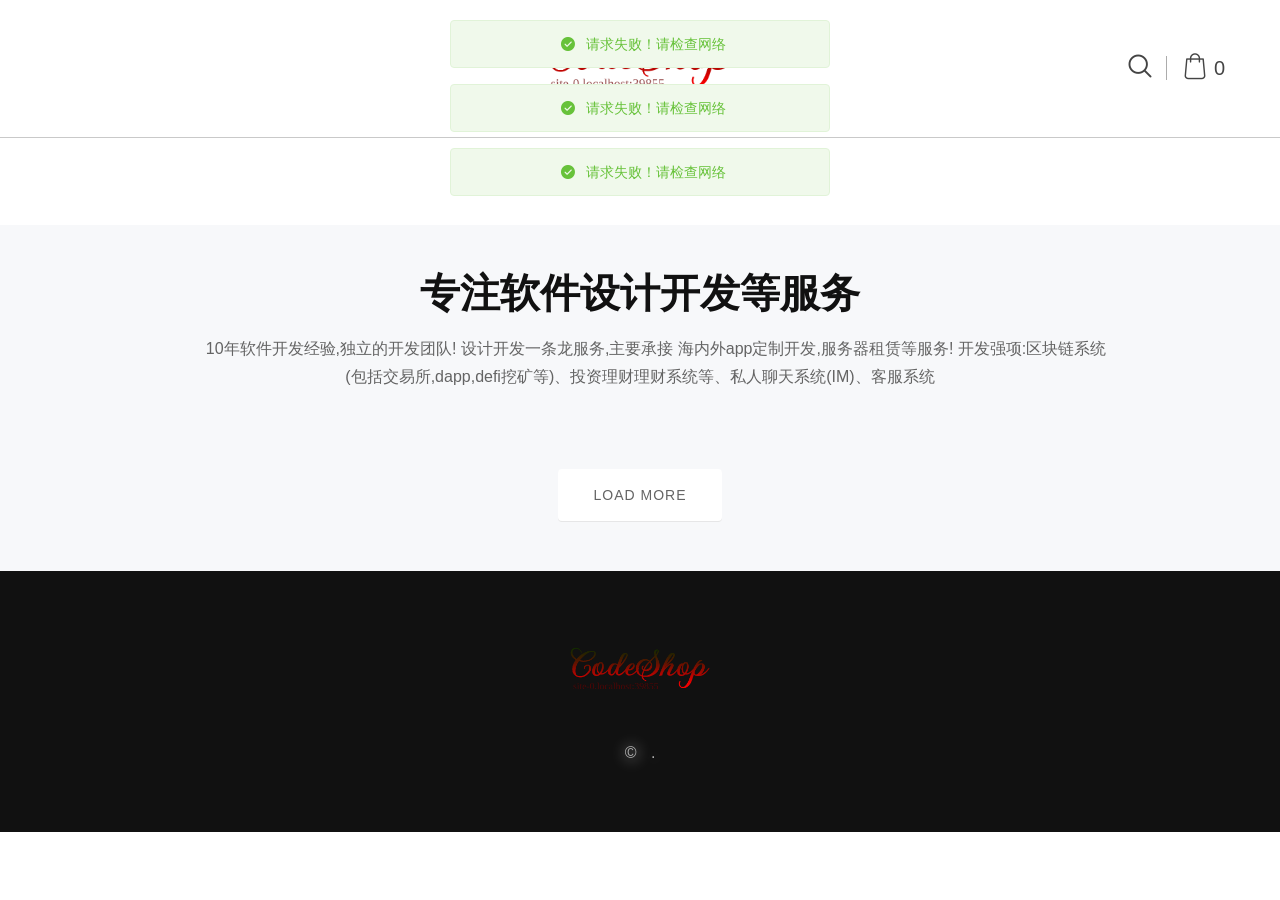
<file: index.html>
<!DOCTYPE html><html lang=""><head><meta charset="utf-8"><meta http-equiv="X-UA-Compatible" content="IE=edge"><meta name="viewport" content="width=device-width,initial-scale=1"><link rel="icon" href="favicon.ico"><link rel="stylesheet" href="css/normalize.css"><link rel="stylesheet" href="css/main.css"><link rel="stylesheet" href="css/bootstrap.min.css"><link rel="stylesheet" href="css/fontawesome-all.min.css"><link rel="stylesheet" href="font/flaticon.css"><link rel="stylesheet" href="css/animate.min.css"><link rel="stylesheet" href="css/magnific-popup.css"><link rel="stylesheet" href="css/meanmenu.min.css"><link rel="stylesheet" href="vendor/OwlCarousel/owl.carousel.min.css"><link rel="stylesheet" href="vendor/OwlCarousel/owl.theme.default.min.css"><link rel="stylesheet" href="style.css"><link href="css/chunk-1663498a.0921d04e.css" rel="prefetch"><link href="css/chunk-4f32159b.01884bc3.css" rel="prefetch"><link href="css/chunk-602115ca.229f1554.css" rel="prefetch"><link href="css/chunk-786bda05.25627927.css" rel="prefetch"><link href="css/chunk-9ab75312.7872a5f6.css" rel="prefetch"><link href="js/chunk-11f6e73c.3c8ad5be.js" rel="prefetch"><link href="js/chunk-1663498a.0132f9d6.js" rel="prefetch"><link href="js/chunk-2d0b9048.b32ebf4d.js" rel="prefetch"><link href="js/chunk-2d0cf901.96de2551.js" rel="prefetch"><link href="js/chunk-2d0da541.49ae84c7.js" rel="prefetch"><link href="js/chunk-2d0df045.5429f025.js" rel="prefetch"><link href="js/chunk-2d2214b1.32178ab6.js" rel="prefetch"><link href="js/chunk-2d22c4a2.3696deb1.js" rel="prefetch"><link href="js/chunk-2d3fa4dc.66f216c1.js" rel="prefetch"><link href="js/chunk-4f32159b.b16727e7.js" rel="prefetch"><link href="js/chunk-602115ca.b375755c.js" rel="prefetch"><link href="js/chunk-786bda05.97f6928e.js" rel="prefetch"><link href="js/chunk-8dbf49d0.7f5bc64b.js" rel="prefetch"><link href="js/chunk-947099d6.018681a0.js" rel="prefetch"><link href="js/chunk-9ab75312.aa7566a6.js" rel="prefetch"><link href="js/chunk-b4940f3a.1319ba85.js" rel="prefetch"><link href="css/chunk-vendors.85e28cd7.css" rel="preload" as="style"><link href="js/app.2cec777e.js" rel="preload" as="script"><link href="js/chunk-vendors.ca54a016.js" rel="preload" as="script"><link href="css/chunk-vendors.85e28cd7.css" rel="stylesheet"></head><body><noscript><strong>We're sorry but untitled doesn't work properly without JavaScript enabled. Please enable it to continue.</strong></noscript><div id="wrapper" class="wrapper"><div id="app"></div></div><script src="js/chunk-vendors.ca54a016.js"></script><script src="js/app.2cec777e.js"></script></body></html>
</file>
<file: css/main.css>
/*! HTML5 Boilerplate v6.1.0 | MIT License | https://html5boilerplate.com/ *//* * What follows is the result of much research on cross-browser styling. * Credit left inline and big thanks to Nicolas Gallagher, Jonathan Neal, * Kroc Camen, and the H5BP dev community and team. *//* ==========================================================================   Base styles: opinionated defaults   ========================================================================== */html {    color: #222;    font-size: 1em;    line-height: 1.4;}/* * Remove text-shadow in selection highlight: * https://twitter.com/miketaylr/status/12228805301 * * Vendor-prefixed and regular ::selection selectors cannot be combined: * https://stackoverflow.com/a/16982510/7133471 * * Customize the background color to match your design. */::-moz-selection {    background: #b3d4fc;    text-shadow: none;}::selection {    background: #b3d4fc;    text-shadow: none;}/* * A better looking default horizontal rule */hr {    display: block;    height: 1px;    border: 0;    border-top: 1px solid #ccc;    margin: 1em 0;    padding: 0;}/* * Remove the gap between audio, canvas, iframes, * images, videos and the bottom of their containers: * https://github.com/h5bp/html5-boilerplate/issues/440 */audio,canvas,iframe,img,svg,video {    vertical-align: middle;}/* * Remove default fieldset styles. */fieldset {    border: 0;    margin: 0;    padding: 0;}/* * Allow only vertical resizing of textareas. */textarea {    resize: vertical;}/* ==========================================================================   Browser Upgrade Prompt   ========================================================================== */.browserupgrade {    margin: 0.2em 0;    background: #ccc;    color: #000;    padding: 0.2em 0;}/* ==========================================================================   Author's custom styles   ========================================================================== *//* ==========================================================================   Helper classes   ========================================================================== *//* * Hide visually and from screen readers */.hidden {    display: none !important;}/* * Hide only visually, but have it available for screen readers: * https://snook.ca/archives/html_and_css/hiding-content-for-accessibility * * 1. For long content, line feeds are not interpreted as spaces and small width *    causes content to wrap 1 word per line: *    https://medium.com/@jessebeach/beware-smushed-off-screen-accessible-text-5952a4c2cbfe */.visuallyhidden {    border: 0;    clip: rect(0 0 0 0);    height: 1px;    margin: -1px;    overflow: hidden;    padding: 0;    position: absolute;    width: 1px;    white-space: nowrap; /* 1 */}/* * Extends the .visuallyhidden class to allow the element * to be focusable when navigated to via the keyboard: * https://www.drupal.org/node/897638 */.visuallyhidden.focusable:active,.visuallyhidden.focusable:focus {    clip: auto;    height: auto;    margin: 0;    overflow: visible;    position: static;    width: auto;    white-space: inherit;}/* * Hide visually and from screen readers, but maintain layout */.invisible {    visibility: hidden;}/* * Clearfix: contain floats * * For modern browsers * 1. The space content is one way to avoid an Opera bug when the *    `contenteditable` attribute is included anywhere else in the document. *    Otherwise it causes space to appear at the top and bottom of elements *    that receive the `clearfix` class. * 2. The use of `table` rather than `block` is only necessary if using *    `:before` to contain the top-margins of child elements. */.clearfix:before,.clearfix:after {    content: " "; /* 1 */    display: table; /* 2 */}.clearfix:after {    clear: both;}/* ==========================================================================   EXAMPLE Media Queries for Responsive Design.   These examples override the primary ('mobile first') styles.   Modify as content requires.   ========================================================================== */@media only screen and (min-width: 35em) {    /* Style adjustments for viewports that meet the condition */}@media print,       (-webkit-min-device-pixel-ratio: 1.25),       (min-resolution: 1.25dppx),       (min-resolution: 120dpi) {    /* Style adjustments for high resolution devices */}/* ==========================================================================   Print styles.   Inlined to avoid the additional HTTP request:   https://www.phpied.com/delay-loading-your-print-css/   ========================================================================== */@media print {    *,    *:before,    *:after {        background: transparent !important;        color: #000 !important; /* Black prints faster */        -webkit-box-shadow: none !important;        box-shadow: none !important;        text-shadow: none !important;    }    a,    a:visited {        text-decoration: underline;    }    a[href]:after {        content: " (" attr(href) ")";    }    abbr[title]:after {        content: " (" attr(title) ")";    }    /*     * Don't show links that are fragment identifiers,     * or use the `javascript:` pseudo protocol     */    a[href^="#"]:after,    a[href^="javascript:"]:after {        content: "";    }    pre {        white-space: pre-wrap !important;    }    pre,    blockquote {        border: 1px solid #999;        page-break-inside: avoid;    }    /*     * Printing Tables:     * http://css-discuss.incutio.com/wiki/Printing_Tables     */    thead {        display: table-header-group;    }    tr,    img {        page-break-inside: avoid;    }    p,    h2,    h3 {        orphans: 3;        widows: 3;    }    h2,    h3 {        page-break-after: avoid;    }}
</file>
<file: font/flaticon.css>
/*  	Flaticon icon font: Flaticon  	Creation date: 28/01/2019 10:19  	*/@font-face {  font-family: "Flaticon";  src: url("Flaticon.eot");  src: url("Flaticon%EF%B9%96.eot#iefix") format("embedded-opentype"),       url("Flaticon.woff2") format("woff2"),       url("Flaticon.woff") format("woff"),       url("Flaticon.ttf") format("truetype"),       url("Flaticon.svg#Flaticon") format("svg");  font-weight: normal;  font-style: normal;}@media screen and (-webkit-min-device-pixel-ratio:0) {  @font-face {    font-family: "Flaticon";    src: url("Flaticon.svg#Flaticon") format("svg");  }}[class^="flaticon-"]:before, [class*=" flaticon-"]:before,[class^="flaticon-"]:after, [class*=" flaticon-"]:after {     font-family: Flaticon;        font-size: 20px;font-style: normal;margin-left: 20px;}.flaticon-envelope:before { content: "\f100"; }.flaticon-profile:before { content: "\f101"; }.flaticon-magnifying-glass:before { content: "\f102"; }.flaticon-shopping-bag:before { content: "\f103"; }.flaticon-up-arrow-angle:before { content: "\f104"; }.flaticon-down-arrow:before { content: "\f105"; }.flaticon-back:before { content: "\f106"; }.flaticon-left-arrow:before { content: "\f107"; }.flaticon-next:before { content: "\f108"; }.flaticon-right-arrow:before { content: "\f109"; }.flaticon-double-up-arrow-angles:before { content: "\f10a"; }.flaticon-play-arrow:before { content: "\f10b"; }
</file>
<file: css/chunk-1663498a.0921d04e.css>
.text-box1[data-v-12318a47] p{float:left;width:100%;line-height:25px!important;text-overflow:ellipsis;overflow:hidden;-webkit-box-orient:vertical;-webkit-line-clamp:2}
</file>
<file: css/chunk-4f32159b.01884bc3.css>
.intro[data-v-0238a237]{font-size:13px;padding:15px;background-color:#f5f5f5;margin-bottom:15px;text-indent:2em}
</file>
<file: css/chunk-602115ca.229f1554.css>
.content[data-v-7c6209e4]{height:700px;width:100%;background:#e4f6ff;float:left;border-bottom:2px solid #cae7f5}.conm[data-v-7c6209e4]{width:701px;height:449px;margin:0 auto;margin-top:80px;text-align:center}img[data-v-7c6209e4]{margin:0;padding:0;border:0;font-size:100%;font:inherit;vertical-align:baseline}
</file>
<file: css/chunk-786bda05.25627927.css>
.content[data-v-5a7a3fc4]{height:700px;width:100%;background:#e4f6ff;float:left;border-bottom:2px solid #cae7f5}.con[data-v-5a7a3fc4]{width:701px;height:449px;margin:0 auto;margin-top:80px}img[data-v-5a7a3fc4]{margin:0;padding:0;border:0;font-size:100%;font:inherit;vertical-align:baseline}
</file>
<file: css/chunk-9ab75312.7872a5f6.css>
html{-webkit-tap-highlight-color:transparent}body{margin:0;font-family:-apple-system,BlinkMacSystemFont,Helvetica Neue,Helvetica,Segoe UI,Arial,Roboto,PingFang SC,miui,Hiragino Sans GB,Microsoft Yahei,sans-serif}a{text-decoration:none}button,input,textarea{color:inherit;font:inherit}[class*=van-]:focus,a:focus,button:focus,input:focus,textarea:focus{outline:0}ol,ul{margin:0;padding:0;list-style:none}.van-ellipsis{overflow:hidden;white-space:nowrap;text-overflow:ellipsis}.van-multi-ellipsis--l2{-webkit-line-clamp:2}.van-multi-ellipsis--l2,.van-multi-ellipsis--l3{display:-webkit-box;overflow:hidden;text-overflow:ellipsis;-webkit-box-orient:vertical}.van-multi-ellipsis--l3{-webkit-line-clamp:3}.van-clearfix:after{display:table;clear:both;content:""}[class*=van-hairline]:after{position:absolute;box-sizing:border-box;content:" ";pointer-events:none;top:-50%;right:-50%;bottom:-50%;left:-50%;border:0 solid #ebedf0;-webkit-transform:scale(.5);transform:scale(.5)}.van-hairline,.van-hairline--bottom,.van-hairline--left,.van-hairline--right,.van-hairline--surround,.van-hairline--top,.van-hairline--top-bottom{position:relative}.van-hairline--top:after{border-top-width:1px}.van-hairline--left:after{border-left-width:1px}.van-hairline--right:after{border-right-width:1px}.van-hairline--bottom:after{border-bottom-width:1px}.van-hairline--top-bottom:after,.van-hairline-unset--top-bottom:after{border-width:1px 0}.van-hairline--surround:after{border-width:1px}@-webkit-keyframes van-slide-up-enter{0%{-webkit-transform:translate3d(0,100%,0);transform:translate3d(0,100%,0)}}@keyframes van-slide-up-enter{0%{-webkit-transform:translate3d(0,100%,0);transform:translate3d(0,100%,0)}}@-webkit-keyframes van-slide-up-leave{to{-webkit-transform:translate3d(0,100%,0);transform:translate3d(0,100%,0)}}@keyframes van-slide-up-leave{to{-webkit-transform:translate3d(0,100%,0);transform:translate3d(0,100%,0)}}@-webkit-keyframes van-slide-down-enter{0%{-webkit-transform:translate3d(0,-100%,0);transform:translate3d(0,-100%,0)}}@keyframes van-slide-down-enter{0%{-webkit-transform:translate3d(0,-100%,0);transform:translate3d(0,-100%,0)}}@-webkit-keyframes van-slide-down-leave{to{-webkit-transform:translate3d(0,-100%,0);transform:translate3d(0,-100%,0)}}@keyframes van-slide-down-leave{to{-webkit-transform:translate3d(0,-100%,0);transform:translate3d(0,-100%,0)}}@-webkit-keyframes van-slide-left-enter{0%{-webkit-transform:translate3d(-100%,0,0);transform:translate3d(-100%,0,0)}}@keyframes van-slide-left-enter{0%{-webkit-transform:translate3d(-100%,0,0);transform:translate3d(-100%,0,0)}}@-webkit-keyframes van-slide-left-leave{to{-webkit-transform:translate3d(-100%,0,0);transform:translate3d(-100%,0,0)}}@keyframes van-slide-left-leave{to{-webkit-transform:translate3d(-100%,0,0);transform:translate3d(-100%,0,0)}}@-webkit-keyframes van-slide-right-enter{0%{-webkit-transform:translate3d(100%,0,0);transform:translate3d(100%,0,0)}}@keyframes van-slide-right-enter{0%{-webkit-transform:translate3d(100%,0,0);transform:translate3d(100%,0,0)}}@-webkit-keyframes van-slide-right-leave{to{-webkit-transform:translate3d(100%,0,0);transform:translate3d(100%,0,0)}}@keyframes van-slide-right-leave{to{-webkit-transform:translate3d(100%,0,0);transform:translate3d(100%,0,0)}}@-webkit-keyframes van-fade-in{0%{opacity:0}to{opacity:1}}@keyframes van-fade-in{0%{opacity:0}to{opacity:1}}@-webkit-keyframes van-fade-out{0%{opacity:1}to{opacity:0}}@keyframes van-fade-out{0%{opacity:1}to{opacity:0}}@-webkit-keyframes van-rotate{0%{-webkit-transform:rotate(0);transform:rotate(0)}to{-webkit-transform:rotate(1turn);transform:rotate(1turn)}}@keyframes van-rotate{0%{-webkit-transform:rotate(0);transform:rotate(0)}to{-webkit-transform:rotate(1turn);transform:rotate(1turn)}}.van-fade-enter-active{-webkit-animation:van-fade-in .3s ease-out both;animation:van-fade-in .3s ease-out both}.van-fade-leave-active{-webkit-animation:van-fade-out .3s ease-in both;animation:van-fade-out .3s ease-in both}.van-slide-up-enter-active{-webkit-animation:van-slide-up-enter .3s ease-out both;animation:van-slide-up-enter .3s ease-out both}.van-slide-up-leave-active{-webkit-animation:van-slide-up-leave .3s ease-in both;animation:van-slide-up-leave .3s ease-in both}.van-slide-down-enter-active{-webkit-animation:van-slide-down-enter .3s ease-out both;animation:van-slide-down-enter .3s ease-out both}.van-slide-down-leave-active{-webkit-animation:van-slide-down-leave .3s ease-in both;animation:van-slide-down-leave .3s ease-in both}.van-slide-left-enter-active{-webkit-animation:van-slide-left-enter .3s ease-out both;animation:van-slide-left-enter .3s ease-out both}.van-slide-left-leave-active{-webkit-animation:van-slide-left-leave .3s ease-in both;animation:van-slide-left-leave .3s ease-in both}.van-slide-right-enter-active{-webkit-animation:van-slide-right-enter .3s ease-out both;animation:van-slide-right-enter .3s ease-out both}.van-slide-right-leave-active{-webkit-animation:van-slide-right-leave .3s ease-in both;animation:van-slide-right-leave .3s ease-in both}.van-overlay{position:fixed;top:0;left:0;z-index:1;width:100%;height:100%;background-color:rgba(0,0,0,.7)}.van-info{position:absolute;top:0;right:0;box-sizing:border-box;min-width:16px;padding:0 3px;color:#fff;font-weight:500;font-size:12px;font-family:-apple-system-font,Helvetica Neue,Arial,sans-serif;line-height:1.2;text-align:center;background-color:#ee0a24;border:1px solid #fff;border-radius:16px;-webkit-transform:translate(50%,-50%);transform:translate(50%,-50%);-webkit-transform-origin:100%;transform-origin:100%}.van-info--dot{width:8px;min-width:0;height:8px;background-color:#ee0a24;border-radius:100%}.van-sidebar-item{position:relative;display:block;box-sizing:border-box;padding:20px 12px;overflow:hidden;color:#323233;font-size:14px;line-height:20px;background-color:#f7f8fa;cursor:pointer;-webkit-user-select:none;user-select:none}.van-sidebar-item:active{background-color:#f2f3f5}.van-sidebar-item__text{position:relative;display:inline-block;word-break:break-all}.van-sidebar-item:not(:last-child):after{border-bottom-width:1px}.van-sidebar-item--select{color:#323233;font-weight:500}.van-sidebar-item--select,.van-sidebar-item--select:active{background-color:#fff}.van-sidebar-item--select:before{position:absolute;top:50%;left:0;width:4px;height:16px;background-color:#ee0a24;-webkit-transform:translateY(-50%);transform:translateY(-50%);content:""}.van-sidebar-item--disabled{color:#c8c9cc;cursor:not-allowed}.van-sidebar-item--disabled:active{background-color:#f7f8fa}.van-icon{position:relative;font:normal normal normal 14px/1 vant-icon;font-size:inherit;text-rendering:auto;-webkit-font-smoothing:antialiased}.van-icon,.van-icon:before{display:inline-block}.van-icon-exchange:before{content:"\e6af"}.van-icon-eye:before{content:"\e6b0"}.van-icon-enlarge:before{content:"\e6b1"}.van-icon-expand-o:before{content:"\e6b2"}.van-icon-eye-o:before{content:"\e6b3"}.van-icon-expand:before{content:"\e6b4"}.van-icon-filter-o:before{content:"\e6b5"}.van-icon-fire:before{content:"\e6b6"}.van-icon-fail:before{content:"\e6b7"}.van-icon-failure:before{content:"\e6b8"}.van-icon-fire-o:before{content:"\e6b9"}.van-icon-flag-o:before{content:"\e6ba"}.van-icon-font:before{content:"\e6bb"}.van-icon-font-o:before{content:"\e6bc"}.van-icon-gem-o:before{content:"\e6bd"}.van-icon-flower-o:before{content:"\e6be"}.van-icon-gem:before{content:"\e6bf"}.van-icon-gift-card:before{content:"\e6c0"}.van-icon-friends:before{content:"\e6c1"}.van-icon-friends-o:before{content:"\e6c2"}.van-icon-gold-coin:before{content:"\e6c3"}.van-icon-gold-coin-o:before{content:"\e6c4"}.van-icon-good-job-o:before{content:"\e6c5"}.van-icon-gift:before{content:"\e6c6"}.van-icon-gift-o:before{content:"\e6c7"}.van-icon-gift-card-o:before{content:"\e6c8"}.van-icon-good-job:before{content:"\e6c9"}.van-icon-home-o:before{content:"\e6ca"}.van-icon-goods-collect:before{content:"\e6cb"}.van-icon-graphic:before{content:"\e6cc"}.van-icon-goods-collect-o:before{content:"\e6cd"}.van-icon-hot-o:before{content:"\e6ce"}.van-icon-info:before{content:"\e6cf"}.van-icon-hotel-o:before{content:"\e6d0"}.van-icon-info-o:before{content:"\e6d1"}.van-icon-hot-sale-o:before{content:"\e6d2"}.van-icon-hot:before{content:"\e6d3"}.van-icon-like:before{content:"\e6d4"}.van-icon-idcard:before{content:"\e6d5"}.van-icon-invitation:before{content:"\e6d6"}.van-icon-like-o:before{content:"\e6d7"}.van-icon-hot-sale:before{content:"\e6d8"}.van-icon-location-o:before{content:"\e6d9"}.van-icon-location:before{content:"\e6da"}.van-icon-label:before{content:"\e6db"}.van-icon-lock:before{content:"\e6dc"}.van-icon-label-o:before{content:"\e6dd"}.van-icon-map-marked:before{content:"\e6de"}.van-icon-logistics:before{content:"\e6df"}.van-icon-manager:before{content:"\e6e0"}.van-icon-more:before{content:"\e6e1"}.van-icon-live:before{content:"\e6e2"}.van-icon-manager-o:before{content:"\e6e3"}.van-icon-medal:before{content:"\e6e4"}.van-icon-more-o:before{content:"\e6e5"}.van-icon-music-o:before{content:"\e6e6"}.van-icon-music:before{content:"\e6e7"}.van-icon-new-arrival-o:before{content:"\e6e8"}.van-icon-medal-o:before{content:"\e6e9"}.van-icon-new-o:before{content:"\e6ea"}.van-icon-free-postage:before{content:"\e6eb"}.van-icon-newspaper-o:before{content:"\e6ec"}.van-icon-new-arrival:before{content:"\e6ed"}.van-icon-minus:before{content:"\e6ee"}.van-icon-orders-o:before{content:"\e6ef"}.van-icon-new:before{content:"\e6f0"}.van-icon-paid:before{content:"\e6f1"}.van-icon-notes-o:before{content:"\e6f2"}.van-icon-other-pay:before{content:"\e6f3"}.van-icon-pause-circle:before{content:"\e6f4"}.van-icon-pause:before{content:"\e6f5"}.van-icon-pause-circle-o:before{content:"\e6f6"}.van-icon-peer-pay:before{content:"\e6f7"}.van-icon-pending-payment:before{content:"\e6f8"}.van-icon-passed:before{content:"\e6f9"}.van-icon-plus:before{content:"\e6fa"}.van-icon-phone-circle-o:before{content:"\e6fb"}.van-icon-phone-o:before{content:"\e6fc"}.van-icon-printer:before{content:"\e6fd"}.van-icon-photo-fail:before{content:"\e6fe"}.van-icon-phone:before{content:"\e6ff"}.van-icon-photo-o:before{content:"\e700"}.van-icon-play-circle:before{content:"\e701"}.van-icon-play:before{content:"\e702"}.van-icon-phone-circle:before{content:"\e703"}.van-icon-point-gift-o:before{content:"\e704"}.van-icon-point-gift:before{content:"\e705"}.van-icon-play-circle-o:before{content:"\e706"}.van-icon-shrink:before{content:"\e707"}.van-icon-photo:before{content:"\e708"}.van-icon-qr:before{content:"\e709"}.van-icon-qr-invalid:before{content:"\e70a"}.van-icon-question-o:before{content:"\e70b"}.van-icon-revoke:before{content:"\e70c"}.van-icon-replay:before{content:"\e70d"}.van-icon-service:before{content:"\e70e"}.van-icon-question:before{content:"\e70f"}.van-icon-search:before{content:"\e710"}.van-icon-refund-o:before{content:"\e711"}.van-icon-service-o:before{content:"\e712"}.van-icon-scan:before{content:"\e713"}.van-icon-share:before{content:"\e714"}.van-icon-send-gift-o:before{content:"\e715"}.van-icon-share-o:before{content:"\e716"}.van-icon-setting:before{content:"\e717"}.van-icon-points:before{content:"\e718"}.van-icon-photograph:before{content:"\e719"}.van-icon-shop:before{content:"\e71a"}.van-icon-shop-o:before{content:"\e71b"}.van-icon-shop-collect-o:before{content:"\e71c"}.van-icon-shop-collect:before{content:"\e71d"}.van-icon-smile:before{content:"\e71e"}.van-icon-shopping-cart-o:before{content:"\e71f"}.van-icon-sign:before{content:"\e720"}.van-icon-sort:before{content:"\e721"}.van-icon-star-o:before{content:"\e722"}.van-icon-smile-comment-o:before{content:"\e723"}.van-icon-stop:before{content:"\e724"}.van-icon-stop-circle-o:before{content:"\e725"}.van-icon-smile-o:before{content:"\e726"}.van-icon-star:before{content:"\e727"}.van-icon-success:before{content:"\e728"}.van-icon-stop-circle:before{content:"\e729"}.van-icon-records:before{content:"\e72a"}.van-icon-shopping-cart:before{content:"\e72b"}.van-icon-tosend:before{content:"\e72c"}.van-icon-todo-list:before{content:"\e72d"}.van-icon-thumb-circle-o:before{content:"\e72e"}.van-icon-thumb-circle:before{content:"\e72f"}.van-icon-umbrella-circle:before{content:"\e730"}.van-icon-underway:before{content:"\e731"}.van-icon-upgrade:before{content:"\e732"}.van-icon-todo-list-o:before{content:"\e733"}.van-icon-tv-o:before{content:"\e734"}.van-icon-underway-o:before{content:"\e735"}.van-icon-user-o:before{content:"\e736"}.van-icon-vip-card-o:before{content:"\e737"}.van-icon-vip-card:before{content:"\e738"}.van-icon-send-gift:before{content:"\e739"}.van-icon-wap-home:before{content:"\e73a"}.van-icon-wap-nav:before{content:"\e73b"}.van-icon-volume-o:before{content:"\e73c"}.van-icon-video:before{content:"\e73d"}.van-icon-wap-home-o:before{content:"\e73e"}.van-icon-volume:before{content:"\e73f"}.van-icon-warning:before{content:"\e740"}.van-icon-weapp-nav:before{content:"\e741"}.van-icon-wechat-pay:before{content:"\e742"}.van-icon-warning-o:before{content:"\e743"}.van-icon-wechat:before{content:"\e744"}.van-icon-setting-o:before{content:"\e745"}.van-icon-youzan-shield:before{content:"\e746"}.van-icon-warn-o:before{content:"\e747"}.van-icon-smile-comment:before{content:"\e748"}.van-icon-user-circle-o:before{content:"\e749"}.van-icon-video-o:before{content:"\e74a"}.van-icon-add-square:before{content:"\e65c"}.van-icon-add:before{content:"\e65d"}.van-icon-arrow-down:before{content:"\e65e"}.van-icon-arrow-up:before{content:"\e65f"}.van-icon-arrow:before{content:"\e660"}.van-icon-after-sale:before{content:"\e661"}.van-icon-add-o:before{content:"\e662"}.van-icon-alipay:before{content:"\e663"}.van-icon-ascending:before{content:"\e664"}.van-icon-apps-o:before{content:"\e665"}.van-icon-aim:before{content:"\e666"}.van-icon-award:before{content:"\e667"}.van-icon-arrow-left:before{content:"\e668"}.van-icon-award-o:before{content:"\e669"}.van-icon-audio:before{content:"\e66a"}.van-icon-bag-o:before{content:"\e66b"}.van-icon-balance-list:before{content:"\e66c"}.van-icon-back-top:before{content:"\e66d"}.van-icon-bag:before{content:"\e66e"}.van-icon-balance-pay:before{content:"\e66f"}.van-icon-balance-o:before{content:"\e670"}.van-icon-bar-chart-o:before{content:"\e671"}.van-icon-bars:before{content:"\e672"}.van-icon-balance-list-o:before{content:"\e673"}.van-icon-birthday-cake-o:before{content:"\e674"}.van-icon-bookmark:before{content:"\e675"}.van-icon-bill:before{content:"\e676"}.van-icon-bell:before{content:"\e677"}.van-icon-browsing-history-o:before{content:"\e678"}.van-icon-browsing-history:before{content:"\e679"}.van-icon-bookmark-o:before{content:"\e67a"}.van-icon-bulb-o:before{content:"\e67b"}.van-icon-bullhorn-o:before{content:"\e67c"}.van-icon-bill-o:before{content:"\e67d"}.van-icon-calendar-o:before{content:"\e67e"}.van-icon-brush-o:before{content:"\e67f"}.van-icon-card:before{content:"\e680"}.van-icon-cart-o:before{content:"\e681"}.van-icon-cart-circle:before{content:"\e682"}.van-icon-cart-circle-o:before{content:"\e683"}.van-icon-cart:before{content:"\e684"}.van-icon-cash-on-deliver:before{content:"\e685"}.van-icon-cash-back-record:before{content:"\e686"}.van-icon-cashier-o:before{content:"\e687"}.van-icon-chart-trending-o:before{content:"\e688"}.van-icon-certificate:before{content:"\e689"}.van-icon-chat:before{content:"\e68a"}.van-icon-clear:before{content:"\e68b"}.van-icon-chat-o:before{content:"\e68c"}.van-icon-checked:before{content:"\e68d"}.van-icon-clock:before{content:"\e68e"}.van-icon-clock-o:before{content:"\e68f"}.van-icon-close:before{content:"\e690"}.van-icon-closed-eye:before{content:"\e691"}.van-icon-circle:before{content:"\e692"}.van-icon-cluster-o:before{content:"\e693"}.van-icon-column:before{content:"\e694"}.van-icon-comment-circle-o:before{content:"\e695"}.van-icon-cluster:before{content:"\e696"}.van-icon-comment:before{content:"\e697"}.van-icon-comment-o:before{content:"\e698"}.van-icon-comment-circle:before{content:"\e699"}.van-icon-completed:before{content:"\e69a"}.van-icon-credit-pay:before{content:"\e69b"}.van-icon-coupon:before{content:"\e69c"}.van-icon-debit-pay:before{content:"\e69d"}.van-icon-coupon-o:before{content:"\e69e"}.van-icon-contact:before{content:"\e69f"}.van-icon-descending:before{content:"\e6a0"}.van-icon-desktop-o:before{content:"\e6a1"}.van-icon-diamond-o:before{content:"\e6a2"}.van-icon-description:before{content:"\e6a3"}.van-icon-delete:before{content:"\e6a4"}.van-icon-diamond:before{content:"\e6a5"}.van-icon-delete-o:before{content:"\e6a6"}.van-icon-cross:before{content:"\e6a7"}.van-icon-edit:before{content:"\e6a8"}.van-icon-ellipsis:before{content:"\e6a9"}.van-icon-down:before{content:"\e6aa"}.van-icon-discount:before{content:"\e6ab"}.van-icon-ecard-pay:before{content:"\e6ac"}.van-icon-envelop-o:before{content:"\e6ae"}.van-icon-shield-o:before{content:"\e74b"}.van-icon-guide-o:before{content:"\e74c"}@font-face{font-weight:400;font-family:vant-icon;font-style:normal;font-display:auto;src:url("[data-uri]") format("woff2"),url(//at.alicdn.com/t/font_2553510_61agzg96wm8.woff?t=1631948257467) format("woff"),url(//at.alicdn.com/t/font_2553510_61agzg96wm8.ttf?t=1631948257467) format("truetype")}.van-icon__image{width:1em;height:1em;object-fit:contain}.van-tabbar-item{display:-webkit-box;display:-webkit-flex;display:flex;-webkit-box-flex:1;-webkit-flex:1;flex:1;-webkit-box-orient:vertical;-webkit-box-direction:normal;-webkit-flex-direction:column;flex-direction:column;-webkit-box-align:center;-webkit-align-items:center;align-items:center;-webkit-box-pack:center;-webkit-justify-content:center;justify-content:center;color:#646566;font-size:12px;line-height:1;cursor:pointer}.van-tabbar-item__icon{position:relative;margin-bottom:4px;font-size:22px}.van-tabbar-item__icon .van-icon{display:block}.van-tabbar-item__icon img{display:block;height:20px}.van-tabbar-item--active{color:#1989fa;background-color:#fff}.van-tabbar-item .van-info{margin-top:4px}.van-step{position:relative;-webkit-box-flex:1;-webkit-flex:1;flex:1;color:#969799;font-size:14px}.van-step__circle{display:block;width:5px;height:5px;background-color:#969799;border-radius:50%}.van-step__line{position:absolute;background-color:#ebedf0;-webkit-transition:background-color .3s;transition:background-color .3s}.van-step--horizontal{float:left}.van-step--horizontal:first-child .van-step__title{margin-left:0;-webkit-transform:none;transform:none}.van-step--horizontal:last-child{position:absolute;right:1px;width:auto}.van-step--horizontal:last-child .van-step__title{margin-left:0;-webkit-transform:none;transform:none}.van-step--horizontal:last-child .van-step__circle-container{right:-9px;left:auto}.van-step--horizontal .van-step__circle-container{position:absolute;top:30px;left:-8px;z-index:1;padding:0 8px;background-color:#fff;-webkit-transform:translateY(-50%);transform:translateY(-50%)}.van-step--horizontal .van-step__title{display:inline-block;margin-left:3px;font-size:12px;-webkit-transform:translateX(-50%);transform:translateX(-50%)}@media (max-width:321px){.van-step--horizontal .van-step__title{font-size:11px}}.van-step--horizontal .van-step__line{top:30px;left:0;width:100%;height:1px}.van-step--horizontal .van-step__icon{display:block;font-size:12px}.van-step--horizontal .van-step--process{color:#323233}.van-step--vertical{display:block;float:none;padding:10px 10px 10px 0;line-height:18px}.van-step--vertical:not(:last-child):after{border-bottom-width:1px}.van-step--vertical .van-step__circle-container{position:absolute;top:19px;left:-15px;z-index:1;font-size:12px;line-height:1;-webkit-transform:translate(-50%,-50%);transform:translate(-50%,-50%)}.van-step--vertical .van-step__line{top:16px;left:-15px;width:1px;height:100%}.van-step:last-child .van-step__line{width:0}.van-step--finish{color:#323233}.van-step--finish .van-step__circle,.van-step--finish .van-step__line{background-color:#07c160}.van-step__icon,.van-step__title{-webkit-transition:color .3s;transition:color .3s}.van-step__icon--active,.van-step__icon--finish,.van-step__title--active,.van-step__title--finish{color:#07c160}.van-rate{display:-webkit-inline-box;display:-webkit-inline-flex;display:inline-flex;-webkit-flex-wrap:wrap;flex-wrap:wrap;cursor:pointer;-webkit-user-select:none;user-select:none}.van-rate__item{position:relative}.van-rate__item:not(:last-child){padding-right:4px}.van-rate__icon{display:block;width:1em;color:#c8c9cc;font-size:20px}.van-rate__icon--half{position:absolute;top:0;left:0;width:.5em;overflow:hidden}.van-rate__icon--full{color:#ee0a24}.van-rate__icon--disabled{color:#c8c9cc}.van-rate--disabled{cursor:not-allowed}.van-rate--readonly{cursor:default}.van-notice-bar{position:relative;display:-webkit-box;display:-webkit-flex;display:flex;-webkit-box-align:center;-webkit-align-items:center;align-items:center;height:40px;padding:0 16px;color:#ed6a0c;font-size:14px;line-height:24px;background-color:#fffbe8}.van-notice-bar__left-icon,.van-notice-bar__right-icon{min-width:24px;font-size:16px}.van-notice-bar__right-icon{text-align:right;cursor:pointer}.van-notice-bar__wrap{position:relative;display:-webkit-box;display:-webkit-flex;display:flex;-webkit-box-flex:1;-webkit-flex:1;flex:1;-webkit-box-align:center;-webkit-align-items:center;align-items:center;height:100%;overflow:hidden}.van-notice-bar__content{position:absolute;white-space:nowrap;-webkit-transition-timing-function:linear;transition-timing-function:linear}.van-notice-bar__content.van-ellipsis{max-width:100%}.van-notice-bar--wrapable{height:auto;padding:8px 16px}.van-notice-bar--wrapable .van-notice-bar__wrap{height:auto}.van-notice-bar--wrapable .van-notice-bar__content{position:relative;white-space:normal;word-wrap:break-word}.van-nav-bar{position:relative;z-index:1;line-height:22px;text-align:center;background-color:#fff;-webkit-user-select:none;user-select:none}.van-nav-bar--fixed{position:fixed;top:0;left:0;width:100%}.van-nav-bar--safe-area-inset-top{padding-top:constant(safe-area-inset-top);padding-top:env(safe-area-inset-top)}.van-nav-bar .van-icon{color:#1989fa}.van-nav-bar__content{position:relative;display:-webkit-box;display:-webkit-flex;display:flex;-webkit-box-align:center;-webkit-align-items:center;align-items:center;height:46px}.van-nav-bar__arrow{margin-right:4px;font-size:16px}.van-nav-bar__title{max-width:60%;margin:0 auto;color:#323233;font-weight:500;font-size:16px}.van-nav-bar__left,.van-nav-bar__right{position:absolute;top:0;bottom:0;display:-webkit-box;display:-webkit-flex;display:flex;-webkit-box-align:center;-webkit-align-items:center;align-items:center;padding:0 16px;font-size:14px;cursor:pointer}.van-nav-bar__left:active,.van-nav-bar__right:active{opacity:.7}.van-nav-bar__left{left:0}.van-nav-bar__right{right:0}.van-nav-bar__text{color:#1989fa}.van-grid-item{position:relative;box-sizing:border-box}.van-grid-item--square{height:0}.van-grid-item__icon{font-size:28px}.van-grid-item__icon-wrapper{position:relative}.van-grid-item__text{color:#646566;font-size:12px;line-height:1.5;word-break:break-all}.van-grid-item__icon+.van-grid-item__text{margin-top:8px}.van-grid-item__content{display:-webkit-box;display:-webkit-flex;display:flex;-webkit-box-orient:vertical;-webkit-box-direction:normal;-webkit-flex-direction:column;flex-direction:column;box-sizing:border-box;height:100%;padding:16px 8px;background-color:#fff}.van-grid-item__content:after{z-index:1;border-width:0 1px 1px 0}.van-grid-item__content--square{position:absolute;top:0;right:0;left:0}.van-grid-item__content--center{-webkit-box-align:center;-webkit-align-items:center;align-items:center;-webkit-box-pack:center;-webkit-justify-content:center;justify-content:center}.van-grid-item__content--horizontal{-webkit-box-orient:horizontal;-webkit-box-direction:normal;-webkit-flex-direction:row;flex-direction:row}.van-grid-item__content--horizontal .van-grid-item__icon+.van-grid-item__text{margin-top:0;margin-left:8px}.van-grid-item__content--surround:after{border-width:1px}.van-grid-item__content--clickable{cursor:pointer}.van-grid-item__content--clickable:active{background-color:#f2f3f5}.van-goods-action-icon{display:-webkit-box;display:-webkit-flex;display:flex;-webkit-box-orient:vertical;-webkit-box-direction:normal;-webkit-flex-direction:column;flex-direction:column;-webkit-box-pack:center;-webkit-justify-content:center;justify-content:center;min-width:48px;height:100%;color:#646566;font-size:10px;line-height:1;text-align:center;background-color:#fff;cursor:pointer}.van-goods-action-icon:active{background-color:#f2f3f5}.van-goods-action-icon__icon{position:relative;width:1em;margin:0 auto 5px;color:#323233;font-size:18px}.van-checkbox{display:-webkit-box;display:-webkit-flex;display:flex;-webkit-box-align:center;-webkit-align-items:center;align-items:center;overflow:hidden;cursor:pointer;-webkit-user-select:none;user-select:none}.van-checkbox--disabled{cursor:not-allowed}.van-checkbox--label-disabled{cursor:default}.van-checkbox--horizontal{margin-right:12px}.van-checkbox__icon{-webkit-box-flex:0;-webkit-flex:none;flex:none;height:1em;font-size:20px;line-height:1em;cursor:pointer}.van-checkbox__icon .van-icon{display:block;box-sizing:border-box;width:1.25em;height:1.25em;color:transparent;font-size:.8em;line-height:1.25;text-align:center;border:1px solid #c8c9cc;-webkit-transition-duration:.2s;transition-duration:.2s;-webkit-transition-property:color,border-color,background-color;transition-property:color,border-color,background-color}.van-checkbox__icon--round .van-icon{border-radius:100%}.van-checkbox__icon--checked .van-icon{color:#fff;background-color:#1989fa;border-color:#1989fa}.van-checkbox__icon--disabled{cursor:not-allowed}.van-checkbox__icon--disabled .van-icon{background-color:#ebedf0;border-color:#c8c9cc}.van-checkbox__icon--disabled.van-checkbox__icon--checked .van-icon{color:#c8c9cc}.van-checkbox__label{margin-left:8px;color:#323233;line-height:20px}.van-checkbox__label--left{margin:0 8px 0 0}.van-checkbox__label--disabled{color:#c8c9cc}.van-coupon{margin:0 12px 12px;overflow:hidden;background-color:#fff;border-radius:8px;box-shadow:0 0 4px rgba(0,0,0,.1)}.van-coupon:active{background-color:#f2f3f5}.van-coupon__content{display:-webkit-box;display:-webkit-flex;display:flex;-webkit-box-align:center;-webkit-align-items:center;align-items:center;box-sizing:border-box;min-height:84px;padding:14px 0;color:#323233}.van-coupon__head{position:relative;min-width:96px;padding:0 8px;color:#ee0a24;text-align:center}.van-coupon__amount,.van-coupon__condition,.van-coupon__name,.van-coupon__valid{overflow:hidden;white-space:nowrap;text-overflow:ellipsis}.van-coupon__amount{margin-bottom:6px;font-weight:500;font-size:30px}.van-coupon__amount span{font-weight:400;font-size:40%}.van-coupon__amount span:not(:empty){margin-left:2px}.van-coupon__condition{font-size:12px;line-height:16px;white-space:pre-wrap}.van-coupon__body{position:relative;-webkit-box-flex:1;-webkit-flex:1;flex:1;border-radius:0 8px 8px 0}.van-coupon__name{margin-bottom:10px;font-weight:700;font-size:14px;line-height:20px}.van-coupon__valid{font-size:12px}.van-coupon__corner{position:absolute;top:0;right:16px;bottom:0}.van-coupon__description{padding:8px 16px;font-size:12px;border-top:1px dashed #ebedf0}.van-coupon--disabled:active{background-color:#fff}.van-coupon--disabled .van-coupon-item__content{height:74px}.van-coupon--disabled .van-coupon__head{color:inherit}.van-image{position:relative;display:inline-block}.van-image--round{overflow:hidden;border-radius:50%}.van-image--round img{border-radius:inherit}.van-image__error,.van-image__img,.van-image__loading{display:block;width:100%;height:100%}.van-image__error,.van-image__loading{position:absolute;top:0;left:0;display:-webkit-box;display:-webkit-flex;display:flex;-webkit-box-orient:vertical;-webkit-box-direction:normal;-webkit-flex-direction:column;flex-direction:column;-webkit-box-align:center;-webkit-align-items:center;align-items:center;-webkit-box-pack:center;-webkit-justify-content:center;justify-content:center;color:#969799;font-size:14px;background-color:#f7f8fa}.van-image__error-icon,.van-image__loading-icon{color:#dcdee0;font-size:32px}.van-radio{display:-webkit-box;display:-webkit-flex;display:flex;-webkit-box-align:center;-webkit-align-items:center;align-items:center;overflow:hidden;cursor:pointer;-webkit-user-select:none;user-select:none}.van-radio--disabled{cursor:not-allowed}.van-radio--label-disabled{cursor:default}.van-radio--horizontal{margin-right:12px}.van-radio__icon{-webkit-box-flex:0;-webkit-flex:none;flex:none;height:1em;font-size:20px;line-height:1em;cursor:pointer}.van-radio__icon .van-icon{display:block;box-sizing:border-box;width:1.25em;height:1.25em;color:transparent;font-size:.8em;line-height:1.25;text-align:center;border:1px solid #c8c9cc;-webkit-transition-duration:.2s;transition-duration:.2s;-webkit-transition-property:color,border-color,background-color;transition-property:color,border-color,background-color}.van-radio__icon--round .van-icon{border-radius:100%}.van-radio__icon--checked .van-icon{color:#fff;background-color:#1989fa;border-color:#1989fa}.van-radio__icon--disabled{cursor:not-allowed}.van-radio__icon--disabled .van-icon{background-color:#ebedf0;border-color:#c8c9cc}.van-radio__icon--disabled.van-radio__icon--checked .van-icon{color:#c8c9cc}.van-radio__label{margin-left:8px;color:#323233;line-height:20px}.van-radio__label--left{margin:0 8px 0 0}.van-radio__label--disabled{color:#c8c9cc}.van-tag{position:relative;display:-webkit-inline-box;display:-webkit-inline-flex;display:inline-flex;-webkit-box-align:center;-webkit-align-items:center;align-items:center;padding:0 4px;color:#fff;font-size:12px;line-height:16px;border-radius:2px}.van-tag--default{background-color:#969799}.van-tag--default.van-tag--plain{color:#969799}.van-tag--danger{background-color:#ee0a24}.van-tag--danger.van-tag--plain{color:#ee0a24}.van-tag--primary{background-color:#1989fa}.van-tag--primary.van-tag--plain{color:#1989fa}.van-tag--success{background-color:#07c160}.van-tag--success.van-tag--plain{color:#07c160}.van-tag--warning{background-color:#ff976a}.van-tag--warning.van-tag--plain{color:#ff976a}.van-tag--plain{background-color:#fff;border-color:currentColor}.van-tag--plain:before{position:absolute;top:0;right:0;bottom:0;left:0;border:1px solid;border-color:inherit;border-radius:inherit;content:"";pointer-events:none}.van-tag--medium{padding:2px 6px}.van-tag--large{padding:4px 8px;font-size:14px;border-radius:4px}.van-tag--mark{border-radius:0 999px 999px 0}.van-tag--mark:after{display:block;width:2px;content:""}.van-tag--round{border-radius:999px}.van-tag__close{margin-left:2px;cursor:pointer}.van-card{position:relative;box-sizing:border-box;padding:8px 16px;color:#323233;font-size:12px;background-color:#fafafa}.van-card:not(:first-child){margin-top:8px}.van-card__header{display:-webkit-box;display:-webkit-flex;display:flex}.van-card__thumb{position:relative;-webkit-box-flex:0;-webkit-flex:none;flex:none;width:88px;height:88px;margin-right:8px}.van-card__thumb img{border-radius:8px}.van-card__content{position:relative;display:-webkit-box;display:-webkit-flex;display:flex;-webkit-box-flex:1;-webkit-flex:1;flex:1;-webkit-box-orient:vertical;-webkit-box-direction:normal;-webkit-flex-direction:column;flex-direction:column;-webkit-box-pack:justify;-webkit-justify-content:space-between;justify-content:space-between;min-width:0;min-height:88px}.van-card__content--centered{-webkit-box-pack:center;-webkit-justify-content:center;justify-content:center}.van-card__desc,.van-card__title{word-wrap:break-word}.van-card__title{max-height:32px;font-weight:500;line-height:16px}.van-card__desc{max-height:20px;color:#646566}.van-card__bottom,.van-card__desc{line-height:20px}.van-card__price{display:inline-block;color:#323233;font-weight:500;font-size:12px}.van-card__price-integer{font-size:16px}.van-card__price-decimal,.van-card__price-integer{font-family:Avenir-Heavy,PingFang SC,Helvetica Neue,Arial,sans-serif}.van-card__origin-price{display:inline-block;margin-left:5px;color:#969799;font-size:10px;text-decoration:line-through}.van-card__num{float:right;color:#969799}.van-card__tag{position:absolute;top:2px;left:0}.van-card__footer{-webkit-box-flex:0;-webkit-flex:none;flex:none;text-align:right}.van-card__footer .van-button{margin-left:5px}.van-cell{position:relative;display:-webkit-box;display:-webkit-flex;display:flex;box-sizing:border-box;width:100%;padding:10px 16px;overflow:hidden;color:#323233;font-size:14px;line-height:24px;background-color:#fff}.van-cell:after{position:absolute;box-sizing:border-box;content:" ";pointer-events:none;right:16px;bottom:0;left:16px;border-bottom:1px solid #ebedf0;-webkit-transform:scaleY(.5);transform:scaleY(.5)}.van-cell--borderless:after,.van-cell:last-child:after{display:none}.van-cell__label{margin-top:4px;color:#969799;font-size:12px;line-height:18px}.van-cell__title,.van-cell__value{-webkit-box-flex:1;-webkit-flex:1;flex:1}.van-cell__value{position:relative;overflow:hidden;color:#969799;text-align:right;vertical-align:middle;word-wrap:break-word}.van-cell__value--alone{color:#323233;text-align:left}.van-cell__left-icon,.van-cell__right-icon{height:24px;font-size:16px;line-height:24px}.van-cell__left-icon{margin-right:4px}.van-cell__right-icon{margin-left:4px;color:#969799}.van-cell--clickable{cursor:pointer}.van-cell--clickable:active{background-color:#f2f3f5}.van-cell--required{overflow:visible}.van-cell--required:before{position:absolute;left:8px;color:#ee0a24;font-size:14px;content:"*"}.van-cell--center{-webkit-box-align:center;-webkit-align-items:center;align-items:center}.van-cell--large{padding-top:12px;padding-bottom:12px}.van-cell--large .van-cell__title{font-size:16px}.van-cell--large .van-cell__label{font-size:14px}.van-coupon-cell__value--selected{color:#323233}.van-contact-card{padding:16px}.van-contact-card__value{margin-left:5px;line-height:20px}.van-contact-card--add .van-contact-card__value{line-height:40px}.van-contact-card--add .van-cell__left-icon{color:#1989fa;font-size:40px}.van-contact-card:before{position:absolute;right:0;bottom:0;left:0;height:2px;background:-webkit-repeating-linear-gradient(135deg,#ff6c6c,#ff6c6c 20%,transparent 0,transparent 25%,#1989fa 0,#1989fa 45%,transparent 0,transparent 50%);background:repeating-linear-gradient(-45deg,#ff6c6c,#ff6c6c 20%,transparent 0,transparent 25%,#1989fa 0,#1989fa 45%,transparent 0,transparent 50%);background-size:80px;content:""}.van-collapse-item{position:relative}.van-collapse-item--border:after{position:absolute;box-sizing:border-box;content:" ";pointer-events:none;top:0;right:16px;left:16px;border-top:1px solid #ebedf0;-webkit-transform:scaleY(.5);transform:scaleY(.5)}.van-collapse-item__title .van-cell__right-icon:before{-webkit-transform:rotate(90deg) translateZ(0);transform:rotate(90deg) translateZ(0);-webkit-transition:-webkit-transform .3s;transition:-webkit-transform .3s;transition:transform .3s;transition:transform .3s,-webkit-transform .3s}.van-collapse-item__title:after{right:16px;display:none}.van-collapse-item__title--expanded .van-cell__right-icon:before{-webkit-transform:rotate(-90deg);transform:rotate(-90deg)}.van-collapse-item__title--expanded:after{display:block}.van-collapse-item__title--borderless:after{display:none}.van-collapse-item__title--disabled{cursor:not-allowed}.van-collapse-item__title--disabled,.van-collapse-item__title--disabled .van-cell__right-icon{color:#c8c9cc}.van-collapse-item__title--disabled:active{background-color:#fff}.van-collapse-item__wrapper{overflow:hidden;-webkit-transition:height .3s ease-in-out;transition:height .3s ease-in-out;will-change:height}.van-collapse-item__content{padding:12px 16px;color:#969799;font-size:14px;line-height:1.5;background-color:#fff}.van-field__label{-webkit-box-flex:0;-webkit-flex:none;flex:none;box-sizing:border-box;width:6.2em;margin-right:12px;color:#646566;text-align:left;word-wrap:break-word}.van-field__label--center{text-align:center}.van-field__label--right{text-align:right}.van-field--disabled .van-field__label{color:#c8c9cc}.van-field__value{overflow:visible}.van-field__body{display:-webkit-box;display:-webkit-flex;display:flex;-webkit-box-align:center;-webkit-align-items:center;align-items:center}.van-field__control{display:block;box-sizing:border-box;width:100%;min-width:0;margin:0;padding:0;color:#323233;line-height:inherit;text-align:left;background-color:transparent;border:0;resize:none}.van-field__control::-webkit-input-placeholder{color:#c8c9cc}.van-field__control::placeholder{color:#c8c9cc}.van-field__control:disabled{color:#c8c9cc;cursor:not-allowed;opacity:1;-webkit-text-fill-color:#c8c9cc}.van-field__control:read-only{cursor:default}.van-field__control--center{-webkit-box-pack:center;-webkit-justify-content:center;justify-content:center;text-align:center}.van-field__control--right{-webkit-box-pack:end;-webkit-justify-content:flex-end;justify-content:flex-end;text-align:right}.van-field__control--custom{display:-webkit-box;display:-webkit-flex;display:flex;-webkit-box-align:center;-webkit-align-items:center;align-items:center;min-height:24px}.van-field__control[type=date],.van-field__control[type=datetime-local],.van-field__control[type=time]{min-height:24px}.van-field__control[type=search]{-webkit-appearance:none}.van-field__button,.van-field__clear,.van-field__icon,.van-field__right-icon{-webkit-flex-shrink:0;flex-shrink:0}.van-field__clear,.van-field__right-icon{margin-right:-8px;padding:0 8px;line-height:inherit}.van-field__clear{color:#c8c9cc;font-size:16px;cursor:pointer}.van-field__left-icon .van-icon,.van-field__right-icon .van-icon{display:block;font-size:16px;line-height:inherit}.van-field__left-icon{margin-right:4px}.van-field__right-icon{color:#969799}.van-field__button{padding-left:8px}.van-field__error-message{color:#ee0a24;font-size:12px;text-align:left}.van-field__error-message--center{text-align:center}.van-field__error-message--right{text-align:right}.van-field__word-limit{margin-top:4px;color:#646566;font-size:12px;line-height:16px;text-align:right}.van-field--error .van-field__control::-webkit-input-placeholder{color:#ee0a24;-webkit-text-fill-color:currentColor}.van-field--error .van-field__control,.van-field--error .van-field__control::placeholder{color:#ee0a24;-webkit-text-fill-color:currentColor}.van-field--min-height .van-field__control{min-height:60px}.van-search{-webkit-box-align:center;-webkit-align-items:center;align-items:center;box-sizing:border-box;padding:10px 12px;background-color:#fff}.van-search,.van-search__content{display:-webkit-box;display:-webkit-flex;display:flex}.van-search__content{-webkit-box-flex:1;-webkit-flex:1;flex:1;padding-left:12px;background-color:#f7f8fa;border-radius:2px}.van-search__content--round{border-radius:999px}.van-search__label{padding:0 5px;color:#323233;font-size:14px;line-height:34px}.van-search .van-cell{-webkit-box-flex:1;-webkit-flex:1;flex:1;padding:5px 8px 5px 0;background-color:transparent}.van-search .van-cell__left-icon{color:#969799}.van-search--show-action{padding-right:0}.van-search input::-webkit-search-cancel-button,.van-search input::-webkit-search-decoration,.van-search input::-webkit-search-results-button,.van-search input::-webkit-search-results-decoration{display:none}.van-search__action{padding:0 8px;color:#323233;font-size:14px;line-height:34px;cursor:pointer;-webkit-user-select:none;user-select:none}.van-search__action:active{background-color:#f2f3f5}.van-overflow-hidden{overflow:hidden!important}.van-popup{position:fixed;max-height:100%;overflow-y:auto;background-color:#fff;-webkit-transition:-webkit-transform .3s;transition:-webkit-transform .3s;transition:transform .3s;transition:transform .3s,-webkit-transform .3s;-webkit-overflow-scrolling:touch}.van-popup--center{top:50%;left:50%;-webkit-transform:translate3d(-50%,-50%,0);transform:translate3d(-50%,-50%,0)}.van-popup--center.van-popup--round{border-radius:16px}.van-popup--top{top:0;left:0;width:100%}.van-popup--top.van-popup--round{border-radius:0 0 16px 16px}.van-popup--right{top:50%;right:0;-webkit-transform:translate3d(0,-50%,0);transform:translate3d(0,-50%,0)}.van-popup--right.van-popup--round{border-radius:16px 0 0 16px}.van-popup--bottom{bottom:0;left:0;width:100%}.van-popup--bottom.van-popup--round{border-radius:16px 16px 0 0}.van-popup--left{top:50%;left:0;-webkit-transform:translate3d(0,-50%,0);transform:translate3d(0,-50%,0)}.van-popup--left.van-popup--round{border-radius:0 16px 16px 0}.van-popup--safe-area-inset-bottom{padding-bottom:constant(safe-area-inset-bottom);padding-bottom:env(safe-area-inset-bottom)}.van-popup-slide-bottom-enter-active,.van-popup-slide-left-enter-active,.van-popup-slide-right-enter-active,.van-popup-slide-top-enter-active{-webkit-transition-timing-function:ease-out;transition-timing-function:ease-out}.van-popup-slide-bottom-leave-active,.van-popup-slide-left-leave-active,.van-popup-slide-right-leave-active,.van-popup-slide-top-leave-active{-webkit-transition-timing-function:ease-in;transition-timing-function:ease-in}.van-popup-slide-top-enter,.van-popup-slide-top-leave-active{-webkit-transform:translate3d(0,-100%,0);transform:translate3d(0,-100%,0)}.van-popup-slide-right-enter,.van-popup-slide-right-leave-active{-webkit-transform:translate3d(100%,-50%,0);transform:translate3d(100%,-50%,0)}.van-popup-slide-bottom-enter,.van-popup-slide-bottom-leave-active{-webkit-transform:translate3d(0,100%,0);transform:translate3d(0,100%,0)}.van-popup-slide-left-enter,.van-popup-slide-left-leave-active{-webkit-transform:translate3d(-100%,-50%,0);transform:translate3d(-100%,-50%,0)}.van-popup__close-icon{position:absolute;z-index:1;color:#c8c9cc;font-size:22px;cursor:pointer}.van-popup__close-icon:active{color:#969799}.van-popup__close-icon--top-left{top:16px;left:16px}.van-popup__close-icon--top-right{top:16px;right:16px}.van-popup__close-icon--bottom-left{bottom:16px;left:16px}.van-popup__close-icon--bottom-right{right:16px;bottom:16px}.van-share-sheet__header{padding:12px 16px 4px;text-align:center}.van-share-sheet__title{margin-top:8px;color:#323233;font-weight:400;font-size:14px;line-height:20px}.van-share-sheet__description{display:block;margin-top:8px;color:#969799;font-size:12px;line-height:16px}.van-share-sheet__options{position:relative;display:-webkit-box;display:-webkit-flex;display:flex;padding:16px 0 16px 8px;overflow-x:auto;overflow-y:visible;-webkit-overflow-scrolling:touch}.van-share-sheet__options--border:before{position:absolute;box-sizing:border-box;content:" ";pointer-events:none;top:0;right:0;left:16px;border-top:1px solid #ebedf0;-webkit-transform:scaleY(.5);transform:scaleY(.5)}.van-share-sheet__options::-webkit-scrollbar{height:0}.van-share-sheet__option{display:-webkit-box;display:-webkit-flex;display:flex;-webkit-box-orient:vertical;-webkit-box-direction:normal;-webkit-flex-direction:column;flex-direction:column;-webkit-box-align:center;-webkit-align-items:center;align-items:center;cursor:pointer;-webkit-user-select:none;user-select:none}.van-share-sheet__option:active{opacity:.7}.van-share-sheet__icon{width:48px;height:48px;margin:0 16px}.van-share-sheet__name{margin-top:8px;padding:0 4px;color:#646566;font-size:12px}.van-share-sheet__option-description{padding:0 4px;color:#c8c9cc;font-size:12px}.van-share-sheet__cancel{display:block;width:100%;padding:0;font-size:16px;line-height:48px;text-align:center;background:#fff;border:none;cursor:pointer}.van-share-sheet__cancel:before{display:block;height:8px;background-color:#f7f8fa;content:" "}.van-share-sheet__cancel:active{background-color:#f2f3f5}.van-popover{position:absolute;overflow:visible;background-color:transparent;-webkit-transition:opacity .15s,-webkit-transform .15s;transition:opacity .15s,-webkit-transform .15s;transition:opacity .15s,transform .15s;transition:opacity .15s,transform .15s,-webkit-transform .15s}.van-popover__wrapper{display:inline-block}.van-popover__arrow{position:absolute;width:0;height:0;border-color:transparent;border-style:solid;border-width:6px}.van-popover__content{overflow:hidden;border-radius:8px}.van-popover__action{position:relative;display:-webkit-box;display:-webkit-flex;display:flex;-webkit-box-align:center;-webkit-align-items:center;align-items:center;box-sizing:border-box;width:128px;height:44px;padding:0 16px;font-size:14px;line-height:20px;cursor:pointer}.van-popover__action:last-child .van-popover__action-text:after{display:none}.van-popover__action-text{display:-webkit-box;display:-webkit-flex;display:flex;-webkit-box-flex:1;-webkit-flex:1;flex:1;-webkit-box-align:center;-webkit-align-items:center;align-items:center;-webkit-box-pack:center;-webkit-justify-content:center;justify-content:center;height:100%}.van-popover__action-icon{margin-right:8px;font-size:20px}.van-popover__action--with-icon .van-popover__action-text{-webkit-box-pack:start;-webkit-justify-content:flex-start;justify-content:flex-start}.van-popover[data-popper-placement^=top] .van-popover__arrow{bottom:0;border-top-color:currentColor;border-bottom-width:0;-webkit-transform:translate(-50%,100%);transform:translate(-50%,100%)}.van-popover[data-popper-placement=top]{-webkit-transform-origin:50% 100%;transform-origin:50% 100%}.van-popover[data-popper-placement=top] .van-popover__arrow{left:50%}.van-popover[data-popper-placement=top-start]{-webkit-transform-origin:0 100%;transform-origin:0 100%}.van-popover[data-popper-placement=top-start] .van-popover__arrow{left:16px}.van-popover[data-popper-placement=top-end]{-webkit-transform-origin:100% 100%;transform-origin:100% 100%}.van-popover[data-popper-placement=top-end] .van-popover__arrow{right:16px}.van-popover[data-popper-placement^=left] .van-popover__arrow{right:0;border-right-width:0;border-left-color:currentColor;-webkit-transform:translate(100%,-50%);transform:translate(100%,-50%)}.van-popover[data-popper-placement=left]{-webkit-transform-origin:100% 50%;transform-origin:100% 50%}.van-popover[data-popper-placement=left] .van-popover__arrow{top:50%}.van-popover[data-popper-placement=left-start]{-webkit-transform-origin:100% 0;transform-origin:100% 0}.van-popover[data-popper-placement=left-start] .van-popover__arrow{top:16px}.van-popover[data-popper-placement=left-end]{-webkit-transform-origin:100% 100%;transform-origin:100% 100%}.van-popover[data-popper-placement=left-end] .van-popover__arrow{bottom:16px}.van-popover[data-popper-placement^=right] .van-popover__arrow{left:0;border-right-color:currentColor;border-left-width:0;-webkit-transform:translate(-100%,-50%);transform:translate(-100%,-50%)}.van-popover[data-popper-placement=right]{-webkit-transform-origin:0 50%;transform-origin:0 50%}.van-popover[data-popper-placement=right] .van-popover__arrow{top:50%}.van-popover[data-popper-placement=right-start]{-webkit-transform-origin:0 0;transform-origin:0 0}.van-popover[data-popper-placement=right-start] .van-popover__arrow{top:16px}.van-popover[data-popper-placement=right-end]{-webkit-transform-origin:0 100%;transform-origin:0 100%}.van-popover[data-popper-placement=right-end] .van-popover__arrow{bottom:16px}.van-popover[data-popper-placement^=bottom] .van-popover__arrow{top:0;border-top-width:0;border-bottom-color:currentColor;-webkit-transform:translate(-50%,-100%);transform:translate(-50%,-100%)}.van-popover[data-popper-placement=bottom]{-webkit-transform-origin:50% 0;transform-origin:50% 0}.van-popover[data-popper-placement=bottom] .van-popover__arrow{left:50%}.van-popover[data-popper-placement=bottom-start]{-webkit-transform-origin:0 0;transform-origin:0 0}.van-popover[data-popper-placement=bottom-start] .van-popover__arrow{left:16px}.van-popover[data-popper-placement=bottom-end]{-webkit-transform-origin:100% 0;transform-origin:100% 0}.van-popover[data-popper-placement=bottom-end] .van-popover__arrow{right:16px}.van-popover--light{color:#323233}.van-popover--light .van-popover__content{background-color:#fff;box-shadow:0 2px 12px rgba(50,50,51,.12)}.van-popover--light .van-popover__arrow{color:#fff}.van-popover--light .van-popover__action:active{background-color:#f2f3f5}.van-popover--light .van-popover__action--disabled{color:#c8c9cc;cursor:not-allowed}.van-popover--light .van-popover__action--disabled:active{background-color:transparent}.van-popover--dark{color:#fff}.van-popover--dark .van-popover__content{background-color:#4a4a4a}.van-popover--dark .van-popover__arrow{color:#4a4a4a}.van-popover--dark .van-popover__action:active{background-color:rgba(0,0,0,.2)}.van-popover--dark .van-popover__action--disabled{color:#969799}.van-popover--dark .van-popover__action--disabled:active{background-color:transparent}.van-popover--dark .van-popover__action-text:after{border-color:#646566}.van-popover-zoom-enter,.van-popover-zoom-leave-active{-webkit-transform:scale(.8);transform:scale(.8);opacity:0}.van-popover-zoom-enter-active{-webkit-transition-timing-function:ease-out;transition-timing-function:ease-out}.van-popover-zoom-leave-active{-webkit-transition-timing-function:ease-in;transition-timing-function:ease-in}.van-notify{display:-webkit-box;display:-webkit-flex;display:flex;-webkit-box-align:center;-webkit-align-items:center;align-items:center;-webkit-box-pack:center;-webkit-justify-content:center;justify-content:center;box-sizing:border-box;padding:8px 16px;color:#fff;font-size:14px;line-height:20px;white-space:pre-wrap;text-align:center;word-wrap:break-word}.van-notify--primary{background-color:#1989fa}.van-notify--success{background-color:#07c160}.van-notify--danger{background-color:#ee0a24}.van-notify--warning{background-color:#ff976a}.van-dropdown-item{position:fixed;right:0;left:0;z-index:10;overflow:hidden}.van-dropdown-item__icon{display:block;line-height:inherit}.van-dropdown-item__option{text-align:left}.van-dropdown-item__option--active,.van-dropdown-item__option--active .van-dropdown-item__icon{color:#ee0a24}.van-dropdown-item--up{top:0}.van-dropdown-item--down{bottom:0}.van-dropdown-item__content{position:absolute;max-height:80%}.van-loading{color:#c8c9cc;font-size:0}.van-loading,.van-loading__spinner{position:relative;vertical-align:middle}.van-loading__spinner{display:inline-block;width:30px;max-width:100%;height:30px;max-height:100%;-webkit-animation:van-rotate .8s linear infinite;animation:van-rotate .8s linear infinite}.van-loading__spinner--spinner{-webkit-animation-timing-function:steps(12);animation-timing-function:steps(12)}.van-loading__spinner--spinner i{position:absolute;top:0;left:0;width:100%;height:100%}.van-loading__spinner--spinner i:before{display:block;width:2px;height:25%;margin:0 auto;background-color:currentColor;border-radius:40%;content:" "}.van-loading__spinner--circular{-webkit-animation-duration:2s;animation-duration:2s}.van-loading__circular{display:block;width:100%;height:100%}.van-loading__circular circle{-webkit-animation:van-circular 1.5s ease-in-out infinite;animation:van-circular 1.5s ease-in-out infinite;stroke:currentColor;stroke-width:3;stroke-linecap:round}.van-loading__text{display:inline-block;margin-left:8px;color:#969799;font-size:14px;vertical-align:middle}.van-loading--vertical{display:-webkit-box;display:-webkit-flex;display:flex;-webkit-box-orient:vertical;-webkit-box-direction:normal;-webkit-flex-direction:column;flex-direction:column;-webkit-box-align:center;-webkit-align-items:center;align-items:center}.van-loading--vertical .van-loading__text{margin:8px 0 0}@-webkit-keyframes van-circular{0%{stroke-dasharray:1,200;stroke-dashoffset:0}50%{stroke-dasharray:90,150;stroke-dashoffset:-40}to{stroke-dasharray:90,150;stroke-dashoffset:-120}}@keyframes van-circular{0%{stroke-dasharray:1,200;stroke-dashoffset:0}50%{stroke-dasharray:90,150;stroke-dashoffset:-40}to{stroke-dasharray:90,150;stroke-dashoffset:-120}}.van-loading__spinner--spinner i:first-of-type{-webkit-transform:rotate(30deg);transform:rotate(30deg);opacity:1}.van-loading__spinner--spinner i:nth-of-type(2){-webkit-transform:rotate(60deg);transform:rotate(60deg);opacity:.9375}.van-loading__spinner--spinner i:nth-of-type(3){-webkit-transform:rotate(90deg);transform:rotate(90deg);opacity:.875}.van-loading__spinner--spinner i:nth-of-type(4){-webkit-transform:rotate(120deg);transform:rotate(120deg);opacity:.8125}.van-loading__spinner--spinner i:nth-of-type(5){-webkit-transform:rotate(150deg);transform:rotate(150deg);opacity:.75}.van-loading__spinner--spinner i:nth-of-type(6){-webkit-transform:rotate(180deg);transform:rotate(180deg);opacity:.6875}.van-loading__spinner--spinner i:nth-of-type(7){-webkit-transform:rotate(210deg);transform:rotate(210deg);opacity:.625}.van-loading__spinner--spinner i:nth-of-type(8){-webkit-transform:rotate(240deg);transform:rotate(240deg);opacity:.5625}.van-loading__spinner--spinner i:nth-of-type(9){-webkit-transform:rotate(270deg);transform:rotate(270deg);opacity:.5}.van-loading__spinner--spinner i:nth-of-type(10){-webkit-transform:rotate(300deg);transform:rotate(300deg);opacity:.4375}.van-loading__spinner--spinner i:nth-of-type(11){-webkit-transform:rotate(330deg);transform:rotate(330deg);opacity:.375}.van-loading__spinner--spinner i:nth-of-type(12){-webkit-transform:rotate(1turn);transform:rotate(1turn);opacity:.3125}.van-pull-refresh{overflow:hidden;-webkit-user-select:none;user-select:none}.van-pull-refresh__track{position:relative;height:100%;-webkit-transition-property:-webkit-transform;transition-property:-webkit-transform;transition-property:transform;transition-property:transform,-webkit-transform}.van-pull-refresh__head{position:absolute;left:0;width:100%;height:50px;overflow:hidden;color:#969799;font-size:14px;line-height:50px;text-align:center;-webkit-transform:translateY(-100%);transform:translateY(-100%)}.van-number-keyboard{position:fixed;bottom:0;left:0;z-index:100;width:100%;padding-bottom:22px;background-color:#f2f3f5;-webkit-user-select:none;user-select:none}.van-number-keyboard--with-title{border-radius:20px 20px 0 0}.van-number-keyboard__header{position:relative;display:-webkit-box;display:-webkit-flex;display:flex;-webkit-box-align:center;-webkit-align-items:center;align-items:center;-webkit-box-pack:center;-webkit-justify-content:center;justify-content:center;box-sizing:content-box;height:34px;padding-top:6px;color:#646566;font-size:16px}.van-number-keyboard__title{display:inline-block;font-weight:400}.van-number-keyboard__title-left{position:absolute;left:0}.van-number-keyboard__body{display:-webkit-box;display:-webkit-flex;display:flex;padding:6px 0 0 6px}.van-number-keyboard__keys{display:-webkit-box;display:-webkit-flex;display:flex;-webkit-box-flex:3;-webkit-flex:3;flex:3;-webkit-flex-wrap:wrap;flex-wrap:wrap}.van-number-keyboard__close{position:absolute;right:0;height:100%;padding:0 16px;color:#576b95;font-size:14px;background-color:transparent;border:none;cursor:pointer}.van-number-keyboard__close:active{opacity:.7}.van-number-keyboard__sidebar{display:-webkit-box;display:-webkit-flex;display:flex;-webkit-box-flex:1;-webkit-flex:1;flex:1;-webkit-box-orient:vertical;-webkit-box-direction:normal;-webkit-flex-direction:column;flex-direction:column}.van-number-keyboard--unfit{padding-bottom:0}.van-key{display:-webkit-box;display:-webkit-flex;display:flex;-webkit-box-align:center;-webkit-align-items:center;align-items:center;-webkit-box-pack:center;-webkit-justify-content:center;justify-content:center;height:48px;font-size:28px;line-height:1.5;background-color:#fff;border-radius:8px;cursor:pointer}.van-key--large{position:absolute;top:0;right:6px;bottom:6px;left:0;height:auto}.van-key--blue,.van-key--delete{font-size:16px}.van-key--active{background-color:#ebedf0}.van-key--blue{color:#fff;background-color:#1989fa}.van-key--blue.van-key--active{background-color:#0570db}.van-key__wrapper{position:relative;-webkit-box-flex:1;-webkit-flex:1;flex:1;-webkit-flex-basis:33%;flex-basis:33%;box-sizing:border-box;padding:0 6px 6px 0}.van-key__wrapper--wider{-webkit-flex-basis:66%;flex-basis:66%}.van-key__delete-icon{width:32px;height:22px}.van-key__collapse-icon{width:30px;height:24px}.van-key__loading-icon{color:#fff}.van-list__error-text,.van-list__finished-text,.van-list__loading{color:#969799;font-size:14px;line-height:50px;text-align:center}.van-list__placeholder{height:0;pointer-events:none}.van-switch{position:relative;display:inline-block;box-sizing:content-box;width:2em;font-size:30px;border:1px solid rgba(0,0,0,.1);border-radius:1em;cursor:pointer;-webkit-transition:background-color .3s;transition:background-color .3s}.van-switch,.van-switch__node{height:1em;background-color:#fff}.van-switch__node{position:absolute;top:0;left:0;width:1em;font-size:inherit;border-radius:100%;box-shadow:0 3px 1px 0 rgba(0,0,0,.05),0 2px 2px 0 rgba(0,0,0,.1),0 3px 3px 0 rgba(0,0,0,.05);-webkit-transition:-webkit-transform .3s cubic-bezier(.3,1.05,.4,1.05);transition:-webkit-transform .3s cubic-bezier(.3,1.05,.4,1.05);transition:transform .3s cubic-bezier(.3,1.05,.4,1.05);transition:transform .3s cubic-bezier(.3,1.05,.4,1.05),-webkit-transform .3s cubic-bezier(.3,1.05,.4,1.05)}.van-switch__loading{top:25%;left:25%;width:50%;height:50%;line-height:1}.van-switch--on{background-color:#1989fa}.van-switch--on .van-switch__node{-webkit-transform:translateX(1em);transform:translateX(1em)}.van-switch--on .van-switch__loading{color:#1989fa}.van-switch--disabled{cursor:not-allowed;opacity:.5}.van-switch--loading{cursor:default}.van-switch-cell{padding-top:9px;padding-bottom:9px}.van-switch-cell--large{padding-top:11px;padding-bottom:11px}.van-switch-cell .van-switch{float:right}.van-button{position:relative;display:inline-block;box-sizing:border-box;height:44px;margin:0;padding:0;font-size:16px;line-height:1.2;text-align:center;border-radius:2px;cursor:pointer;-webkit-transition:opacity .2s;transition:opacity .2s;-webkit-appearance:none}.van-button:before{position:absolute;top:50%;left:50%;width:100%;height:100%;background-color:#000;border:inherit;border-color:#000;border-radius:inherit;-webkit-transform:translate(-50%,-50%);transform:translate(-50%,-50%);opacity:0;content:" "}.van-button:active:before{opacity:.1}.van-button--disabled:before,.van-button--loading:before{display:none}.van-button--default{color:#323233;background-color:#fff;border:1px solid #ebedf0}.van-button--primary{color:#fff;background-color:#07c160;border:1px solid #07c160}.van-button--info{color:#fff;background-color:#1989fa;border:1px solid #1989fa}.van-button--danger{color:#fff;background-color:#ee0a24;border:1px solid #ee0a24}.van-button--warning{color:#fff;background-color:#ff976a;border:1px solid #ff976a}.van-button--plain{background-color:#fff}.van-button--plain.van-button--primary{color:#07c160}.van-button--plain.van-button--info{color:#1989fa}.van-button--plain.van-button--danger{color:#ee0a24}.van-button--plain.van-button--warning{color:#ff976a}.van-button--large{width:100%;height:50px}.van-button--normal{padding:0 15px;font-size:14px}.van-button--small{height:32px;padding:0 8px;font-size:12px}.van-button__loading{color:inherit;font-size:inherit}.van-button--mini{height:24px;padding:0 4px;font-size:10px}.van-button--mini+.van-button--mini{margin-left:4px}.van-button--block{display:block;width:100%}.van-button--disabled{cursor:not-allowed;opacity:.5}.van-button--loading{cursor:default}.van-button--round{border-radius:999px}.van-button--square{border-radius:0}.van-button__content{display:-webkit-box;display:-webkit-flex;display:flex;-webkit-box-align:center;-webkit-align-items:center;align-items:center;-webkit-box-pack:center;-webkit-justify-content:center;justify-content:center;height:100%}.van-button__content:before{content:" "}.van-button__icon{font-size:1.2em;line-height:inherit}.van-button__icon+.van-button__text,.van-button__loading+.van-button__text,.van-button__text+.van-button__icon,.van-button__text+.van-button__loading{margin-left:4px}.van-button--hairline{border-width:0}.van-button--hairline:after{border-color:inherit;border-radius:4px}.van-button--hairline.van-button--round:after{border-radius:999px}.van-button--hairline.van-button--square:after{border-radius:0}.van-submit-bar{position:fixed;bottom:0;left:0;z-index:100;width:100%;padding-bottom:constant(safe-area-inset-bottom);padding-bottom:env(safe-area-inset-bottom);background-color:#fff;-webkit-user-select:none;user-select:none}.van-submit-bar__tip{padding:8px 12px;color:#f56723;font-size:12px;line-height:1.5;background-color:#fff7cc}.van-submit-bar__tip-icon{min-width:18px;font-size:12px;vertical-align:middle}.van-submit-bar__tip-text{vertical-align:middle}.van-submit-bar__bar{display:-webkit-box;display:-webkit-flex;display:flex;-webkit-box-align:center;-webkit-align-items:center;align-items:center;-webkit-box-pack:end;-webkit-justify-content:flex-end;justify-content:flex-end;height:50px;padding:0 16px;font-size:14px}.van-submit-bar__text{-webkit-box-flex:1;-webkit-flex:1;flex:1;padding-right:12px;color:#323233;text-align:right}.van-submit-bar__text span{display:inline-block}.van-submit-bar__suffix-label{margin-left:5px;font-weight:500}.van-submit-bar__price{color:#ee0a24;font-weight:500;font-size:12px}.van-submit-bar__price--integer{font-size:20px;font-family:Avenir-Heavy,PingFang SC,Helvetica Neue,Arial,sans-serif}.van-submit-bar__button{width:110px;height:40px;font-weight:500;border:none}.van-submit-bar__button--danger{background:-webkit-linear-gradient(left,#ff6034,#ee0a24);background:linear-gradient(90deg,#ff6034,#ee0a24)}.van-submit-bar--unfit{padding-bottom:0}.van-goods-action-button{-webkit-box-flex:1;-webkit-flex:1;flex:1;height:40px;font-weight:500;font-size:14px;border:none;border-radius:0}.van-goods-action-button--first{margin-left:5px;border-top-left-radius:999px;border-bottom-left-radius:999px}.van-goods-action-button--last{margin-right:5px;border-top-right-radius:999px;border-bottom-right-radius:999px}.van-goods-action-button--warning{background:-webkit-linear-gradient(left,#ffd01e,#ff8917);background:linear-gradient(90deg,#ffd01e,#ff8917)}.van-goods-action-button--danger{background:-webkit-linear-gradient(left,#ff6034,#ee0a24);background:linear-gradient(90deg,#ff6034,#ee0a24)}@media (max-width:321px){.van-goods-action-button{font-size:13px}}.van-toast{position:fixed;top:50%;left:50%;display:-webkit-box;display:-webkit-flex;display:flex;-webkit-box-orient:vertical;-webkit-box-direction:normal;-webkit-flex-direction:column;flex-direction:column;-webkit-box-align:center;-webkit-align-items:center;align-items:center;-webkit-box-pack:center;-webkit-justify-content:center;justify-content:center;box-sizing:content-box;width:88px;max-width:70%;min-height:88px;padding:16px;color:#fff;font-size:14px;line-height:20px;white-space:pre-wrap;text-align:center;word-break:break-all;background-color:rgba(0,0,0,.7);border-radius:8px;-webkit-transform:translate3d(-50%,-50%,0);transform:translate3d(-50%,-50%,0)}.van-toast--unclickable{overflow:hidden}.van-toast--unclickable *{pointer-events:none}.van-toast--html,.van-toast--text{width:-webkit-fit-content;width:fit-content;min-width:96px;min-height:0;padding:8px 12px}.van-toast--html .van-toast__text,.van-toast--text .van-toast__text{margin-top:0}.van-toast--top{top:20%}.van-toast--bottom{top:auto;bottom:20%}.van-toast__icon{font-size:36px}.van-toast__loading{padding:4px;color:#fff}.van-toast__text{margin-top:8px}.van-calendar{display:-webkit-box;display:-webkit-flex;display:flex;-webkit-box-orient:vertical;-webkit-box-direction:normal;-webkit-flex-direction:column;flex-direction:column;height:100%;background-color:#fff}.van-calendar__popup.van-popup--bottom,.van-calendar__popup.van-popup--top{height:80%}.van-calendar__popup.van-popup--left,.van-calendar__popup.van-popup--right{height:100%}.van-calendar__popup .van-popup__close-icon{top:11px}.van-calendar__header{-webkit-flex-shrink:0;flex-shrink:0;box-shadow:0 2px 10px rgba(125,126,128,.16)}.van-calendar__header-subtitle,.van-calendar__header-title,.van-calendar__month-title{height:44px;font-weight:500;line-height:44px;text-align:center}.van-calendar__header-title{font-size:16px}.van-calendar__header-subtitle,.van-calendar__month-title{font-size:14px}.van-calendar__weekdays{display:-webkit-box;display:-webkit-flex;display:flex}.van-calendar__weekday{-webkit-box-flex:1;-webkit-flex:1;flex:1;font-size:12px;line-height:30px;text-align:center}.van-calendar__body{-webkit-box-flex:1;-webkit-flex:1;flex:1;overflow:auto;-webkit-overflow-scrolling:touch}.van-calendar__days{position:relative;display:-webkit-box;display:-webkit-flex;display:flex;-webkit-flex-wrap:wrap;flex-wrap:wrap;-webkit-user-select:none;user-select:none}.van-calendar__month-mark{position:absolute;top:50%;left:50%;z-index:0;color:rgba(242,243,245,.8);font-size:160px;-webkit-transform:translate(-50%,-50%);transform:translate(-50%,-50%);pointer-events:none}.van-calendar__day,.van-calendar__selected-day{display:-webkit-box;display:-webkit-flex;display:flex;-webkit-box-align:center;-webkit-align-items:center;align-items:center;-webkit-box-pack:center;-webkit-justify-content:center;justify-content:center;text-align:center}.van-calendar__day{position:relative;width:14.285%;height:64px;font-size:16px;cursor:pointer}.van-calendar__day--end,.van-calendar__day--multiple-middle,.van-calendar__day--multiple-selected,.van-calendar__day--start,.van-calendar__day--start-end{color:#fff;background-color:#ee0a24}.van-calendar__day--start{border-radius:4px 0 0 4px}.van-calendar__day--end{border-radius:0 4px 4px 0}.van-calendar__day--multiple-selected,.van-calendar__day--start-end{border-radius:4px}.van-calendar__day--middle{color:#ee0a24}.van-calendar__day--middle:after{position:absolute;top:0;right:0;bottom:0;left:0;background-color:currentColor;opacity:.1;content:""}.van-calendar__day--disabled{color:#c8c9cc;cursor:default}.van-calendar__bottom-info,.van-calendar__top-info{position:absolute;right:0;left:0;font-size:10px;line-height:14px}@media (max-width:350px){.van-calendar__bottom-info,.van-calendar__top-info{font-size:9px}}.van-calendar__top-info{top:6px}.van-calendar__bottom-info{bottom:6px}.van-calendar__selected-day{width:54px;height:54px;color:#fff;background-color:#ee0a24;border-radius:4px}.van-calendar__footer{-webkit-flex-shrink:0;flex-shrink:0;padding:0 16px;padding-bottom:constant(safe-area-inset-bottom);padding-bottom:env(safe-area-inset-bottom)}.van-calendar__footer--unfit{padding-bottom:0}.van-calendar__confirm{height:36px;margin:7px 0}.van-picker{position:relative;background-color:#fff;-webkit-user-select:none;user-select:none}.van-picker__toolbar{display:-webkit-box;display:-webkit-flex;display:flex;-webkit-box-align:center;-webkit-align-items:center;align-items:center;-webkit-box-pack:justify;-webkit-justify-content:space-between;justify-content:space-between;height:44px}.van-picker__cancel,.van-picker__confirm{height:100%;padding:0 16px;font-size:14px;background-color:transparent;border:none;cursor:pointer}.van-picker__cancel:active,.van-picker__confirm:active{opacity:.7}.van-picker__confirm{color:#576b95}.van-picker__cancel{color:#969799}.van-picker__title{max-width:50%;font-weight:500;font-size:16px;line-height:20px;text-align:center}.van-picker__columns{position:relative;cursor:grab}.van-picker__columns,.van-picker__loading{display:-webkit-box;display:-webkit-flex;display:flex}.van-picker__loading{position:absolute;top:0;right:0;bottom:0;left:0;z-index:3;-webkit-box-align:center;-webkit-align-items:center;align-items:center;-webkit-box-pack:center;-webkit-justify-content:center;justify-content:center;color:#1989fa;background-color:hsla(0,0%,100%,.9)}.van-picker__frame{top:50%;right:16px;left:16px;z-index:2;-webkit-transform:translateY(-50%);transform:translateY(-50%)}.van-picker__frame,.van-picker__mask{position:absolute;pointer-events:none}.van-picker__mask{top:0;left:0;z-index:1;width:100%;height:100%;background-image:-webkit-linear-gradient(top,hsla(0,0%,100%,.9),hsla(0,0%,100%,.4)),-webkit-linear-gradient(bottom,hsla(0,0%,100%,.9),hsla(0,0%,100%,.4));background-image:linear-gradient(180deg,hsla(0,0%,100%,.9),hsla(0,0%,100%,.4)),linear-gradient(0deg,hsla(0,0%,100%,.9),hsla(0,0%,100%,.4));background-repeat:no-repeat;background-position:top,bottom;-webkit-transform:translateZ(0);transform:translateZ(0)}.van-picker-column{-webkit-box-flex:1;-webkit-flex:1;flex:1;overflow:hidden;font-size:16px}.van-picker-column__wrapper{-webkit-transition-timing-function:cubic-bezier(.23,1,.68,1);transition-timing-function:cubic-bezier(.23,1,.68,1)}.van-picker-column__item{display:-webkit-box;display:-webkit-flex;display:flex;-webkit-box-align:center;-webkit-align-items:center;align-items:center;-webkit-box-pack:center;-webkit-justify-content:center;justify-content:center;padding:0 4px;color:#000}.van-picker-column__item--disabled{cursor:not-allowed;opacity:.3}.van-action-sheet{display:-webkit-box;display:-webkit-flex;display:flex;-webkit-box-orient:vertical;-webkit-box-direction:normal;-webkit-flex-direction:column;flex-direction:column;max-height:80%;overflow:hidden;color:#323233}.van-action-sheet__content{-webkit-box-flex:1;-webkit-flex:1 auto;flex:1 auto;overflow-y:auto;-webkit-overflow-scrolling:touch}.van-action-sheet__cancel,.van-action-sheet__item{display:block;width:100%;padding:14px 16px;font-size:16px;background-color:#fff;border:none;cursor:pointer}.van-action-sheet__cancel:active,.van-action-sheet__item:active{background-color:#f2f3f5}.van-action-sheet__item{line-height:22px}.van-action-sheet__item--disabled,.van-action-sheet__item--loading{color:#c8c9cc}.van-action-sheet__item--disabled:active,.van-action-sheet__item--loading:active{background-color:#fff}.van-action-sheet__item--disabled{cursor:not-allowed}.van-action-sheet__item--loading{cursor:default}.van-action-sheet__cancel{-webkit-flex-shrink:0;flex-shrink:0;box-sizing:border-box;color:#646566}.van-action-sheet__subname{margin-top:8px;color:#969799;font-size:12px;line-height:18px}.van-action-sheet__gap{display:block;height:8px;background-color:#f7f8fa}.van-action-sheet__header{-webkit-flex-shrink:0;flex-shrink:0;font-weight:500;font-size:16px;line-height:48px;text-align:center}.van-action-sheet__description{position:relative;-webkit-flex-shrink:0;flex-shrink:0;padding:20px 16px;color:#969799;font-size:14px;line-height:20px;text-align:center}.van-action-sheet__description:after{position:absolute;box-sizing:border-box;content:" ";pointer-events:none;right:16px;bottom:0;left:16px;border-bottom:1px solid #ebedf0;-webkit-transform:scaleY(.5);transform:scaleY(.5)}.van-action-sheet__loading-icon .van-loading__spinner{width:22px;height:22px}.van-action-sheet__close{position:absolute;top:0;right:0;padding:0 16px;color:#c8c9cc;font-size:22px;line-height:inherit}.van-action-sheet__close:active{color:#969799}.van-goods-action{position:fixed;right:0;bottom:0;left:0;display:-webkit-box;display:-webkit-flex;display:flex;-webkit-box-align:center;-webkit-align-items:center;align-items:center;box-sizing:content-box;height:50px;padding-bottom:constant(safe-area-inset-bottom);padding-bottom:env(safe-area-inset-bottom);background-color:#fff}.van-goods-action--unfit{padding-bottom:0}.van-dialog{position:fixed;top:45%;left:50%;width:320px;overflow:hidden;font-size:16px;background-color:#fff;border-radius:16px;-webkit-transform:translate3d(-50%,-50%,0);transform:translate3d(-50%,-50%,0);-webkit-backface-visibility:hidden;backface-visibility:hidden;-webkit-transition:.3s;transition:.3s;-webkit-transition-property:opacity,-webkit-transform;transition-property:opacity,-webkit-transform;transition-property:transform,opacity;transition-property:transform,opacity,-webkit-transform}@media (max-width:321px){.van-dialog{width:90%}}.van-dialog__header{padding-top:26px;font-weight:500;line-height:24px;text-align:center}.van-dialog__header--isolated{padding:24px 0}.van-dialog__content--isolated{display:-webkit-box;display:-webkit-flex;display:flex;-webkit-box-align:center;-webkit-align-items:center;align-items:center;min-height:104px}.van-dialog__message{-webkit-box-flex:1;-webkit-flex:1;flex:1;max-height:60vh;padding:26px 24px;overflow-y:auto;font-size:14px;line-height:20px;white-space:pre-wrap;text-align:center;word-wrap:break-word;-webkit-overflow-scrolling:touch}.van-dialog__message--has-title{padding-top:8px;color:#646566}.van-dialog__message--left{text-align:left}.van-dialog__message--right{text-align:right}.van-dialog__footer{display:-webkit-box;display:-webkit-flex;display:flex;overflow:hidden;-webkit-user-select:none;user-select:none}.van-dialog__cancel,.van-dialog__confirm{-webkit-box-flex:1;-webkit-flex:1;flex:1;height:48px;margin:0;border:0}.van-dialog__confirm,.van-dialog__confirm:active{color:#ee0a24}.van-dialog--round-button .van-dialog__footer{position:relative;height:auto;padding:8px 24px 16px}.van-dialog--round-button .van-dialog__message{padding-bottom:16px;color:#323233}.van-dialog--round-button .van-dialog__cancel,.van-dialog--round-button .van-dialog__confirm{height:36px}.van-dialog--round-button .van-dialog__confirm{color:#fff}.van-dialog-bounce-enter{-webkit-transform:translate3d(-50%,-50%,0) scale(.7);transform:translate3d(-50%,-50%,0) scale(.7);opacity:0}.van-dialog-bounce-leave-active{-webkit-transform:translate3d(-50%,-50%,0) scale(.9);transform:translate3d(-50%,-50%,0) scale(.9);opacity:0}.van-contact-edit{padding:16px}.van-contact-edit__fields{overflow:hidden;border-radius:4px}.van-contact-edit__fields .van-field__label{width:4.1em}.van-contact-edit__switch-cell{margin-top:10px;padding-top:9px;padding-bottom:9px;border-radius:4px}.van-contact-edit__buttons{padding:32px 0}.van-contact-edit .van-button{margin-bottom:12px;font-size:16px}.van-address-edit{padding:12px}.van-address-edit__fields{overflow:hidden;border-radius:8px}.van-address-edit__fields .van-field__label{width:4.1em}.van-address-edit__default{margin-top:12px;overflow:hidden;border-radius:8px}.van-address-edit__buttons{padding:32px 4px}.van-address-edit__buttons .van-button{margin-bottom:12px}.van-address-edit-detail{padding:0}.van-address-edit-detail__search-item{background-color:#f2f3f5}.van-address-edit-detail__keyword{color:#ee0a24}.van-address-edit-detail__finish{color:#1989fa;font-size:12px}.van-radio-group--horizontal{display:-webkit-box;display:-webkit-flex;display:flex;-webkit-flex-wrap:wrap;flex-wrap:wrap}.van-contact-list{box-sizing:border-box;height:100%;padding-bottom:80px}.van-contact-list__item{padding:16px}.van-contact-list__item-value{display:-webkit-box;display:-webkit-flex;display:flex;-webkit-box-align:center;-webkit-align-items:center;align-items:center;padding-right:32px;padding-left:8px}.van-contact-list__item-tag{-webkit-box-flex:0;-webkit-flex:none;flex:none;margin-left:8px;padding-top:0;padding-bottom:0;line-height:1.4em}.van-contact-list__group{box-sizing:border-box;height:100%;overflow-y:scroll;-webkit-overflow-scrolling:touch}.van-contact-list__edit{font-size:16px}.van-contact-list__bottom{position:fixed;right:0;bottom:0;left:0;z-index:999;padding:0 16px;padding-bottom:constant(safe-area-inset-bottom);padding-bottom:env(safe-area-inset-bottom);background-color:#fff}.van-contact-list__add{height:40px;margin:5px 0}.van-address-list{box-sizing:border-box;height:100%;padding:12px 12px 80px}.van-address-list__bottom{position:fixed;bottom:0;left:0;z-index:999;box-sizing:border-box;width:100%;padding:0 16px;padding-bottom:constant(safe-area-inset-bottom);padding-bottom:env(safe-area-inset-bottom);background-color:#fff}.van-address-list__add{height:40px;margin:5px 0}.van-address-list__disabled-text{padding:20px 0 16px;color:#969799;font-size:14px;line-height:20px}.van-address-item{padding:12px;background-color:#fff;border-radius:8px}.van-address-item:not(:last-child){margin-bottom:12px}.van-address-item__value{padding-right:44px}.van-address-item__name{display:-webkit-box;display:-webkit-flex;display:flex;-webkit-box-align:center;-webkit-align-items:center;align-items:center;margin-bottom:8px;font-size:16px;line-height:22px}.van-address-item__tag{-webkit-box-flex:0;-webkit-flex:none;flex:none;margin-left:8px;padding-top:0;padding-bottom:0;line-height:1.4em}.van-address-item__address{color:#323233;font-size:13px;line-height:18px}.van-address-item--disabled .van-address-item__address,.van-address-item--disabled .van-address-item__name{color:#c8c9cc}.van-address-item__edit{position:absolute;top:50%;right:16px;color:#969799;font-size:20px;-webkit-transform:translateY(-50%);transform:translateY(-50%)}.van-address-item .van-cell{padding:0}.van-address-item .van-radio__label{margin-left:12px}.van-address-item .van-radio__icon--checked .van-icon{background-color:#ee0a24;border-color:#ee0a24}.van-badge{display:inline-block;box-sizing:border-box;min-width:16px;padding:0 3px;color:#fff;font-weight:500;font-size:12px;font-family:-apple-system-font,Helvetica Neue,Arial,sans-serif;line-height:1.2;text-align:center;background-color:#ee0a24;border:1px solid #fff;border-radius:999px}.van-badge--fixed{position:absolute;top:0;right:0;-webkit-transform:translate(50%,-50%);transform:translate(50%,-50%);-webkit-transform-origin:100%;transform-origin:100%}.van-badge--dot{width:8px;min-width:0;height:8px;background-color:#ee0a24;border-radius:100%}.van-badge__wrapper{position:relative;display:inline-block}.van-tab__pane,.van-tab__pane-wrapper{-webkit-flex-shrink:0;flex-shrink:0;box-sizing:border-box;width:100%}.van-tab__pane-wrapper--inactive{height:0;overflow:visible}.van-sticky--fixed{position:fixed;top:0;right:0;left:0;z-index:99}.van-tab{position:relative;display:-webkit-box;display:-webkit-flex;display:flex;-webkit-box-flex:1;-webkit-flex:1;flex:1;-webkit-box-align:center;-webkit-align-items:center;align-items:center;-webkit-box-pack:center;-webkit-justify-content:center;justify-content:center;box-sizing:border-box;padding:0 4px;color:#646566;font-size:14px;line-height:20px;cursor:pointer}.van-tab--active{color:#323233;font-weight:500}.van-tab--disabled{color:#c8c9cc;cursor:not-allowed}.van-tab__text--ellipsis{display:-webkit-box;overflow:hidden;-webkit-line-clamp:1;-webkit-box-orient:vertical}.van-tab__text-wrapper,.van-tabs{position:relative}.van-tabs__wrap{overflow:hidden}.van-tabs__wrap--page-top{position:fixed}.van-tabs__wrap--content-bottom{top:auto;bottom:0}.van-tabs__wrap--scrollable .van-tab{-webkit-box-flex:1;-webkit-flex:1 0 auto;flex:1 0 auto;padding:0 12px}.van-tabs__wrap--scrollable .van-tabs__nav{overflow-x:auto;overflow-y:hidden;-webkit-overflow-scrolling:touch}.van-tabs__wrap--scrollable .van-tabs__nav::-webkit-scrollbar{display:none}.van-tabs__nav{position:relative;display:-webkit-box;display:-webkit-flex;display:flex;background-color:#fff;-webkit-user-select:none;user-select:none}.van-tabs__nav--line{box-sizing:content-box;height:100%;padding-bottom:15px}.van-tabs__nav--line.van-tabs__nav--complete{padding-right:8px;padding-left:8px}.van-tabs__nav--card{box-sizing:border-box;height:30px;margin:0 16px;border:1px solid #ee0a24;border-radius:2px}.van-tabs__nav--card .van-tab{color:#ee0a24;border-right:1px solid #ee0a24}.van-tabs__nav--card .van-tab:last-child{border-right:none}.van-tabs__nav--card .van-tab.van-tab--active{color:#fff;background-color:#ee0a24}.van-tabs__nav--card .van-tab--disabled{color:#c8c9cc}.van-tabs__line{position:absolute;bottom:15px;left:0;z-index:1;width:40px;height:3px;background-color:#ee0a24;border-radius:3px}.van-tabs__track{position:relative;display:-webkit-box;display:-webkit-flex;display:flex;width:100%;height:100%;will-change:left}.van-tabs__content--animated{overflow:hidden}.van-tabs--line .van-tabs__wrap{height:44px}.van-tabs--card>.van-tabs__wrap{height:30px}.van-coupon-list{position:relative;height:100%;background-color:#f7f8fa}.van-coupon-list__field{padding:5px 0 5px 16px}.van-coupon-list__field .van-field__body{height:34px;padding-left:12px;line-height:34px;background:#f7f8fa;border-radius:17px}.van-coupon-list__field .van-field__body::-webkit-input-placeholder{color:#c8c9cc}.van-coupon-list__field .van-field__body::placeholder{color:#c8c9cc}.van-coupon-list__field .van-field__clear{margin-right:0}.van-coupon-list__exchange-bar{display:-webkit-box;display:-webkit-flex;display:flex;-webkit-box-align:center;-webkit-align-items:center;align-items:center;background-color:#fff}.van-coupon-list__exchange{-webkit-box-flex:0;-webkit-flex:none;flex:none;height:32px;font-size:16px;line-height:30px;border:0}.van-coupon-list .van-tabs__wrap{box-shadow:0 6px 12px -12px #969799}.van-coupon-list__list{box-sizing:border-box;padding:16px 0 24px;overflow-y:auto;-webkit-overflow-scrolling:touch}.van-coupon-list__list--with-bottom{padding-bottom:66px}.van-coupon-list__bottom{position:absolute;bottom:0;left:0;z-index:999;box-sizing:border-box;width:100%;padding:5px 16px;font-weight:500;background-color:#fff}.van-coupon-list__close{height:40px}.van-coupon-list__empty{padding-top:60px;text-align:center}.van-coupon-list__empty p{margin:16px 0;color:#969799;font-size:14px;line-height:20px}.van-coupon-list__empty img{width:200px;height:200px}.van-cascader__header{display:-webkit-box;display:-webkit-flex;display:flex;-webkit-box-align:center;-webkit-align-items:center;align-items:center;-webkit-box-pack:justify;-webkit-justify-content:space-between;justify-content:space-between;height:48px;padding:0 16px}.van-cascader__title{font-weight:500;font-size:16px;line-height:20px}.van-cascader__close-icon{color:#c8c9cc;font-size:22px}.van-cascader__close-icon:active{color:#969799}.van-cascader__tabs .van-tab{-webkit-box-flex:0;-webkit-flex:none;flex:none;padding:0 10px}.van-cascader__tabs.van-tabs--line .van-tabs__wrap{height:48px}.van-cascader__tabs .van-tabs__nav--complete{padding-right:6px;padding-left:6px}.van-cascader__tab{color:#323233;font-weight:500}.van-cascader__tab--unselected{color:#969799;font-weight:400}.van-cascader__option{display:-webkit-box;display:-webkit-flex;display:flex;-webkit-box-align:center;-webkit-align-items:center;align-items:center;-webkit-box-pack:justify;-webkit-justify-content:space-between;justify-content:space-between;padding:10px 16px;font-size:14px;line-height:20px}.van-cascader__option:active{background-color:#f2f3f5}.van-cascader__option--selected{color:#ee0a24;font-weight:500}.van-cascader__selected-icon{font-size:18px}.van-cascader__options{box-sizing:border-box;height:384px;padding-top:6px;overflow-y:auto;-webkit-overflow-scrolling:touch}.van-cell-group{background-color:#fff}.van-cell-group--inset{margin:0 16px;overflow:hidden;border-radius:8px}.van-cell-group__title{padding:16px 16px 8px;color:#969799;font-size:14px;line-height:16px}.van-cell-group__title--inset{padding:16px 16px 8px 32px}.van-panel{background:#fff}.van-panel__header-value{color:#ee0a24}.van-panel__footer{padding:8px 16px}.van-checkbox-group--horizontal{display:-webkit-box;display:-webkit-flex;display:flex;-webkit-flex-wrap:wrap;flex-wrap:wrap}.van-circle{position:relative;display:inline-block;width:100px;height:100px;text-align:center}.van-circle svg{position:absolute;top:0;left:0;width:100%;height:100%}.van-circle__layer{stroke:#fff}.van-circle__hover{fill:none;stroke:#1989fa;stroke-linecap:round}.van-circle__text{position:absolute;top:50%;left:0;box-sizing:border-box;width:100%;padding:0 4px;color:#323233;font-weight:500;font-size:14px;line-height:20px;-webkit-transform:translateY(-50%);transform:translateY(-50%)}.van-col{float:left;box-sizing:border-box;min-height:1px}.van-col--1{width:4.16666667%}.van-col--offset-1{margin-left:4.16666667%}.van-col--2{width:8.33333333%}.van-col--offset-2{margin-left:8.33333333%}.van-col--3{width:12.5%}.van-col--offset-3{margin-left:12.5%}.van-col--4{width:16.66666667%}.van-col--offset-4{margin-left:16.66666667%}.van-col--5{width:20.83333333%}.van-col--offset-5{margin-left:20.83333333%}.van-col--6{width:25%}.van-col--offset-6{margin-left:25%}.van-col--7{width:29.16666667%}.van-col--offset-7{margin-left:29.16666667%}.van-col--8{width:33.33333333%}.van-col--offset-8{margin-left:33.33333333%}.van-col--9{width:37.5%}.van-col--offset-9{margin-left:37.5%}.van-col--10{width:41.66666667%}.van-col--offset-10{margin-left:41.66666667%}.van-col--11{width:45.83333333%}.van-col--offset-11{margin-left:45.83333333%}.van-col--12{width:50%}.van-col--offset-12{margin-left:50%}.van-col--13{width:54.16666667%}.van-col--offset-13{margin-left:54.16666667%}.van-col--14{width:58.33333333%}.van-col--offset-14{margin-left:58.33333333%}.van-col--15{width:62.5%}.van-col--offset-15{margin-left:62.5%}.van-col--16{width:66.66666667%}.van-col--offset-16{margin-left:66.66666667%}.van-col--17{width:70.83333333%}.van-col--offset-17{margin-left:70.83333333%}.van-col--18{width:75%}.van-col--offset-18{margin-left:75%}.van-col--19{width:79.16666667%}.van-col--offset-19{margin-left:79.16666667%}.van-col--20{width:83.33333333%}.van-col--offset-20{margin-left:83.33333333%}.van-col--21{width:87.5%}.van-col--offset-21{margin-left:87.5%}.van-col--22{width:91.66666667%}.van-col--offset-22{margin-left:91.66666667%}.van-col--23{width:95.83333333%}.van-col--offset-23{margin-left:95.83333333%}.van-col--24{width:100%}.van-col--offset-24{margin-left:100%}.van-count-down{color:#323233;font-size:14px;line-height:20px}.van-divider{display:-webkit-box;display:-webkit-flex;display:flex;-webkit-box-align:center;-webkit-align-items:center;align-items:center;margin:16px 0;color:#969799;font-size:14px;line-height:24px;border-color:#ebedf0;border-style:solid;border-width:0}.van-divider:after,.van-divider:before{display:block;-webkit-box-flex:1;-webkit-flex:1;flex:1;box-sizing:border-box;height:1px;border-color:inherit;border-style:inherit;border-width:1px 0 0}.van-divider:before{content:""}.van-divider--hairline:after,.van-divider--hairline:before{-webkit-transform:scaleY(.5);transform:scaleY(.5)}.van-divider--dashed{border-style:dashed}.van-divider--content-center:before,.van-divider--content-left:before,.van-divider--content-right:before{margin-right:16px}.van-divider--content-center:after,.van-divider--content-left:after,.van-divider--content-right:after{margin-left:16px;content:""}.van-divider--content-left:before,.van-divider--content-right:after{max-width:10%}.van-dropdown-menu{-webkit-user-select:none;user-select:none}.van-dropdown-menu__bar{position:relative;display:-webkit-box;display:-webkit-flex;display:flex;height:48px;background-color:#fff;box-shadow:0 2px 12px rgba(100,101,102,.12)}.van-dropdown-menu__bar--opened{z-index:11}.van-dropdown-menu__item{display:-webkit-box;display:-webkit-flex;display:flex;-webkit-box-flex:1;-webkit-flex:1;flex:1;-webkit-box-align:center;-webkit-align-items:center;align-items:center;-webkit-box-pack:center;-webkit-justify-content:center;justify-content:center;min-width:0;cursor:pointer}.van-dropdown-menu__item:active{opacity:.7}.van-dropdown-menu__item--disabled:active{opacity:1}.van-dropdown-menu__item--disabled .van-dropdown-menu__title{color:#969799}.van-dropdown-menu__title{position:relative;box-sizing:border-box;max-width:100%;padding:0 8px;color:#323233;font-size:15px;line-height:22px}.van-dropdown-menu__title:after{position:absolute;top:50%;right:-4px;margin-top:-5px;border:3px solid;border-color:transparent transparent #dcdee0 #dcdee0;-webkit-transform:rotate(-45deg);transform:rotate(-45deg);opacity:.8;content:""}.van-dropdown-menu__title--active{color:#ee0a24}.van-dropdown-menu__title--active:after{border-color:transparent transparent currentColor currentColor}.van-dropdown-menu__title--down:after{margin-top:-1px;-webkit-transform:rotate(135deg);transform:rotate(135deg)}.van-empty{display:-webkit-box;display:-webkit-flex;display:flex;-webkit-box-orient:vertical;-webkit-box-direction:normal;-webkit-flex-direction:column;flex-direction:column;-webkit-box-align:center;-webkit-align-items:center;align-items:center;-webkit-box-pack:center;-webkit-justify-content:center;justify-content:center;box-sizing:border-box;padding:32px 0}.van-empty__image{width:160px;height:160px}.van-empty__image img{width:100%;height:100%}.van-empty__description{margin-top:16px;padding:0 60px;color:#969799;font-size:14px;line-height:20px}.van-empty__bottom{margin-top:24px}.van-grid{display:-webkit-box;display:-webkit-flex;display:flex;-webkit-flex-wrap:wrap;flex-wrap:wrap}.van-swipe{position:relative;overflow:hidden;-webkit-transform:translateZ(0);transform:translateZ(0);cursor:grab;-webkit-user-select:none;user-select:none}.van-swipe__track{display:-webkit-box;display:-webkit-flex;display:flex;height:100%}.van-swipe__track--vertical{-webkit-box-orient:vertical;-webkit-box-direction:normal;-webkit-flex-direction:column;flex-direction:column}.van-swipe__indicators{position:absolute;bottom:12px;left:50%;display:-webkit-box;display:-webkit-flex;display:flex;-webkit-transform:translateX(-50%);transform:translateX(-50%)}.van-swipe__indicators--vertical{top:50%;bottom:auto;left:12px;-webkit-box-orient:vertical;-webkit-box-direction:normal;-webkit-flex-direction:column;flex-direction:column;-webkit-transform:translateY(-50%);transform:translateY(-50%)}.van-swipe__indicators--vertical .van-swipe__indicator:not(:last-child){margin-bottom:6px}.van-swipe__indicator{width:6px;height:6px;background-color:#ebedf0;border-radius:100%;opacity:.3;-webkit-transition:opacity .2s,background-color .2s;transition:opacity .2s,background-color .2s}.van-swipe__indicator:not(:last-child){margin-right:6px}.van-swipe__indicator--active{background-color:#1989fa;opacity:1}.van-swipe-item{position:relative;-webkit-flex-shrink:0;flex-shrink:0;width:100%;height:100%}.van-image-preview{position:fixed;top:0;left:0;width:100%;height:100%}.van-image-preview__swipe{height:100%}.van-image-preview__swipe-item{display:-webkit-box;display:-webkit-flex;display:flex;-webkit-box-align:center;-webkit-align-items:center;align-items:center;-webkit-box-pack:center;-webkit-justify-content:center;justify-content:center;overflow:hidden}.van-image-preview__cover{position:absolute;top:0;left:0}.van-image-preview__image{width:100%;-webkit-transition-property:-webkit-transform;transition-property:-webkit-transform;transition-property:transform;transition-property:transform,-webkit-transform}.van-image-preview__image--vertical{width:auto;height:100%}.van-image-preview__image img{-webkit-user-drag:none}.van-image-preview__image .van-image__error{top:30%;height:40%}.van-image-preview__image .van-image__error-icon{font-size:36px}.van-image-preview__image .van-image__loading{background-color:transparent}.van-image-preview__index{position:absolute;top:16px;left:50%;color:#fff;font-size:14px;line-height:20px;text-shadow:0 1px 1px #323233;-webkit-transform:translate(-50%);transform:translate(-50%)}.van-image-preview__overlay{background-color:rgba(0,0,0,.9)}.van-image-preview__close-icon{position:absolute;z-index:1;color:#c8c9cc;font-size:22px;cursor:pointer}.van-image-preview__close-icon:active{color:#969799}.van-image-preview__close-icon--top-left{top:16px;left:16px}.van-image-preview__close-icon--top-right{top:16px;right:16px}.van-image-preview__close-icon--bottom-left{bottom:16px;left:16px}.van-image-preview__close-icon--bottom-right{right:16px;bottom:16px}.van-uploader{position:relative;display:inline-block}.van-uploader__wrapper{display:-webkit-box;display:-webkit-flex;display:flex;-webkit-flex-wrap:wrap;flex-wrap:wrap}.van-uploader__wrapper--disabled{opacity:.5}.van-uploader__input{position:absolute;top:0;left:0;width:100%;height:100%;overflow:hidden;cursor:pointer;opacity:0}.van-uploader__input-wrapper{position:relative}.van-uploader__input:disabled{cursor:not-allowed}.van-uploader__upload{position:relative;display:-webkit-box;display:-webkit-flex;display:flex;-webkit-box-orient:vertical;-webkit-box-direction:normal;-webkit-flex-direction:column;flex-direction:column;-webkit-box-align:center;-webkit-align-items:center;align-items:center;-webkit-box-pack:center;-webkit-justify-content:center;justify-content:center;box-sizing:border-box;width:80px;height:80px;margin:0 8px 8px 0;background-color:#f7f8fa}.van-uploader__upload:active{background-color:#f2f3f5}.van-uploader__upload--readonly:active{background-color:#f7f8fa}.van-uploader__upload-icon{color:#dcdee0;font-size:24px}.van-uploader__upload-text{margin-top:8px;color:#969799;font-size:12px}.van-uploader__preview{position:relative;margin:0 8px 8px 0;cursor:pointer}.van-uploader__preview-image{display:block;width:80px;height:80px;overflow:hidden}.van-uploader__preview-delete{position:absolute;top:0;right:0;width:14px;height:14px;background-color:rgba(0,0,0,.7);border-radius:0 0 0 12px}.van-uploader__preview-delete-icon{position:absolute;top:-2px;right:-2px;color:#fff;font-size:16px;-webkit-transform:scale(.5);transform:scale(.5)}.van-uploader__mask,.van-uploader__preview-cover{position:absolute;top:0;right:0;bottom:0;left:0}.van-uploader__mask{display:-webkit-box;display:-webkit-flex;display:flex;-webkit-box-orient:vertical;-webkit-box-direction:normal;-webkit-flex-direction:column;flex-direction:column;-webkit-box-align:center;-webkit-align-items:center;align-items:center;-webkit-box-pack:center;-webkit-justify-content:center;justify-content:center;color:#fff;background-color:rgba(50,50,51,.88)}.van-uploader__mask-icon{font-size:22px}.van-uploader__mask-message{margin-top:6px;padding:0 4px;font-size:12px;line-height:14px}.van-uploader__loading{width:22px;height:22px;color:#fff}.van-uploader__file{display:-webkit-box;display:-webkit-flex;display:flex;-webkit-box-orient:vertical;-webkit-box-direction:normal;-webkit-flex-direction:column;flex-direction:column;-webkit-box-align:center;-webkit-align-items:center;align-items:center;-webkit-box-pack:center;-webkit-justify-content:center;justify-content:center;width:80px;height:80px;background-color:#f7f8fa}.van-uploader__file-icon{color:#646566;font-size:20px}.van-uploader__file-name{box-sizing:border-box;width:100%;margin-top:8px;padding:0 4px;color:#646566;font-size:12px;text-align:center}.van-index-anchor{z-index:1;box-sizing:border-box;padding:0 16px;color:#323233;font-weight:500;font-size:14px;line-height:32px;background-color:transparent}.van-index-anchor--sticky{position:fixed;top:0;right:0;left:0;color:#ee0a24;background-color:#fff}.van-index-bar__sidebar{position:fixed;top:50%;right:0;z-index:2;display:-webkit-box;display:-webkit-flex;display:flex;-webkit-box-orient:vertical;-webkit-box-direction:normal;-webkit-flex-direction:column;flex-direction:column;text-align:center;-webkit-transform:translateY(-50%);transform:translateY(-50%);cursor:pointer;-webkit-user-select:none;user-select:none}.van-index-bar__index{padding:0 8px 0 16px;font-weight:500;font-size:10px;line-height:14px}.van-index-bar__index--active{color:#ee0a24}.van-pagination{display:-webkit-box;display:-webkit-flex;display:flex;font-size:14px}.van-pagination__item,.van-pagination__page-desc{display:-webkit-box;display:-webkit-flex;display:flex;-webkit-box-align:center;-webkit-align-items:center;align-items:center;-webkit-box-pack:center;-webkit-justify-content:center;justify-content:center}.van-pagination__item{-webkit-box-flex:1;-webkit-flex:1;flex:1;box-sizing:border-box;min-width:36px;height:40px;color:#1989fa;background-color:#fff;cursor:pointer;-webkit-user-select:none;user-select:none}.van-pagination__item:active{color:#fff;background-color:#1989fa}.van-pagination__item:after{border-width:1px 0 1px 1px}.van-pagination__item:last-child:after{border-right-width:1px}.van-pagination__item--active{color:#fff;background-color:#1989fa}.van-pagination__next,.van-pagination__prev{padding:0 4px;cursor:pointer}.van-pagination__item--disabled,.van-pagination__item--disabled:active{color:#646566;background-color:#f7f8fa;cursor:not-allowed;opacity:.5}.van-pagination__page{-webkit-box-flex:0;-webkit-flex-grow:0;flex-grow:0}.van-pagination__page-desc{-webkit-box-flex:1;-webkit-flex:1;flex:1;height:40px;color:#646566}.van-pagination--simple .van-pagination__next:after,.van-pagination--simple .van-pagination__prev:after{border-width:1px}.van-password-input{position:relative;margin:0 16px;-webkit-user-select:none;user-select:none}.van-password-input__error-info,.van-password-input__info{margin-top:16px;font-size:14px;text-align:center}.van-password-input__info{color:#969799}.van-password-input__error-info{color:#ee0a24}.van-password-input__security{display:-webkit-box;display:-webkit-flex;display:flex;width:100%;height:50px;cursor:pointer}.van-password-input__security:after{border-radius:6px}.van-password-input__security li{position:relative;display:-webkit-box;display:-webkit-flex;display:flex;-webkit-box-flex:1;-webkit-flex:1;flex:1;-webkit-box-align:center;-webkit-align-items:center;align-items:center;-webkit-box-pack:center;-webkit-justify-content:center;justify-content:center;height:100%;font-size:20px;line-height:1.2;background-color:#fff}.van-password-input__security i{width:10px;height:10px;background-color:#000;border-radius:100%;visibility:hidden}.van-password-input__cursor,.van-password-input__security i{position:absolute;top:50%;left:50%;-webkit-transform:translate(-50%,-50%);transform:translate(-50%,-50%)}.van-password-input__cursor{width:1px;height:40%;background-color:#323233;-webkit-animation:van-cursor-flicker 1s infinite;animation:van-cursor-flicker 1s infinite}@-webkit-keyframes van-cursor-flicker{0%{opacity:0}50%{opacity:1}to{opacity:0}}@keyframes van-cursor-flicker{0%{opacity:0}50%{opacity:1}to{opacity:0}}.van-progress{position:relative;height:4px;background:#ebedf0;border-radius:4px}.van-progress__portion{position:absolute;left:0;height:100%;background:#1989fa;border-radius:inherit}.van-progress__pivot{position:absolute;top:50%;box-sizing:border-box;min-width:3.6em;padding:0 5px;color:#fff;font-size:10px;line-height:1.6;text-align:center;word-break:keep-all;background-color:#1989fa;border-radius:1em;-webkit-transform:translateY(-50%);transform:translateY(-50%)}.van-row:after{display:table;clear:both;content:""}.van-row--flex{display:-webkit-box;display:-webkit-flex;display:flex;-webkit-flex-wrap:wrap;flex-wrap:wrap}.van-row--flex:after{display:none}.van-row--justify-center{-webkit-box-pack:center;-webkit-justify-content:center;justify-content:center}.van-row--justify-end{-webkit-box-pack:end;-webkit-justify-content:flex-end;justify-content:flex-end}.van-row--justify-space-between{-webkit-box-pack:justify;-webkit-justify-content:space-between;justify-content:space-between}.van-row--justify-space-around{-webkit-justify-content:space-around;justify-content:space-around}.van-row--align-center{-webkit-box-align:center;-webkit-align-items:center;align-items:center}.van-row--align-bottom{-webkit-box-align:end;-webkit-align-items:flex-end;align-items:flex-end}.van-sidebar{width:80px;overflow-y:auto;-webkit-overflow-scrolling:touch}.van-tree-select{position:relative;display:-webkit-box;display:-webkit-flex;display:flex;font-size:14px;-webkit-user-select:none;user-select:none}.van-tree-select__nav{-webkit-box-flex:1;-webkit-flex:1;flex:1;overflow-y:auto;background-color:#f7f8fa;-webkit-overflow-scrolling:touch}.van-tree-select__nav-item{padding:14px 12px}.van-tree-select__content{-webkit-box-flex:2;-webkit-flex:2;flex:2;overflow-y:auto;background-color:#fff;-webkit-overflow-scrolling:touch}.van-tree-select__item{position:relative;padding:0 32px 0 16px;font-weight:500;line-height:48px;cursor:pointer}.van-tree-select__item--active{color:#ee0a24}.van-tree-select__item--disabled{color:#c8c9cc;cursor:not-allowed}.van-tree-select__selected{position:absolute;top:50%;right:16px;margin-top:-8px;font-size:16px}.van-skeleton{display:-webkit-box;display:-webkit-flex;display:flex;padding:0 16px}.van-skeleton__avatar{-webkit-flex-shrink:0;flex-shrink:0;width:32px;height:32px;margin-right:16px;background-color:#f2f3f5}.van-skeleton__avatar--round{border-radius:999px}.van-skeleton__content{width:100%}.van-skeleton__avatar+.van-skeleton__content{padding-top:8px}.van-skeleton__row,.van-skeleton__title{height:16px;background-color:#f2f3f5}.van-skeleton__title{width:40%;margin:0}.van-skeleton__row:not(:first-child){margin-top:12px}.van-skeleton__title+.van-skeleton__row{margin-top:20px}.van-skeleton--animate{-webkit-animation:van-skeleton-blink 1.2s ease-in-out infinite;animation:van-skeleton-blink 1.2s ease-in-out infinite}.van-skeleton--round .van-skeleton__row,.van-skeleton--round .van-skeleton__title{border-radius:999px}@-webkit-keyframes van-skeleton-blink{50%{opacity:.6}}@keyframes van-skeleton-blink{50%{opacity:.6}}.van-stepper{font-size:0;-webkit-user-select:none;user-select:none}.van-stepper__minus,.van-stepper__plus{position:relative;box-sizing:border-box;width:28px;height:28px;margin:0;padding:0;color:#323233;vertical-align:middle;background-color:#f2f3f5;border:0;cursor:pointer}.van-stepper__minus:before,.van-stepper__plus:before{width:50%;height:1px}.van-stepper__minus:after,.van-stepper__plus:after{width:1px;height:50%}.van-stepper__minus:after,.van-stepper__minus:before,.van-stepper__plus:after,.van-stepper__plus:before{position:absolute;top:50%;left:50%;background-color:currentColor;-webkit-transform:translate(-50%,-50%);transform:translate(-50%,-50%);content:""}.van-stepper__minus:active,.van-stepper__plus:active{background-color:#e8e8e8}.van-stepper__minus--disabled,.van-stepper__plus--disabled{color:#c8c9cc;background-color:#f7f8fa;cursor:not-allowed}.van-stepper__minus--disabled:active,.van-stepper__plus--disabled:active{background-color:#f7f8fa}.van-stepper__minus{border-radius:4px 0 0 4px}.van-stepper__minus:after{display:none}.van-stepper__plus{border-radius:0 4px 4px 0}.van-stepper__input{box-sizing:border-box;width:32px;height:28px;margin:0 2px;padding:0;color:#323233;font-size:14px;line-height:normal;text-align:center;vertical-align:middle;background-color:#f2f3f5;border:0;border-width:1px 0;border-radius:0;-webkit-appearance:none}.van-stepper__input:disabled{color:#c8c9cc;background-color:#f2f3f5;-webkit-text-fill-color:#c8c9cc;opacity:1}.van-stepper__input:read-only{cursor:default}.van-stepper--round .van-stepper__input{background-color:transparent}.van-stepper--round .van-stepper__minus,.van-stepper--round .van-stepper__plus{border-radius:100%}.van-stepper--round .van-stepper__minus:active,.van-stepper--round .van-stepper__plus:active{opacity:.7}.van-stepper--round .van-stepper__minus--disabled,.van-stepper--round .van-stepper__minus--disabled:active,.van-stepper--round .van-stepper__plus--disabled,.van-stepper--round .van-stepper__plus--disabled:active{opacity:.3}.van-stepper--round .van-stepper__plus{color:#fff;background-color:#ee0a24}.van-stepper--round .van-stepper__minus{color:#ee0a24;background-color:#fff;border:1px solid #ee0a24}.van-sku-container{display:-webkit-box;display:-webkit-flex;display:flex;-webkit-box-orient:vertical;-webkit-box-direction:normal;-webkit-flex-direction:column;flex-direction:column;-webkit-box-align:stretch;-webkit-align-items:stretch;align-items:stretch;min-height:50%;max-height:80%;overflow-y:visible;font-size:14px;background:#fff}.van-sku-body{-webkit-box-flex:1;-webkit-flex:1 1 auto;flex:1 1 auto;min-height:44px;overflow-y:scroll;-webkit-overflow-scrolling:touch}.van-sku-body::-webkit-scrollbar{display:none}.van-sku-header{display:-webkit-box;display:-webkit-flex;display:flex;-webkit-flex-shrink:0;flex-shrink:0;margin:0 16px}.van-sku-header__img-wrap{-webkit-flex-shrink:0;flex-shrink:0;width:96px;height:96px;margin:12px 12px 12px 0;overflow:hidden;border-radius:4px}.van-sku-header__goods-info{display:-webkit-box;display:-webkit-flex;display:flex;-webkit-box-orient:vertical;-webkit-box-direction:normal;-webkit-flex-direction:column;flex-direction:column;-webkit-box-pack:end;-webkit-justify-content:flex-end;justify-content:flex-end;padding:12px 20px 12px 0}.van-sku-header-item{margin-top:8px;color:#969799;font-size:12px;line-height:16px}.van-sku__price-symbol{font-size:16px;vertical-align:bottom}.van-sku__price-num{font-weight:500;font-size:22px;vertical-align:bottom;word-wrap:break-word}.van-sku__goods-price{margin-left:-2px;color:#ee0a24}.van-sku__price-tag{position:relative;display:inline-block;margin-left:8px;padding:0 5px;overflow:hidden;color:#ee0a24;font-size:12px;line-height:16px;border-radius:8px}.van-sku__price-tag:before{position:absolute;top:0;left:0;width:100%;height:100%;background:currentColor;opacity:.1;content:""}.van-sku-group-container{padding-top:12px}.van-sku-group-container--hide-soldout .van-sku-row__item--disabled{display:none}.van-sku-row{margin:0 16px 12px}.van-sku-row:last-child{margin-bottom:0}.van-sku-row__image-item,.van-sku-row__item{position:relative;overflow:hidden;color:#323233;border-radius:4px;cursor:pointer}.van-sku-row__image-item:before,.van-sku-row__item:before{position:absolute;top:0;left:0;width:100%;height:100%;background:#f7f8fa;content:""}.van-sku-row__image-item--active,.van-sku-row__item--active{color:#ee0a24}.van-sku-row__image-item--active:before,.van-sku-row__item--active:before{background:currentColor;opacity:.1}.van-sku-row__item{display:-webkit-inline-box;display:-webkit-inline-flex;display:inline-flex;-webkit-box-align:center;-webkit-align-items:center;align-items:center;-webkit-box-pack:center;-webkit-justify-content:center;justify-content:center;min-width:40px;margin:0 12px 12px 0;font-size:13px;line-height:16px;vertical-align:middle}.van-sku-row__item-img{z-index:1;width:24px;height:24px;margin:4px 0 4px 4px;object-fit:cover;border-radius:2px}.van-sku-row__item-name{z-index:1;padding:8px}.van-sku-row__item--disabled{color:#c8c9cc;background:#f2f3f5;cursor:not-allowed}.van-sku-row__item--disabled .van-sku-row__item-img{opacity:.3}.van-sku-row__image{margin-right:0}.van-sku-row__image-item{display:-webkit-box;display:-webkit-flex;display:flex;-webkit-box-orient:vertical;-webkit-box-direction:normal;-webkit-flex-direction:column;flex-direction:column;width:110px;margin:0 4px 4px 0;border:1px solid transparent}.van-sku-row__image-item:last-child{margin-right:0}.van-sku-row__image-item-img{width:100%;height:110px}.van-sku-row__image-item-img-icon{position:absolute;top:0;right:0;z-index:3;width:18px;height:18px;color:#fff;line-height:18px;text-align:center;background-color:rgba(0,0,0,.4);border-bottom-left-radius:4px}.van-sku-row__image-item-name{position:relative;display:-webkit-box;display:-webkit-flex;display:flex;-webkit-box-align:center;-webkit-align-items:center;align-items:center;-webkit-box-pack:center;-webkit-justify-content:center;justify-content:center;box-sizing:border-box;height:40px;padding:4px;font-size:12px;line-height:16px}.van-sku-row__image-item-name span{word-wrap:break-word}.van-sku-row__image-item--active{border-color:currentColor}.van-sku-row__image-item--disabled{color:#c8c9cc;cursor:not-allowed}.van-sku-row__image-item--disabled:before{z-index:2;background:#f2f3f5;opacity:.4}.van-sku-row__title{padding-bottom:12px}.van-sku-row__title-multiple{color:#969799}.van-sku-row__scroller{margin:0 -16px;overflow-x:scroll;overflow-y:hidden;-webkit-overflow-scrolling:touch}.van-sku-row__scroller::-webkit-scrollbar{display:none}.van-sku-row__row{display:-webkit-inline-box;display:-webkit-inline-flex;display:inline-flex;margin-bottom:4px;padding:0 16px}.van-sku-row__indicator{width:40px;height:4px;background:#ebedf0;border-radius:2px}.van-sku-row__indicator-wrapper{display:-webkit-box;display:-webkit-flex;display:flex;-webkit-box-pack:center;-webkit-justify-content:center;justify-content:center;padding-bottom:16px}.van-sku-row__indicator-slider{width:50%;height:100%;background-color:#ee0a24;border-radius:2px}.van-sku-stepper-stock{padding:12px 16px;overflow:hidden;line-height:30px}.van-sku__stepper{float:right;padding-left:4px}.van-sku__stepper-title{float:left}.van-sku__stepper-quota{float:right;color:#ee0a24;font-size:12px}.van-sku__stock{display:inline-block;margin-right:8px;color:#969799;font-size:12px}.van-sku__stock-num--highlight{color:#ee0a24}.van-sku-messages{padding-bottom:32px}.van-sku-messages__image-cell .van-cell__title{max-width:6.2em;margin-right:12px;color:#646566;text-align:left;word-wrap:break-word}.van-sku-messages__image-cell .van-cell__value{overflow:visible;text-align:left}.van-sku-messages__image-cell-label{color:#969799;font-size:12px;line-height:18px}.van-sku-messages__cell-block{position:relative}.van-sku-messages__cell-block:after{position:absolute;box-sizing:border-box;content:" ";pointer-events:none;right:16px;bottom:0;left:16px;border-bottom:1px solid #ebedf0;-webkit-transform:scaleY(.5);transform:scaleY(.5)}.van-sku-messages__cell-block:last-child:after{display:none}.van-sku-messages__extra-message{margin-top:-2px;padding:0 16px 12px;color:#969799;font-size:12px;line-height:18px}.van-sku-actions{display:-webkit-box;display:-webkit-flex;display:flex;-webkit-flex-shrink:0;flex-shrink:0;padding:8px 16px}.van-sku-actions .van-button{height:40px;font-weight:500;font-size:14px;border:none;border-radius:0}.van-sku-actions .van-button:first-of-type{border-top-left-radius:20px;border-bottom-left-radius:20px}.van-sku-actions .van-button:last-of-type{border-top-right-radius:20px;border-bottom-right-radius:20px}.van-sku-actions .van-button--warning{background:-webkit-linear-gradient(left,#ffd01e,#ff8917);background:linear-gradient(90deg,#ffd01e,#ff8917)}.van-sku-actions .van-button--danger{background:-webkit-linear-gradient(left,#ff6034,#ee0a24);background:linear-gradient(90deg,#ff6034,#ee0a24)}.van-slider{position:relative;width:100%;height:2px;background-color:#ebedf0;border-radius:999px;cursor:pointer}.van-slider:before{position:absolute;top:-8px;right:0;bottom:-8px;left:0;content:""}.van-slider__bar{position:relative;width:100%;height:100%;background-color:#1989fa;border-radius:inherit;-webkit-transition:all .2s;transition:all .2s}.van-slider__button{width:24px;height:24px;background-color:#fff;border-radius:50%;box-shadow:0 1px 2px rgba(0,0,0,.5)}.van-slider__button-wrapper,.van-slider__button-wrapper-right{position:absolute;top:50%;right:0;-webkit-transform:translate3d(50%,-50%,0);transform:translate3d(50%,-50%,0);cursor:grab}.van-slider__button-wrapper-left{position:absolute;top:50%;left:0;-webkit-transform:translate3d(-50%,-50%,0);transform:translate3d(-50%,-50%,0);cursor:grab}.van-slider--disabled{cursor:not-allowed;opacity:.5}.van-slider--disabled .van-slider__button-wrapper,.van-slider--disabled .van-slider__button-wrapper-left,.van-slider--disabled .van-slider__button-wrapper-right{cursor:not-allowed}.van-slider--vertical{display:inline-block;width:2px;height:100%}.van-slider--vertical .van-slider__button-wrapper,.van-slider--vertical .van-slider__button-wrapper-right{top:auto;right:50%;bottom:0;-webkit-transform:translate3d(50%,50%,0);transform:translate3d(50%,50%,0)}.van-slider--vertical .van-slider__button-wrapper-left{top:0;right:50%;left:auto;-webkit-transform:translate3d(50%,-50%,0);transform:translate3d(50%,-50%,0)}.van-slider--vertical:before{top:0;right:-8px;bottom:0;left:-8px}.van-steps{overflow:hidden;background-color:#fff}.van-steps--horizontal{padding:10px 10px 0}.van-steps--horizontal .van-steps__items{position:relative;display:-webkit-box;display:-webkit-flex;display:flex;margin:0 0 10px;padding-bottom:22px}.van-steps--vertical{padding:0 0 0 32px}.van-swipe-cell{position:relative;overflow:hidden;cursor:grab}.van-swipe-cell__wrapper{-webkit-transition-timing-function:cubic-bezier(.18,.89,.32,1);transition-timing-function:cubic-bezier(.18,.89,.32,1);-webkit-transition-property:-webkit-transform;transition-property:-webkit-transform;transition-property:transform;transition-property:transform,-webkit-transform}.van-swipe-cell__left,.van-swipe-cell__right{position:absolute;top:0;height:100%}.van-swipe-cell__left{left:0;-webkit-transform:translate3d(-100%,0,0);transform:translate3d(-100%,0,0)}.van-swipe-cell__right{right:0;-webkit-transform:translate3d(100%,0,0);transform:translate3d(100%,0,0)}.van-tabbar{z-index:1;display:-webkit-box;display:-webkit-flex;display:flex;box-sizing:content-box;width:100%;height:50px;padding-bottom:constant(safe-area-inset-bottom);padding-bottom:env(safe-area-inset-bottom);background-color:#fff}.van-tabbar--fixed{position:fixed;bottom:0;left:0}.van-tabbar--unfit{padding-bottom:0}
</file>
<file: css/chunk-vendors.85e28cd7.css>
#nprogress{pointer-events:none}#nprogress .bar{background:#29d;position:fixed;z-index:1031;top:0;left:0;width:100%;height:2px}#nprogress .peg{display:block;position:absolute;right:0;width:100px;height:100%;box-shadow:0 0 10px #29d,0 0 5px #29d;opacity:1;transform:rotate(3deg) translateY(-4px)}#nprogress .spinner{display:block;position:fixed;z-index:1031;top:15px;right:15px}#nprogress .spinner-icon{width:18px;height:18px;box-sizing:border-box;border:2px solid transparent;border-top-color:#29d;border-left-color:#29d;border-radius:50%;-webkit-animation:nprogress-spinner .4s linear infinite;animation:nprogress-spinner .4s linear infinite}.nprogress-custom-parent{overflow:hidden;position:relative}.nprogress-custom-parent #nprogress .bar,.nprogress-custom-parent #nprogress .spinner{position:absolute}@-webkit-keyframes nprogress-spinner{0%{-webkit-transform:rotate(0deg)}to{-webkit-transform:rotate(1turn)}}@keyframes nprogress-spinner{0%{transform:rotate(0deg)}to{transform:rotate(1turn)}}.el-pagination--small .arrow.disabled,.el-table--hidden,.el-table .hidden-columns,.el-table td.is-hidden>*,.el-table th.is-hidden>*{visibility:hidden}.el-input__suffix,.el-tree.is-dragging .el-tree-node__content *{pointer-events:none}.el-dropdown .el-dropdown-selfdefine:focus:active,.el-dropdown .el-dropdown-selfdefine:focus:not(.focusing),.el-message__closeBtn:focus,.el-message__content:focus,.el-popover:focus,.el-popover:focus:active,.el-popover__reference:focus:hover,.el-popover__reference:focus:not(.focusing),.el-rate:active,.el-rate:focus,.el-tooltip:focus:hover,.el-tooltip:focus:not(.focusing),.el-upload-list__item.is-success:active,.el-upload-list__item.is-success:not(.focusing):focus{outline-width:0}@font-face{font-family:element-icons;src:url(../fonts/element-icons.535877f5.woff) format("woff"),url(../fonts/element-icons.732389de.ttf) format("truetype");font-weight:400;font-display:"auto";font-style:normal}[class*=" el-icon-"],[class^=el-icon-]{font-family:element-icons!important;speak:none;font-style:normal;font-weight:400;font-variant:normal;text-transform:none;line-height:1;vertical-align:baseline;display:inline-block;-webkit-font-smoothing:antialiased;-moz-osx-font-smoothing:grayscale}.el-icon-ice-cream-round:before{content:"\e6a0"}.el-icon-ice-cream-square:before{content:"\e6a3"}.el-icon-lollipop:before{content:"\e6a4"}.el-icon-potato-strips:before{content:"\e6a5"}.el-icon-milk-tea:before{content:"\e6a6"}.el-icon-ice-drink:before{content:"\e6a7"}.el-icon-ice-tea:before{content:"\e6a9"}.el-icon-coffee:before{content:"\e6aa"}.el-icon-orange:before{content:"\e6ab"}.el-icon-pear:before{content:"\e6ac"}.el-icon-apple:before{content:"\e6ad"}.el-icon-cherry:before{content:"\e6ae"}.el-icon-watermelon:before{content:"\e6af"}.el-icon-grape:before{content:"\e6b0"}.el-icon-refrigerator:before{content:"\e6b1"}.el-icon-goblet-square-full:before{content:"\e6b2"}.el-icon-goblet-square:before{content:"\e6b3"}.el-icon-goblet-full:before{content:"\e6b4"}.el-icon-goblet:before{content:"\e6b5"}.el-icon-cold-drink:before{content:"\e6b6"}.el-icon-coffee-cup:before{content:"\e6b8"}.el-icon-water-cup:before{content:"\e6b9"}.el-icon-hot-water:before{content:"\e6ba"}.el-icon-ice-cream:before{content:"\e6bb"}.el-icon-dessert:before{content:"\e6bc"}.el-icon-sugar:before{content:"\e6bd"}.el-icon-tableware:before{content:"\e6be"}.el-icon-burger:before{content:"\e6bf"}.el-icon-knife-fork:before{content:"\e6c1"}.el-icon-fork-spoon:before{content:"\e6c2"}.el-icon-chicken:before{content:"\e6c3"}.el-icon-food:before{content:"\e6c4"}.el-icon-dish-1:before{content:"\e6c5"}.el-icon-dish:before{content:"\e6c6"}.el-icon-moon-night:before{content:"\e6ee"}.el-icon-moon:before{content:"\e6f0"}.el-icon-cloudy-and-sunny:before{content:"\e6f1"}.el-icon-partly-cloudy:before{content:"\e6f2"}.el-icon-cloudy:before{content:"\e6f3"}.el-icon-sunny:before{content:"\e6f6"}.el-icon-sunset:before{content:"\e6f7"}.el-icon-sunrise-1:before{content:"\e6f8"}.el-icon-sunrise:before{content:"\e6f9"}.el-icon-heavy-rain:before{content:"\e6fa"}.el-icon-lightning:before{content:"\e6fb"}.el-icon-light-rain:before{content:"\e6fc"}.el-icon-wind-power:before{content:"\e6fd"}.el-icon-baseball:before{content:"\e712"}.el-icon-soccer:before{content:"\e713"}.el-icon-football:before{content:"\e715"}.el-icon-basketball:before{content:"\e716"}.el-icon-ship:before{content:"\e73f"}.el-icon-truck:before{content:"\e740"}.el-icon-bicycle:before{content:"\e741"}.el-icon-mobile-phone:before{content:"\e6d3"}.el-icon-service:before{content:"\e6d4"}.el-icon-key:before{content:"\e6e2"}.el-icon-unlock:before{content:"\e6e4"}.el-icon-lock:before{content:"\e6e5"}.el-icon-watch:before{content:"\e6fe"}.el-icon-watch-1:before{content:"\e6ff"}.el-icon-timer:before{content:"\e702"}.el-icon-alarm-clock:before{content:"\e703"}.el-icon-map-location:before{content:"\e704"}.el-icon-delete-location:before{content:"\e705"}.el-icon-add-location:before{content:"\e706"}.el-icon-location-information:before{content:"\e707"}.el-icon-location-outline:before{content:"\e708"}.el-icon-location:before{content:"\e79e"}.el-icon-place:before{content:"\e709"}.el-icon-discover:before{content:"\e70a"}.el-icon-first-aid-kit:before{content:"\e70b"}.el-icon-trophy-1:before{content:"\e70c"}.el-icon-trophy:before{content:"\e70d"}.el-icon-medal:before{content:"\e70e"}.el-icon-medal-1:before{content:"\e70f"}.el-icon-stopwatch:before{content:"\e710"}.el-icon-mic:before{content:"\e711"}.el-icon-copy-document:before{content:"\e718"}.el-icon-full-screen:before{content:"\e719"}.el-icon-switch-button:before{content:"\e71b"}.el-icon-aim:before{content:"\e71c"}.el-icon-crop:before{content:"\e71d"}.el-icon-odometer:before{content:"\e71e"}.el-icon-time:before{content:"\e71f"}.el-icon-bangzhu:before{content:"\e724"}.el-icon-close-notification:before{content:"\e726"}.el-icon-microphone:before{content:"\e727"}.el-icon-turn-off-microphone:before{content:"\e728"}.el-icon-position:before{content:"\e729"}.el-icon-postcard:before{content:"\e72a"}.el-icon-message:before{content:"\e72b"}.el-icon-chat-line-square:before{content:"\e72d"}.el-icon-chat-dot-square:before{content:"\e72e"}.el-icon-chat-dot-round:before{content:"\e72f"}.el-icon-chat-square:before{content:"\e730"}.el-icon-chat-line-round:before{content:"\e731"}.el-icon-chat-round:before{content:"\e732"}.el-icon-set-up:before{content:"\e733"}.el-icon-turn-off:before{content:"\e734"}.el-icon-open:before{content:"\e735"}.el-icon-connection:before{content:"\e736"}.el-icon-link:before{content:"\e737"}.el-icon-cpu:before{content:"\e738"}.el-icon-thumb:before{content:"\e739"}.el-icon-female:before{content:"\e73a"}.el-icon-male:before{content:"\e73b"}.el-icon-guide:before{content:"\e73c"}.el-icon-news:before{content:"\e73e"}.el-icon-price-tag:before{content:"\e744"}.el-icon-discount:before{content:"\e745"}.el-icon-wallet:before{content:"\e747"}.el-icon-coin:before{content:"\e748"}.el-icon-money:before{content:"\e749"}.el-icon-bank-card:before{content:"\e74a"}.el-icon-box:before{content:"\e74b"}.el-icon-present:before{content:"\e74c"}.el-icon-sell:before{content:"\e6d5"}.el-icon-sold-out:before{content:"\e6d6"}.el-icon-shopping-bag-2:before{content:"\e74d"}.el-icon-shopping-bag-1:before{content:"\e74e"}.el-icon-shopping-cart-2:before{content:"\e74f"}.el-icon-shopping-cart-1:before{content:"\e750"}.el-icon-shopping-cart-full:before{content:"\e751"}.el-icon-smoking:before{content:"\e752"}.el-icon-no-smoking:before{content:"\e753"}.el-icon-house:before{content:"\e754"}.el-icon-table-lamp:before{content:"\e755"}.el-icon-school:before{content:"\e756"}.el-icon-office-building:before{content:"\e757"}.el-icon-toilet-paper:before{content:"\e758"}.el-icon-notebook-2:before{content:"\e759"}.el-icon-notebook-1:before{content:"\e75a"}.el-icon-files:before{content:"\e75b"}.el-icon-collection:before{content:"\e75c"}.el-icon-receiving:before{content:"\e75d"}.el-icon-suitcase-1:before{content:"\e760"}.el-icon-suitcase:before{content:"\e761"}.el-icon-film:before{content:"\e763"}.el-icon-collection-tag:before{content:"\e765"}.el-icon-data-analysis:before{content:"\e766"}.el-icon-pie-chart:before{content:"\e767"}.el-icon-data-board:before{content:"\e768"}.el-icon-data-line:before{content:"\e76d"}.el-icon-reading:before{content:"\e769"}.el-icon-magic-stick:before{content:"\e76a"}.el-icon-coordinate:before{content:"\e76b"}.el-icon-mouse:before{content:"\e76c"}.el-icon-brush:before{content:"\e76e"}.el-icon-headset:before{content:"\e76f"}.el-icon-umbrella:before{content:"\e770"}.el-icon-scissors:before{content:"\e771"}.el-icon-mobile:before{content:"\e773"}.el-icon-attract:before{content:"\e774"}.el-icon-monitor:before{content:"\e775"}.el-icon-search:before{content:"\e778"}.el-icon-takeaway-box:before{content:"\e77a"}.el-icon-paperclip:before{content:"\e77d"}.el-icon-printer:before{content:"\e77e"}.el-icon-document-add:before{content:"\e782"}.el-icon-document:before{content:"\e785"}.el-icon-document-checked:before{content:"\e786"}.el-icon-document-copy:before{content:"\e787"}.el-icon-document-delete:before{content:"\e788"}.el-icon-document-remove:before{content:"\e789"}.el-icon-tickets:before{content:"\e78b"}.el-icon-folder-checked:before{content:"\e77f"}.el-icon-folder-delete:before{content:"\e780"}.el-icon-folder-remove:before{content:"\e781"}.el-icon-folder-add:before{content:"\e783"}.el-icon-folder-opened:before{content:"\e784"}.el-icon-folder:before{content:"\e78a"}.el-icon-edit-outline:before{content:"\e764"}.el-icon-edit:before{content:"\e78c"}.el-icon-date:before{content:"\e78e"}.el-icon-c-scale-to-original:before{content:"\e7c6"}.el-icon-view:before{content:"\e6ce"}.el-icon-loading:before{content:"\e6cf"}.el-icon-rank:before{content:"\e6d1"}.el-icon-sort-down:before{content:"\e7c4"}.el-icon-sort-up:before{content:"\e7c5"}.el-icon-sort:before{content:"\e6d2"}.el-icon-finished:before{content:"\e6cd"}.el-icon-refresh-left:before{content:"\e6c7"}.el-icon-refresh-right:before{content:"\e6c8"}.el-icon-refresh:before{content:"\e6d0"}.el-icon-video-play:before{content:"\e7c0"}.el-icon-video-pause:before{content:"\e7c1"}.el-icon-d-arrow-right:before{content:"\e6dc"}.el-icon-d-arrow-left:before{content:"\e6dd"}.el-icon-arrow-up:before{content:"\e6e1"}.el-icon-arrow-down:before{content:"\e6df"}.el-icon-arrow-right:before{content:"\e6e0"}.el-icon-arrow-left:before{content:"\e6de"}.el-icon-top-right:before{content:"\e6e7"}.el-icon-top-left:before{content:"\e6e8"}.el-icon-top:before{content:"\e6e6"}.el-icon-bottom:before{content:"\e6eb"}.el-icon-right:before{content:"\e6e9"}.el-icon-back:before{content:"\e6ea"}.el-icon-bottom-right:before{content:"\e6ec"}.el-icon-bottom-left:before{content:"\e6ed"}.el-icon-caret-top:before{content:"\e78f"}.el-icon-caret-bottom:before{content:"\e790"}.el-icon-caret-right:before{content:"\e791"}.el-icon-caret-left:before{content:"\e792"}.el-icon-d-caret:before{content:"\e79a"}.el-icon-share:before{content:"\e793"}.el-icon-menu:before{content:"\e798"}.el-icon-s-grid:before{content:"\e7a6"}.el-icon-s-check:before{content:"\e7a7"}.el-icon-s-data:before{content:"\e7a8"}.el-icon-s-opportunity:before{content:"\e7aa"}.el-icon-s-custom:before{content:"\e7ab"}.el-icon-s-claim:before{content:"\e7ad"}.el-icon-s-finance:before{content:"\e7ae"}.el-icon-s-comment:before{content:"\e7af"}.el-icon-s-flag:before{content:"\e7b0"}.el-icon-s-marketing:before{content:"\e7b1"}.el-icon-s-shop:before{content:"\e7b4"}.el-icon-s-open:before{content:"\e7b5"}.el-icon-s-management:before{content:"\e7b6"}.el-icon-s-ticket:before{content:"\e7b7"}.el-icon-s-release:before{content:"\e7b8"}.el-icon-s-home:before{content:"\e7b9"}.el-icon-s-promotion:before{content:"\e7ba"}.el-icon-s-operation:before{content:"\e7bb"}.el-icon-s-unfold:before{content:"\e7bc"}.el-icon-s-fold:before{content:"\e7a9"}.el-icon-s-platform:before{content:"\e7bd"}.el-icon-s-order:before{content:"\e7be"}.el-icon-s-cooperation:before{content:"\e7bf"}.el-icon-bell:before{content:"\e725"}.el-icon-message-solid:before{content:"\e799"}.el-icon-video-camera:before{content:"\e772"}.el-icon-video-camera-solid:before{content:"\e796"}.el-icon-camera:before{content:"\e779"}.el-icon-camera-solid:before{content:"\e79b"}.el-icon-download:before{content:"\e77c"}.el-icon-upload2:before{content:"\e77b"}.el-icon-upload:before{content:"\e7c3"}.el-icon-picture-outline-round:before{content:"\e75f"}.el-icon-picture-outline:before{content:"\e75e"}.el-icon-picture:before{content:"\e79f"}.el-icon-close:before{content:"\e6db"}.el-icon-check:before{content:"\e6da"}.el-icon-plus:before{content:"\e6d9"}.el-icon-minus:before{content:"\e6d8"}.el-icon-help:before{content:"\e73d"}.el-icon-s-help:before{content:"\e7b3"}.el-icon-circle-close:before{content:"\e78d"}.el-icon-circle-check:before{content:"\e720"}.el-icon-circle-plus-outline:before{content:"\e723"}.el-icon-remove-outline:before{content:"\e722"}.el-icon-zoom-out:before{content:"\e776"}.el-icon-zoom-in:before{content:"\e777"}.el-icon-error:before{content:"\e79d"}.el-icon-success:before{content:"\e79c"}.el-icon-circle-plus:before{content:"\e7a0"}.el-icon-remove:before{content:"\e7a2"}.el-icon-info:before{content:"\e7a1"}.el-icon-question:before{content:"\e7a4"}.el-icon-warning-outline:before{content:"\e6c9"}.el-icon-warning:before{content:"\e7a3"}.el-icon-goods:before{content:"\e7c2"}.el-icon-s-goods:before{content:"\e7b2"}.el-icon-star-off:before{content:"\e717"}.el-icon-star-on:before{content:"\e797"}.el-icon-more-outline:before{content:"\e6cc"}.el-icon-more:before{content:"\e794"}.el-icon-phone-outline:before{content:"\e6cb"}.el-icon-phone:before{content:"\e795"}.el-icon-user:before{content:"\e6e3"}.el-icon-user-solid:before{content:"\e7a5"}.el-icon-setting:before{content:"\e6ca"}.el-icon-s-tools:before{content:"\e7ac"}.el-icon-delete:before{content:"\e6d7"}.el-icon-delete-solid:before{content:"\e7c9"}.el-icon-eleme:before{content:"\e7c7"}.el-icon-platform-eleme:before{content:"\e7ca"}.el-icon-loading{-webkit-animation:rotating 2s linear infinite;animation:rotating 2s linear infinite}.el-icon--right{margin-left:5px}.el-icon--left{margin-right:5px}@-webkit-keyframes rotating{0%{transform:rotate(0)}to{transform:rotate(1turn)}}@keyframes rotating{0%{transform:rotate(0)}to{transform:rotate(1turn)}}.el-pagination{white-space:nowrap;padding:2px 5px;color:#303133;font-weight:700}.el-pagination:after,.el-pagination:before{display:table;content:""}.el-pagination:after{clear:both}.el-pagination button,.el-pagination span:not([class*=suffix]){display:inline-block;font-size:13px;min-width:35.5px;height:28px;line-height:28px;vertical-align:top;box-sizing:border-box}.el-pagination .el-input__inner{text-align:center;-moz-appearance:textfield;line-height:normal}.el-pagination .el-input__suffix{right:0;transform:scale(.8)}.el-pagination .el-select .el-input{width:100px;margin:0 5px}.el-pagination .el-select .el-input .el-input__inner{padding-right:25px;border-radius:3px}.el-pagination button{border:none;padding:0 6px;background:0 0}.el-pagination button:focus{outline:0}.el-pagination button:hover{color:#409eff}.el-pagination button:disabled{color:#c0c4cc;background-color:#fff;cursor:not-allowed}.el-pagination .btn-next,.el-pagination .btn-prev{background:50% no-repeat #fff;background-size:16px;cursor:pointer;margin:0;color:#303133}.el-pagination .btn-next .el-icon,.el-pagination .btn-prev .el-icon{display:block;font-size:12px;font-weight:700}.el-pagination .btn-prev{padding-right:12px}.el-pagination .btn-next{padding-left:12px}.el-pagination .el-pager li.disabled{color:#c0c4cc;cursor:not-allowed}.el-pager li,.el-pager li.btn-quicknext:hover,.el-pager li.btn-quickprev:hover{cursor:pointer}.el-pagination--small .btn-next,.el-pagination--small .btn-prev,.el-pagination--small .el-pager li,.el-pagination--small .el-pager li.btn-quicknext,.el-pagination--small .el-pager li.btn-quickprev,.el-pagination--small .el-pager li:last-child{border-color:transparent;font-size:12px;line-height:22px;height:22px;min-width:22px}.el-pagination--small .more:before,.el-pagination--small li.more:before{line-height:24px}.el-pagination--small button,.el-pagination--small span:not([class*=suffix]){height:22px;line-height:22px}.el-pagination--small .el-pagination__editor,.el-pagination--small .el-pagination__editor.el-input .el-input__inner{height:22px}.el-pagination__sizes{margin:0 10px 0 0;font-weight:400;color:#606266}.el-pagination__sizes .el-input .el-input__inner{font-size:13px;padding-left:8px}.el-pagination__sizes .el-input .el-input__inner:hover{border-color:#409eff}.el-pagination__total{margin-right:10px;font-weight:400;color:#606266}.el-pagination__jump{margin-left:24px;font-weight:400;color:#606266}.el-pagination__jump .el-input__inner{padding:0 3px}.el-pagination__rightwrapper{float:right}.el-pagination__editor{line-height:18px;padding:0 2px;height:28px;text-align:center;margin:0 2px;box-sizing:border-box;border-radius:3px}.el-pager,.el-pagination.is-background .btn-next,.el-pagination.is-background .btn-prev{padding:0}.el-pagination__editor.el-input{width:50px}.el-pagination__editor.el-input .el-input__inner{height:28px}.el-pagination__editor .el-input__inner::-webkit-inner-spin-button,.el-pagination__editor .el-input__inner::-webkit-outer-spin-button{-webkit-appearance:none;margin:0}.el-pagination.is-background .btn-next,.el-pagination.is-background .btn-prev,.el-pagination.is-background .el-pager li{margin:0 5px;background-color:#f4f4f5;color:#606266;min-width:30px;border-radius:2px}.el-pagination.is-background .btn-next.disabled,.el-pagination.is-background .btn-next:disabled,.el-pagination.is-background .btn-prev.disabled,.el-pagination.is-background .btn-prev:disabled,.el-pagination.is-background .el-pager li.disabled{color:#c0c4cc}.el-pagination.is-background .el-pager li:not(.disabled):hover{color:#409eff}.el-pagination.is-background .el-pager li:not(.disabled).active{background-color:#409eff;color:#fff}.el-dialog,.el-pager li{background:#fff;-webkit-box-sizing:border-box}.el-pagination.is-background.el-pagination--small .btn-next,.el-pagination.is-background.el-pagination--small .btn-prev,.el-pagination.is-background.el-pagination--small .el-pager li{margin:0 3px;min-width:22px}.el-pager,.el-pager li{vertical-align:top;margin:0;display:inline-block}.el-pager{-ms-user-select:none;user-select:none;list-style:none;font-size:0}.el-date-table,.el-pager,.el-table th{-webkit-user-select:none;-moz-user-select:none}.el-pager .more:before{line-height:30px}.el-pager li{padding:0 4px;font-size:13px;min-width:35.5px;height:28px;line-height:28px;box-sizing:border-box;text-align:center}.el-menu--collapse .el-menu .el-submenu,.el-menu--popup{min-width:200px}.el-pager li.btn-quicknext,.el-pager li.btn-quickprev{line-height:28px;color:#303133}.el-pager li.btn-quicknext.disabled,.el-pager li.btn-quickprev.disabled{color:#c0c4cc}.el-pager li.active+li{border-left:0}.el-pager li:hover{color:#409eff}.el-pager li.active{color:#409eff;cursor:default}@-webkit-keyframes v-modal-in{0%{opacity:0}}@-webkit-keyframes v-modal-out{to{opacity:0}}.el-dialog{position:relative;margin:0 auto 50px;border-radius:2px;box-shadow:0 1px 3px rgba(0,0,0,.3);box-sizing:border-box;width:50%}.el-dialog.is-fullscreen{width:100%;margin-top:0;margin-bottom:0;height:100%;overflow:auto}.el-dialog__wrapper{position:fixed;top:0;right:0;bottom:0;left:0;overflow:auto;margin:0}.el-dialog__header{padding:20px 20px 10px}.el-dialog__headerbtn{position:absolute;top:20px;right:20px;padding:0;background:0 0;border:none;outline:0;cursor:pointer;font-size:16px}.el-dialog__headerbtn .el-dialog__close{color:#909399}.el-dialog__headerbtn:focus .el-dialog__close,.el-dialog__headerbtn:hover .el-dialog__close{color:#409eff}.el-dialog__title{line-height:24px;font-size:18px;color:#303133}.el-dialog__body{padding:30px 20px;color:#606266;font-size:14px;word-break:break-all}.el-dialog__footer{padding:10px 20px 20px;text-align:right;box-sizing:border-box}.el-dialog--center{text-align:center}.el-dialog--center .el-dialog__body{text-align:initial;padding:25px 25px 30px}.el-dialog--center .el-dialog__footer{text-align:inherit}.dialog-fade-enter-active{-webkit-animation:dialog-fade-in .3s;animation:dialog-fade-in .3s}.dialog-fade-leave-active{-webkit-animation:dialog-fade-out .3s;animation:dialog-fade-out .3s}@-webkit-keyframes dialog-fade-in{0%{transform:translate3d(0,-20px,0);opacity:0}to{transform:translateZ(0);opacity:1}}@keyframes dialog-fade-in{0%{transform:translate3d(0,-20px,0);opacity:0}to{transform:translateZ(0);opacity:1}}@-webkit-keyframes dialog-fade-out{0%{transform:translateZ(0);opacity:1}to{transform:translate3d(0,-20px,0);opacity:0}}@keyframes dialog-fade-out{0%{transform:translateZ(0);opacity:1}to{transform:translate3d(0,-20px,0);opacity:0}}.el-autocomplete{position:relative;display:inline-block}.el-autocomplete-suggestion{margin:5px 0;box-shadow:0 2px 12px 0 rgba(0,0,0,.1);border-radius:4px;border:1px solid #e4e7ed;box-sizing:border-box;background-color:#fff}.el-dropdown-menu,.el-menu--collapse .el-submenu .el-menu{z-index:10;-webkit-box-shadow:0 2px 12px 0 rgba(0,0,0,.1)}.el-autocomplete-suggestion__wrap{max-height:280px;padding:10px 0;box-sizing:border-box}.el-autocomplete-suggestion__list{margin:0;padding:0}.el-autocomplete-suggestion li{padding:0 20px;margin:0;line-height:34px;cursor:pointer;color:#606266;font-size:14px;list-style:none;white-space:nowrap;overflow:hidden;text-overflow:ellipsis}.el-autocomplete-suggestion li.highlighted,.el-autocomplete-suggestion li:hover{background-color:#f5f7fa}.el-autocomplete-suggestion li.divider{margin-top:6px;border-top:1px solid #000}.el-autocomplete-suggestion li.divider:last-child{margin-bottom:-6px}.el-autocomplete-suggestion.is-loading li{text-align:center;height:100px;line-height:100px;font-size:20px;color:#999}.el-autocomplete-suggestion.is-loading li:after{display:inline-block;content:"";height:100%;vertical-align:middle}.el-autocomplete-suggestion.is-loading li:hover{background-color:#fff}.el-autocomplete-suggestion.is-loading .el-icon-loading{vertical-align:middle}.el-dropdown{display:inline-block;position:relative;color:#606266;font-size:14px}.el-dropdown .el-button-group{display:block}.el-dropdown .el-button-group .el-button{float:none}.el-dropdown .el-dropdown__caret-button{padding-left:5px;padding-right:5px;position:relative;border-left:none}.el-dropdown .el-dropdown__caret-button:before{content:"";position:absolute;display:block;width:1px;top:5px;bottom:5px;left:0;background:hsla(0,0%,100%,.5)}.el-dropdown .el-dropdown__caret-button.el-button--default:before{background:rgba(220,223,230,.5)}.el-dropdown .el-dropdown__caret-button:hover:before{top:0;bottom:0}.el-dropdown .el-dropdown__caret-button .el-dropdown__icon{padding-left:0}.el-dropdown__icon{font-size:12px;margin:0 3px}.el-dropdown-menu{position:absolute;top:0;left:0;padding:10px 0;margin:5px 0;background-color:#fff;border:1px solid #ebeef5;border-radius:4px;box-shadow:0 2px 12px 0 rgba(0,0,0,.1)}.el-dropdown-menu__item{list-style:none;line-height:36px;padding:0 20px;margin:0;font-size:14px;color:#606266;cursor:pointer;outline:0}.el-dropdown-menu__item:focus,.el-dropdown-menu__item:not(.is-disabled):hover{background-color:#ecf5ff;color:#66b1ff}.el-dropdown-menu__item i{margin-right:5px}.el-dropdown-menu__item--divided{position:relative;margin-top:6px;border-top:1px solid #ebeef5}.el-dropdown-menu__item--divided:before{content:"";height:6px;display:block;margin:0 -20px;background-color:#fff}.el-dropdown-menu__item.is-disabled{cursor:default;color:#bbb;pointer-events:none}.el-dropdown-menu--medium{padding:6px 0}.el-dropdown-menu--medium .el-dropdown-menu__item{line-height:30px;padding:0 17px;font-size:14px}.el-dropdown-menu--medium .el-dropdown-menu__item.el-dropdown-menu__item--divided{margin-top:6px}.el-dropdown-menu--medium .el-dropdown-menu__item.el-dropdown-menu__item--divided:before{height:6px;margin:0 -17px}.el-dropdown-menu--small{padding:6px 0}.el-dropdown-menu--small .el-dropdown-menu__item{line-height:27px;padding:0 15px;font-size:13px}.el-dropdown-menu--small .el-dropdown-menu__item.el-dropdown-menu__item--divided{margin-top:4px}.el-dropdown-menu--small .el-dropdown-menu__item.el-dropdown-menu__item--divided:before{height:4px;margin:0 -15px}.el-dropdown-menu--mini{padding:3px 0}.el-dropdown-menu--mini .el-dropdown-menu__item{line-height:24px;padding:0 10px;font-size:12px}.el-dropdown-menu--mini .el-dropdown-menu__item.el-dropdown-menu__item--divided{margin-top:3px}.el-dropdown-menu--mini .el-dropdown-menu__item.el-dropdown-menu__item--divided:before{height:3px;margin:0 -10px}.el-menu{border-right:1px solid #e6e6e6;list-style:none;position:relative;margin:0;padding-left:0}.el-menu,.el-menu--horizontal>.el-menu-item:not(.is-disabled):focus,.el-menu--horizontal>.el-menu-item:not(.is-disabled):hover,.el-menu--horizontal>.el-submenu .el-submenu__title:hover{background-color:#fff}.el-menu:after,.el-menu:before{display:table;content:""}.el-menu:after{clear:both}.el-menu.el-menu--horizontal{border-bottom:1px solid #e6e6e6}.el-menu--horizontal{border-right:none}.el-menu--horizontal>.el-menu-item{float:left;height:60px;line-height:60px;margin:0;border-bottom:2px solid transparent;color:#909399}.el-menu--horizontal>.el-menu-item a,.el-menu--horizontal>.el-menu-item a:hover{color:inherit}.el-menu--horizontal>.el-submenu{float:left}.el-menu--horizontal>.el-submenu:focus,.el-menu--horizontal>.el-submenu:hover{outline:0}.el-menu--horizontal>.el-submenu:focus .el-submenu__title,.el-menu--horizontal>.el-submenu:hover .el-submenu__title{color:#303133}.el-menu--horizontal>.el-submenu.is-active .el-submenu__title{border-bottom:2px solid #409eff;color:#303133}.el-menu--horizontal>.el-submenu .el-submenu__title{height:60px;line-height:60px;border-bottom:2px solid transparent;color:#909399}.el-menu--horizontal>.el-submenu .el-submenu__icon-arrow{position:static;vertical-align:middle;margin-left:8px;margin-top:-3px}.el-menu--horizontal .el-menu .el-menu-item,.el-menu--horizontal .el-menu .el-submenu__title{background-color:#fff;float:none;height:36px;line-height:36px;padding:0 10px;color:#909399}.el-menu--horizontal .el-menu .el-menu-item.is-active,.el-menu--horizontal .el-menu .el-submenu.is-active>.el-submenu__title{color:#303133}.el-menu--horizontal .el-menu-item:not(.is-disabled):focus,.el-menu--horizontal .el-menu-item:not(.is-disabled):hover{outline:0;color:#303133}.el-menu--horizontal>.el-menu-item.is-active{border-bottom:2px solid #409eff;color:#303133}.el-menu--collapse{width:64px}.el-menu--collapse>.el-menu-item [class^=el-icon-],.el-menu--collapse>.el-submenu>.el-submenu__title [class^=el-icon-]{margin:0;vertical-align:middle;width:24px;text-align:center}.el-menu--collapse>.el-menu-item .el-submenu__icon-arrow,.el-menu--collapse>.el-submenu>.el-submenu__title .el-submenu__icon-arrow{display:none}.el-menu--collapse>.el-menu-item span,.el-menu--collapse>.el-submenu>.el-submenu__title span{height:0;width:0;overflow:hidden;visibility:hidden;display:inline-block}.el-menu--collapse>.el-menu-item.is-active i{color:inherit}.el-menu--collapse .el-submenu{position:relative}.el-menu--collapse .el-submenu .el-menu{position:absolute;margin-left:5px;top:0;left:100%;border:1px solid #e4e7ed;border-radius:2px;box-shadow:0 2px 12px 0 rgba(0,0,0,.1)}.el-menu-item,.el-submenu__title{height:56px;line-height:56px;position:relative;-webkit-box-sizing:border-box;white-space:nowrap;list-style:none}.el-menu--collapse .el-submenu.is-opened>.el-submenu__title .el-submenu__icon-arrow{transform:none}.el-menu--popup{z-index:100;border:none;padding:5px 0;border-radius:2px;box-shadow:0 2px 12px 0 rgba(0,0,0,.1)}.el-menu--popup-bottom-start{margin-top:5px}.el-menu--popup-right-start{margin-left:5px;margin-right:5px}.el-menu-item{font-size:14px;color:#303133;padding:0 20px;cursor:pointer;transition:border-color .3s,background-color .3s,color .3s;box-sizing:border-box}.el-menu-item *{vertical-align:middle}.el-menu-item i{color:#909399}.el-menu-item:focus,.el-menu-item:hover{outline:0;background-color:#ecf5ff}.el-menu-item.is-disabled{opacity:.25;cursor:not-allowed;background:0 0!important}.el-menu-item [class^=el-icon-]{margin-right:5px;width:24px;text-align:center;font-size:18px;vertical-align:middle}.el-menu-item.is-active{color:#409eff}.el-menu-item.is-active i{color:inherit}.el-submenu{list-style:none;margin:0;padding-left:0}.el-submenu__title{font-size:14px;color:#303133;padding:0 20px;cursor:pointer;transition:border-color .3s,background-color .3s,color .3s;box-sizing:border-box}.el-submenu__title *{vertical-align:middle}.el-submenu__title i{color:#909399}.el-submenu__title:focus,.el-submenu__title:hover{outline:0;background-color:#ecf5ff}.el-submenu__title.is-disabled{opacity:.25;cursor:not-allowed;background:0 0!important}.el-submenu__title:hover{background-color:#ecf5ff}.el-submenu .el-menu{border:none}.el-submenu .el-menu-item{height:50px;line-height:50px;padding:0 45px;min-width:200px}.el-submenu__icon-arrow{position:absolute;top:50%;right:20px;margin-top:-7px;transition:transform .3s;font-size:12px}.el-submenu.is-active .el-submenu__title{border-bottom-color:#409eff}.el-submenu.is-opened>.el-submenu__title .el-submenu__icon-arrow{transform:rotate(180deg)}.el-submenu.is-disabled .el-menu-item,.el-submenu.is-disabled .el-submenu__title{opacity:.25;cursor:not-allowed;background:0 0!important}.el-submenu [class^=el-icon-]{vertical-align:middle;margin-right:5px;width:24px;text-align:center;font-size:18px}.el-menu-item-group>ul{padding:0}.el-menu-item-group__title{padding:7px 0 7px 20px;line-height:normal;font-size:12px;color:#909399}.el-radio-button__inner,.el-radio-group{display:inline-block;line-height:1;vertical-align:middle}.horizontal-collapse-transition .el-submenu__title .el-submenu__icon-arrow{transition:.2s;opacity:0}.el-radio-group{font-size:0}.el-radio-button{position:relative;display:inline-block;outline:0}.el-radio-button__inner{white-space:nowrap;background:#fff;border:1px solid #dcdfe6;font-weight:500;border-left:0;color:#606266;-webkit-appearance:none;text-align:center;box-sizing:border-box;outline:0;margin:0;position:relative;cursor:pointer;transition:all .3s cubic-bezier(.645,.045,.355,1);padding:12px 20px;font-size:14px;border-radius:0}.el-radio-button__inner.is-round{padding:12px 20px}.el-radio-button__inner:hover{color:#409eff}.el-radio-button__inner [class*=el-icon-]{line-height:.9}.el-radio-button__inner [class*=el-icon-]+span{margin-left:5px}.el-radio-button:first-child .el-radio-button__inner{border-left:1px solid #dcdfe6;border-radius:4px 0 0 4px;box-shadow:none!important}.el-radio-button__orig-radio{opacity:0;outline:0;position:absolute;z-index:-1}.el-radio-button__orig-radio:checked+.el-radio-button__inner{color:#fff;background-color:#409eff;border-color:#409eff;box-shadow:-1px 0 0 0 #409eff}.el-radio-button__orig-radio:disabled+.el-radio-button__inner{color:#c0c4cc;cursor:not-allowed;background-image:none;background-color:#fff;border-color:#ebeef5;box-shadow:none}.el-radio-button__orig-radio:disabled:checked+.el-radio-button__inner{background-color:#f2f6fc}.el-radio-button:last-child .el-radio-button__inner{border-radius:0 4px 4px 0}.el-popover,.el-radio-button:first-child:last-child .el-radio-button__inner{border-radius:4px}.el-radio-button--medium .el-radio-button__inner{padding:10px 20px;font-size:14px;border-radius:0}.el-radio-button--medium .el-radio-button__inner.is-round{padding:10px 20px}.el-radio-button--small .el-radio-button__inner{padding:9px 15px;font-size:12px;border-radius:0}.el-radio-button--small .el-radio-button__inner.is-round{padding:9px 15px}.el-radio-button--mini .el-radio-button__inner{padding:7px 15px;font-size:12px;border-radius:0}.el-radio-button--mini .el-radio-button__inner.is-round{padding:7px 15px}.el-radio-button:focus:not(.is-focus):not(:active):not(.is-disabled){box-shadow:0 0 2px 2px #409eff}.el-switch{display:inline-flex;align-items:center;position:relative;font-size:14px;line-height:20px;height:20px;vertical-align:middle}.el-switch__core,.el-switch__label{display:inline-block;cursor:pointer}.el-switch.is-disabled .el-switch__core,.el-switch.is-disabled .el-switch__label{cursor:not-allowed}.el-switch__label{transition:.2s;height:20px;font-size:14px;font-weight:500;vertical-align:middle;color:#303133}.el-switch__label.is-active{color:#409eff}.el-switch__label--left{margin-right:10px}.el-switch__label--right{margin-left:10px}.el-switch__label *{line-height:1;font-size:14px;display:inline-block}.el-switch__input{position:absolute;width:0;height:0;opacity:0;margin:0}.el-switch__core{margin:0;position:relative;width:40px;height:20px;border:1px solid #dcdfe6;outline:0;border-radius:10px;box-sizing:border-box;background:#dcdfe6;transition:border-color .3s,background-color .3s;vertical-align:middle}.el-switch__core:after{content:"";position:absolute;top:1px;left:1px;border-radius:100%;transition:all .3s;width:16px;height:16px;background-color:#fff}.el-switch.is-checked .el-switch__core{border-color:#409eff;background-color:#409eff}.el-switch.is-checked .el-switch__core:after{left:100%;margin-left:-17px}.el-switch.is-disabled{opacity:.6}.el-switch--wide .el-switch__label.el-switch__label--left span{left:10px}.el-switch--wide .el-switch__label.el-switch__label--right span{right:10px}.el-switch .label-fade-enter,.el-switch .label-fade-leave-active{opacity:0}.el-select-dropdown{position:absolute;z-index:1001;border:1px solid #e4e7ed;border-radius:4px;background-color:#fff;box-shadow:0 2px 12px 0 rgba(0,0,0,.1);box-sizing:border-box;margin:5px 0}.el-select-dropdown.is-multiple .el-select-dropdown__item.selected{color:#409eff;background-color:#fff}.el-select-dropdown.is-multiple .el-select-dropdown__item.selected.hover{background-color:#f5f7fa}.el-select-dropdown.is-multiple .el-select-dropdown__item.selected:after{position:absolute;right:20px;font-family:element-icons;content:"\e6da";font-size:12px;font-weight:700;-webkit-font-smoothing:antialiased;-moz-osx-font-smoothing:grayscale}.el-select-dropdown .el-scrollbar.is-empty .el-select-dropdown__list{padding:0}.el-select-dropdown__empty{padding:10px 0;margin:0;text-align:center;color:#999;font-size:14px}.el-select-dropdown__wrap{max-height:274px}.el-select-dropdown__list{list-style:none;padding:6px 0;margin:0;box-sizing:border-box}.el-select-dropdown__item{font-size:14px;padding:0 20px;position:relative;white-space:nowrap;overflow:hidden;text-overflow:ellipsis;color:#606266;height:34px;line-height:34px;box-sizing:border-box;cursor:pointer}.el-select-dropdown__item.is-disabled{color:#c0c4cc;cursor:not-allowed}.el-select-dropdown__item.is-disabled:hover{background-color:#fff}.el-select-dropdown__item.hover,.el-select-dropdown__item:hover{background-color:#f5f7fa}.el-select-dropdown__item.selected{color:#409eff;font-weight:700}.el-select-group{margin:0;padding:0}.el-select-group__wrap{position:relative;list-style:none;margin:0;padding:0}.el-select-group__wrap:not(:last-of-type){padding-bottom:24px}.el-select-group__wrap:not(:last-of-type):after{content:"";position:absolute;display:block;left:20px;right:20px;bottom:12px;height:1px;background:#e4e7ed}.el-select-group__title{padding-left:20px;font-size:12px;color:#909399;line-height:30px}.el-select-group .el-select-dropdown__item{padding-left:20px}.el-select{display:inline-block;position:relative}.el-select .el-select__tags>span{display:contents}.el-select:hover .el-input__inner{border-color:#c0c4cc}.el-select .el-input__inner{cursor:pointer;padding-right:35px}.el-select .el-input__inner:focus{border-color:#409eff}.el-select .el-input .el-select__caret{color:#c0c4cc;font-size:14px;transition:transform .3s;transform:rotate(180deg);cursor:pointer}.el-select .el-input .el-select__caret.is-reverse{transform:rotate(0)}.el-select .el-input .el-select__caret.is-show-close{font-size:14px;text-align:center;transform:rotate(180deg);border-radius:100%;color:#c0c4cc;transition:color .2s cubic-bezier(.645,.045,.355,1)}.el-select .el-input .el-select__caret.is-show-close:hover{color:#909399}.el-select .el-input.is-disabled .el-input__inner{cursor:not-allowed}.el-select .el-input.is-disabled .el-input__inner:hover{border-color:#e4e7ed}.el-select .el-input.is-focus .el-input__inner{border-color:#409eff}.el-select>.el-input{display:block}.el-select__input{border:none;outline:0;padding:0;margin-left:15px;color:#666;font-size:14px;-webkit-appearance:none;-moz-appearance:none;appearance:none;height:28px;background-color:transparent}.el-select__input.is-mini{height:14px}.el-select__close{cursor:pointer;position:absolute;top:8px;z-index:1000;right:25px;color:#c0c4cc;line-height:18px;font-size:14px}.el-select__close:hover{color:#909399}.el-select__tags{position:absolute;line-height:normal;white-space:normal;z-index:1;top:50%;transform:translateY(-50%);display:flex;align-items:center;flex-wrap:wrap}.el-select .el-tag__close{margin-top:-2px}.el-select .el-tag{box-sizing:border-box;border-color:transparent;margin:2px 0 2px 6px;background-color:#f0f2f5}.el-select .el-tag__close.el-icon-close{background-color:#c0c4cc;right:-7px;top:0;color:#fff}.el-select .el-tag__close.el-icon-close:hover{background-color:#909399}.el-table,.el-table__expanded-cell{background-color:#fff}.el-select .el-tag__close.el-icon-close:before{display:block;transform:translateY(.5px)}.el-table{position:relative;overflow:hidden;box-sizing:border-box;flex:1;width:100%;max-width:100%;font-size:14px;color:#606266}.el-table--mini,.el-table--small,.el-table__expand-icon{font-size:12px}.el-table__empty-block{min-height:60px;text-align:center;width:100%;display:flex;justify-content:center;align-items:center}.el-table__empty-text{line-height:60px;width:50%;color:#909399}.el-table__expand-column .cell{padding:0;text-align:center}.el-table__expand-icon{position:relative;cursor:pointer;color:#666;transition:transform .2s ease-in-out;height:20px}.el-table__expand-icon--expanded{transform:rotate(90deg)}.el-table__expand-icon>.el-icon{position:absolute;left:50%;top:50%;margin-left:-5px;margin-top:-5px}.el-table__expanded-cell[class*=cell]{padding:20px 50px}.el-table__expanded-cell:hover{background-color:transparent!important}.el-table__placeholder{display:inline-block;width:20px}.el-table__append-wrapper{overflow:hidden}.el-table--fit{border-right:0;border-bottom:0}.el-table--fit td.gutter,.el-table--fit th.gutter{border-right-width:1px}.el-table--scrollable-x .el-table__body-wrapper{overflow-x:auto}.el-table--scrollable-y .el-table__body-wrapper{overflow-y:auto}.el-table thead{color:#909399;font-weight:500}.el-table thead.is-group th{background:#f5f7fa}.el-table th,.el-table tr{background-color:#fff}.el-table td,.el-table th{padding:12px 0;min-width:0;box-sizing:border-box;text-overflow:ellipsis;vertical-align:middle;position:relative;text-align:left}.el-table td.is-center,.el-table th.is-center{text-align:center}.el-table td.is-right,.el-table th.is-right{text-align:right}.el-table td.gutter,.el-table th.gutter{width:15px;border-right-width:0;border-bottom-width:0;padding:0}.el-table--medium td,.el-table--medium th{padding:10px 0}.el-table--small td,.el-table--small th{padding:8px 0}.el-table--mini td,.el-table--mini th{padding:6px 0}.el-table--border td:first-child .cell,.el-table--border th:first-child .cell,.el-table .cell{padding-left:10px}.el-table tr input[type=checkbox]{margin:0}.el-table td,.el-table th.is-leaf{border-bottom:1px solid #ebeef5}.el-table th.is-sortable{cursor:pointer}.el-table th{overflow:hidden;-ms-user-select:none;-webkit-user-select:none;-moz-user-select:none;user-select:none}.el-table th>.cell{display:inline-block;box-sizing:border-box;position:relative;vertical-align:middle;padding-left:10px;padding-right:10px;width:100%}.el-table th>.cell.highlight{color:#409eff}.el-table th.required>div:before{display:inline-block;content:"";width:8px;height:8px;border-radius:50%;background:#ff4d51;margin-right:5px;vertical-align:middle}.el-table td div{box-sizing:border-box}.el-table td.gutter{width:0}.el-table .cell{box-sizing:border-box;overflow:hidden;text-overflow:ellipsis;white-space:normal;word-break:break-all;line-height:23px;padding-right:10px}.el-table .cell.el-tooltip{white-space:nowrap;min-width:50px}.el-table--border,.el-table--group{border:1px solid #ebeef5}.el-table--border:after,.el-table--group:after,.el-table:before{content:"";position:absolute;background-color:#ebeef5;z-index:1}.el-table--border:after,.el-table--group:after{top:0;right:0;width:1px;height:100%}.el-table:before{left:0;bottom:0;width:100%;height:1px}.el-table--border{border-right:none;border-bottom:none}.el-table--border.el-loading-parent--relative{border-color:transparent}.el-table--border td,.el-table--border th,.el-table__body-wrapper .el-table--border.is-scrolling-left~.el-table__fixed{border-right:1px solid #ebeef5}.el-table--border th.gutter:last-of-type{border-bottom:1px solid #ebeef5;border-bottom-width:1px}.el-table--border th,.el-table__fixed-right-patch{border-bottom:1px solid #ebeef5}.el-table__fixed,.el-table__fixed-right{position:absolute;top:0;left:0;overflow-x:hidden;overflow-y:hidden;box-shadow:0 0 10px rgba(0,0,0,.12)}.el-table__fixed-right:before,.el-table__fixed:before{content:"";position:absolute;left:0;bottom:0;width:100%;height:1px;background-color:#ebeef5;z-index:4}.el-table__fixed-right-patch{position:absolute;top:-1px;right:0;background-color:#fff}.el-table__fixed-right{top:0;left:auto;right:0}.el-table__fixed-right .el-table__fixed-body-wrapper,.el-table__fixed-right .el-table__fixed-footer-wrapper,.el-table__fixed-right .el-table__fixed-header-wrapper{left:auto;right:0}.el-table__fixed-header-wrapper{position:absolute;left:0;top:0;z-index:3}.el-table__fixed-footer-wrapper{position:absolute;left:0;bottom:0;z-index:3}.el-table__fixed-footer-wrapper tbody td{border-top:1px solid #ebeef5;background-color:#f5f7fa;color:#606266}.el-table__fixed-body-wrapper{position:absolute;left:0;top:37px;overflow:hidden;z-index:3}.el-table__body-wrapper,.el-table__footer-wrapper,.el-table__header-wrapper{width:100%}.el-table__footer-wrapper{margin-top:-1px}.el-table__footer-wrapper td{border-top:1px solid #ebeef5}.el-table__body,.el-table__footer,.el-table__header{table-layout:fixed;border-collapse:separate}.el-table__footer-wrapper,.el-table__header-wrapper{overflow:hidden}.el-table__footer-wrapper tbody td,.el-table__header-wrapper tbody td{background-color:#f5f7fa;color:#606266}.el-table__body-wrapper{overflow:hidden;position:relative}.el-table__body-wrapper.is-scrolling-left~.el-table__fixed,.el-table__body-wrapper.is-scrolling-none~.el-table__fixed,.el-table__body-wrapper.is-scrolling-none~.el-table__fixed-right,.el-table__body-wrapper.is-scrolling-right~.el-table__fixed-right{box-shadow:none}.el-picker-panel,.el-table-filter{-webkit-box-shadow:0 2px 12px 0 rgba(0,0,0,.1)}.el-table__body-wrapper .el-table--border.is-scrolling-right~.el-table__fixed-right{border-left:1px solid #ebeef5}.el-table .caret-wrapper{display:inline-flex;flex-direction:column;align-items:center;height:34px;width:24px;vertical-align:middle;cursor:pointer;overflow:initial;position:relative}.el-table .sort-caret{width:0;height:0;border:5px solid transparent;position:absolute;left:7px}.el-table .sort-caret.ascending{border-bottom-color:#c0c4cc;top:5px}.el-table .sort-caret.descending{border-top-color:#c0c4cc;bottom:7px}.el-table .ascending .sort-caret.ascending{border-bottom-color:#409eff}.el-table .descending .sort-caret.descending{border-top-color:#409eff}.el-table .hidden-columns{position:absolute;z-index:-1}.el-table--striped .el-table__body tr.el-table__row--striped td{background:#fafafa}.el-table--striped .el-table__body tr.el-table__row--striped.current-row td{background-color:#ecf5ff}.el-table__body tr.hover-row.current-row>td,.el-table__body tr.hover-row.el-table__row--striped.current-row>td,.el-table__body tr.hover-row.el-table__row--striped>td,.el-table__body tr.hover-row>td{background-color:#f5f7fa}.el-table__body tr.current-row>td{background-color:#ecf5ff}.el-table__column-resize-proxy{position:absolute;left:200px;top:0;bottom:0;width:0;border-left:1px solid #ebeef5;z-index:10}.el-table__column-filter-trigger{display:inline-block;line-height:34px;cursor:pointer}.el-table__column-filter-trigger i{color:#909399;font-size:12px;transform:scale(.75)}.el-table--enable-row-transition .el-table__body td{transition:background-color .25s ease}.el-table--enable-row-hover .el-table__body tr:hover>td{background-color:#f5f7fa}.el-table--fluid-height .el-table__fixed,.el-table--fluid-height .el-table__fixed-right{bottom:0;overflow:hidden}.el-table [class*=el-table__row--level] .el-table__expand-icon{display:inline-block;width:20px;line-height:20px;height:20px;text-align:center;margin-right:3px}.el-table-column--selection .cell{padding-left:14px;padding-right:14px}.el-table-filter{border:1px solid #ebeef5;border-radius:2px;background-color:#fff;box-shadow:0 2px 12px 0 rgba(0,0,0,.1);box-sizing:border-box;margin:2px 0}.el-date-table td,.el-date-table td div{height:30px;-webkit-box-sizing:border-box}.el-table-filter__list{padding:5px 0;margin:0;list-style:none;min-width:100px}.el-table-filter__list-item{line-height:36px;padding:0 10px;cursor:pointer;font-size:14px}.el-table-filter__list-item:hover{background-color:#ecf5ff;color:#66b1ff}.el-table-filter__list-item.is-active{background-color:#409eff;color:#fff}.el-table-filter__content{min-width:100px}.el-table-filter__bottom{border-top:1px solid #ebeef5;padding:8px}.el-table-filter__bottom button{background:0 0;border:none;color:#606266;cursor:pointer;font-size:13px;padding:0 3px}.el-date-table.is-week-mode .el-date-table__row.current div,.el-date-table.is-week-mode .el-date-table__row:hover div,.el-date-table td.in-range div,.el-date-table td.in-range div:hover{background-color:#f2f6fc}.el-table-filter__bottom button:hover{color:#409eff}.el-table-filter__bottom button:focus{outline:0}.el-table-filter__bottom button.is-disabled{color:#c0c4cc;cursor:not-allowed}.el-table-filter__wrap{max-height:280px}.el-table-filter__checkbox-group{padding:10px}.el-table-filter__checkbox-group label.el-checkbox{display:block;margin-right:5px;margin-bottom:8px;margin-left:5px}.el-table-filter__checkbox-group .el-checkbox:last-child{margin-bottom:0}.el-date-table{font-size:12px;-ms-user-select:none;-webkit-user-select:none;-moz-user-select:none;user-select:none}.el-date-table.is-week-mode .el-date-table__row:hover td.available:hover{color:#606266}.el-date-table.is-week-mode .el-date-table__row:hover td:first-child div{margin-left:5px;border-top-left-radius:15px;border-bottom-left-radius:15px}.el-date-table.is-week-mode .el-date-table__row:hover td:last-child div{margin-right:5px;border-top-right-radius:15px;border-bottom-right-radius:15px}.el-date-table td{width:32px;padding:4px 0;box-sizing:border-box;text-align:center;cursor:pointer;position:relative}.el-date-table td div{padding:3px 0;box-sizing:border-box}.el-date-table td span{width:24px;height:24px;display:block;margin:0 auto;line-height:24px;position:absolute;left:50%;transform:translateX(-50%);border-radius:50%}.el-date-table td.next-month,.el-date-table td.prev-month{color:#c0c4cc}.el-date-table td.today{position:relative}.el-date-table td.today span{color:#409eff;font-weight:700}.el-date-table td.today.end-date span,.el-date-table td.today.start-date span{color:#fff}.el-date-table td.available:hover{color:#409eff}.el-date-table td.current:not(.disabled) span{color:#fff;background-color:#409eff}.el-date-table td.end-date div,.el-date-table td.start-date div{color:#fff}.el-date-table td.end-date span,.el-date-table td.start-date span{background-color:#409eff}.el-date-table td.start-date div{margin-left:5px;border-top-left-radius:15px;border-bottom-left-radius:15px}.el-date-table td.end-date div{margin-right:5px;border-top-right-radius:15px;border-bottom-right-radius:15px}.el-date-table td.disabled div{background-color:#f5f7fa;opacity:1;cursor:not-allowed;color:#c0c4cc}.el-date-table td.selected div{margin-left:5px;margin-right:5px;background-color:#f2f6fc;border-radius:15px}.el-date-table td.selected div:hover{background-color:#f2f6fc}.el-date-table td.selected span{background-color:#409eff;color:#fff;border-radius:15px}.el-date-table td.week{font-size:80%;color:#606266}.el-month-table,.el-year-table{font-size:12px;border-collapse:collapse}.el-date-table th{padding:5px;color:#606266;font-weight:400;border-bottom:1px solid #ebeef5}.el-month-table{margin:-1px}.el-month-table td{text-align:center;padding:8px 0;cursor:pointer}.el-month-table td div{height:48px;padding:6px 0;box-sizing:border-box}.el-month-table td.today .cell{color:#409eff;font-weight:700}.el-month-table td.today.end-date .cell,.el-month-table td.today.start-date .cell{color:#fff}.el-month-table td.disabled .cell{background-color:#f5f7fa;cursor:not-allowed;color:#c0c4cc}.el-month-table td.disabled .cell:hover{color:#c0c4cc}.el-month-table td .cell{width:60px;height:36px;display:block;line-height:36px;color:#606266;margin:0 auto;border-radius:18px}.el-month-table td .cell:hover{color:#409eff}.el-month-table td.in-range div,.el-month-table td.in-range div:hover{background-color:#f2f6fc}.el-month-table td.end-date div,.el-month-table td.start-date div{color:#fff}.el-month-table td.end-date .cell,.el-month-table td.start-date .cell{color:#fff;background-color:#409eff}.el-month-table td.start-date div{border-top-left-radius:24px;border-bottom-left-radius:24px}.el-month-table td.end-date div{border-top-right-radius:24px;border-bottom-right-radius:24px}.el-month-table td.current:not(.disabled) .cell{color:#409eff}.el-year-table{margin:-1px}.el-year-table .el-icon{color:#303133}.el-year-table td{text-align:center;padding:20px 3px;cursor:pointer}.el-year-table td.today .cell{color:#409eff;font-weight:700}.el-year-table td.disabled .cell{background-color:#f5f7fa;cursor:not-allowed;color:#c0c4cc}.el-year-table td.disabled .cell:hover{color:#c0c4cc}.el-year-table td .cell{width:48px;height:32px;display:block;line-height:32px;color:#606266;margin:0 auto}.el-year-table td .cell:hover,.el-year-table td.current:not(.disabled) .cell{color:#409eff}.el-date-range-picker{width:646px}.el-date-range-picker.has-sidebar{width:756px}.el-date-range-picker table{table-layout:fixed;width:100%}.el-date-range-picker .el-picker-panel__body{min-width:513px}.el-date-range-picker .el-picker-panel__content{margin:0}.el-date-range-picker__header{position:relative;text-align:center;height:28px}.el-date-range-picker__header [class*=arrow-left]{float:left}.el-date-range-picker__header [class*=arrow-right]{float:right}.el-date-range-picker__header div{font-size:16px;font-weight:500;margin-right:50px}.el-date-range-picker__content{float:left;width:50%;box-sizing:border-box;margin:0;padding:16px}.el-date-range-picker__content.is-left{border-right:1px solid #e4e4e4}.el-date-range-picker__content .el-date-range-picker__header div{margin-left:50px;margin-right:50px}.el-date-range-picker__editors-wrap{box-sizing:border-box;display:table-cell}.el-date-range-picker__editors-wrap.is-right{text-align:right}.el-date-range-picker__time-header{position:relative;border-bottom:1px solid #e4e4e4;font-size:12px;padding:8px 5px 5px;display:table;width:100%;box-sizing:border-box}.el-date-range-picker__time-header>.el-icon-arrow-right{font-size:20px;vertical-align:middle;display:table-cell;color:#303133}.el-date-range-picker__time-picker-wrap{position:relative;display:table-cell;padding:0 5px}.el-date-range-picker__time-picker-wrap .el-picker-panel{position:absolute;top:13px;right:0;z-index:1;background:#fff}.el-date-picker{width:322px}.el-date-picker.has-sidebar.has-time{width:434px}.el-date-picker.has-sidebar{width:438px}.el-date-picker.has-time .el-picker-panel__body-wrapper{position:relative}.el-date-picker .el-picker-panel__content{width:292px}.el-date-picker table{table-layout:fixed;width:100%}.el-date-picker__editor-wrap{position:relative;display:table-cell;padding:0 5px}.el-date-picker__time-header{position:relative;border-bottom:1px solid #e4e4e4;font-size:12px;padding:8px 5px 5px;display:table;width:100%;box-sizing:border-box}.el-date-picker__header{margin:12px;text-align:center}.el-date-picker__header--bordered{margin-bottom:0;padding-bottom:12px;border-bottom:1px solid #ebeef5}.el-date-picker__header--bordered+.el-picker-panel__content{margin-top:0}.el-date-picker__header-label{font-size:16px;font-weight:500;padding:0 5px;line-height:22px;text-align:center;cursor:pointer;color:#606266}.el-date-picker__header-label.active,.el-date-picker__header-label:hover{color:#409eff}.el-date-picker__prev-btn{float:left}.el-date-picker__next-btn{float:right}.el-date-picker__time-wrap{padding:10px;text-align:center}.el-date-picker__time-label{float:left;cursor:pointer;line-height:30px;margin-left:10px}.time-select{margin:5px 0;min-width:0}.time-select .el-picker-panel__content{max-height:200px;margin:0}.time-select-item{padding:8px 10px;font-size:14px;line-height:20px}.time-select-item.selected:not(.disabled){color:#409eff;font-weight:700}.time-select-item.disabled{color:#e4e7ed;cursor:not-allowed}.time-select-item:hover{background-color:#f5f7fa;font-weight:700;cursor:pointer}.el-date-editor{position:relative;display:inline-block;text-align:left}.el-date-editor.el-input,.el-date-editor.el-input__inner{width:220px}.el-date-editor--monthrange.el-input,.el-date-editor--monthrange.el-input__inner{width:300px}.el-date-editor--daterange.el-input,.el-date-editor--daterange.el-input__inner,.el-date-editor--timerange.el-input,.el-date-editor--timerange.el-input__inner{width:350px}.el-date-editor--datetimerange.el-input,.el-date-editor--datetimerange.el-input__inner{width:400px}.el-date-editor--dates .el-input__inner{text-overflow:ellipsis;white-space:nowrap}.el-date-editor .el-icon-circle-close{cursor:pointer}.el-date-editor .el-range__icon{font-size:14px;margin-left:-5px;color:#c0c4cc;float:left;line-height:32px}.el-date-editor .el-range-input,.el-date-editor .el-range-separator{height:100%;margin:0;text-align:center;display:inline-block;font-size:14px}.el-date-editor .el-range-input{-webkit-appearance:none;-moz-appearance:none;appearance:none;border:none;outline:0;padding:0;width:39%;color:#606266}.el-date-editor .el-range-input:-ms-input-placeholder{color:#c0c4cc}.el-date-editor .el-range-input::-moz-placeholder{color:#c0c4cc}.el-date-editor .el-range-input::placeholder{color:#c0c4cc}.el-date-editor .el-range-separator{padding:0 5px;line-height:32px;width:5%;color:#303133}.el-date-editor .el-range__close-icon{font-size:14px;color:#c0c4cc;width:25px;display:inline-block;float:right;line-height:32px}.el-range-editor.el-input__inner{display:inline-flex;align-items:center;padding:3px 10px}.el-range-editor .el-range-input{line-height:1}.el-range-editor.is-active,.el-range-editor.is-active:hover{border-color:#409eff}.el-range-editor--medium.el-input__inner{height:36px}.el-range-editor--medium .el-range-separator{line-height:28px;font-size:14px}.el-range-editor--medium .el-range-input{font-size:14px}.el-range-editor--medium .el-range__close-icon,.el-range-editor--medium .el-range__icon{line-height:28px}.el-range-editor--small.el-input__inner{height:32px}.el-range-editor--small .el-range-separator{line-height:24px;font-size:13px}.el-range-editor--small .el-range-input{font-size:13px}.el-range-editor--small .el-range__close-icon,.el-range-editor--small .el-range__icon{line-height:24px}.el-range-editor--mini.el-input__inner{height:28px}.el-range-editor--mini .el-range-separator{line-height:20px;font-size:12px}.el-range-editor--mini .el-range-input{font-size:12px}.el-range-editor--mini .el-range__close-icon,.el-range-editor--mini .el-range__icon{line-height:20px}.el-range-editor.is-disabled{background-color:#f5f7fa;border-color:#e4e7ed;color:#c0c4cc;cursor:not-allowed}.el-range-editor.is-disabled:focus,.el-range-editor.is-disabled:hover{border-color:#e4e7ed}.el-range-editor.is-disabled input{background-color:#f5f7fa;color:#c0c4cc;cursor:not-allowed}.el-range-editor.is-disabled input:-ms-input-placeholder{color:#c0c4cc}.el-range-editor.is-disabled input::-moz-placeholder{color:#c0c4cc}.el-range-editor.is-disabled input::placeholder{color:#c0c4cc}.el-range-editor.is-disabled .el-range-separator{color:#c0c4cc}.el-picker-panel{color:#606266;border:1px solid #e4e7ed;box-shadow:0 2px 12px 0 rgba(0,0,0,.1);background:#fff;border-radius:4px;line-height:30px;margin:5px 0}.el-popover,.el-time-panel{-webkit-box-shadow:0 2px 12px 0 rgba(0,0,0,.1)}.el-picker-panel__body-wrapper:after,.el-picker-panel__body:after{content:"";display:table;clear:both}.el-picker-panel__content{position:relative;margin:15px}.el-picker-panel__footer{border-top:1px solid #e4e4e4;padding:4px;text-align:right;background-color:#fff;position:relative;font-size:0}.el-picker-panel__shortcut{display:block;width:100%;border:0;background-color:transparent;line-height:28px;font-size:14px;color:#606266;padding-left:12px;text-align:left;outline:0;cursor:pointer}.el-picker-panel__shortcut:hover{color:#409eff}.el-picker-panel__shortcut.active{background-color:#e6f1fe;color:#409eff}.el-picker-panel__btn{border:1px solid #dcdcdc;color:#333;line-height:24px;border-radius:2px;padding:0 20px;cursor:pointer;background-color:transparent;outline:0;font-size:12px}.el-picker-panel__btn[disabled]{color:#ccc;cursor:not-allowed}.el-picker-panel__icon-btn{font-size:12px;color:#303133;border:0;background:0 0;cursor:pointer;outline:0;margin-top:8px}.el-picker-panel__icon-btn:hover{color:#409eff}.el-picker-panel__icon-btn.is-disabled{color:#bbb}.el-picker-panel__icon-btn.is-disabled:hover{cursor:not-allowed}.el-picker-panel__link-btn{vertical-align:middle}.el-picker-panel [slot=sidebar],.el-picker-panel__sidebar{position:absolute;top:0;bottom:0;width:110px;border-right:1px solid #e4e4e4;box-sizing:border-box;padding-top:6px;background-color:#fff;overflow:auto}.el-picker-panel [slot=sidebar]+.el-picker-panel__body,.el-picker-panel__sidebar+.el-picker-panel__body{margin-left:110px}.el-time-spinner.has-seconds .el-time-spinner__wrapper{width:33.3%}.el-time-spinner__wrapper{max-height:190px;overflow:auto;display:inline-block;width:50%;vertical-align:top;position:relative}.el-time-spinner__wrapper .el-scrollbar__wrap:not(.el-scrollbar__wrap--hidden-default){padding-bottom:15px}.el-time-spinner__input.el-input .el-input__inner,.el-time-spinner__list{padding:0;text-align:center}.el-time-spinner__wrapper.is-arrow{box-sizing:border-box;text-align:center;overflow:hidden}.el-time-spinner__wrapper.is-arrow .el-time-spinner__list{transform:translateY(-32px)}.el-time-spinner__wrapper.is-arrow .el-time-spinner__item:hover:not(.disabled):not(.active){background:#fff;cursor:default}.el-time-spinner__arrow{font-size:12px;color:#909399;position:absolute;left:0;width:100%;z-index:1;text-align:center;height:30px;line-height:30px;cursor:pointer}.el-time-spinner__arrow:hover{color:#409eff}.el-time-spinner__arrow.el-icon-arrow-up{top:10px}.el-time-spinner__arrow.el-icon-arrow-down{bottom:10px}.el-time-spinner__input.el-input{width:70%}.el-time-spinner__list{margin:0;list-style:none}.el-time-spinner__list:after,.el-time-spinner__list:before{content:"";display:block;width:100%;height:80px}.el-time-spinner__item{height:32px;line-height:32px;font-size:12px;color:#606266}.el-time-spinner__item:hover:not(.disabled):not(.active){background:#f5f7fa;cursor:pointer}.el-time-spinner__item.active:not(.disabled){color:#303133;font-weight:700}.el-time-spinner__item.disabled{color:#c0c4cc;cursor:not-allowed}.el-time-panel{margin:5px 0;border:1px solid #e4e7ed;background-color:#fff;box-shadow:0 2px 12px 0 rgba(0,0,0,.1);border-radius:2px;position:absolute;width:180px;left:0;z-index:1000;user-select:none;box-sizing:content-box}.el-slider__button,.el-slider__button-wrapper,.el-time-panel{-webkit-user-select:none;-moz-user-select:none;-ms-user-select:none}.el-time-panel__content{font-size:0;position:relative;overflow:hidden}.el-time-panel__content:after,.el-time-panel__content:before{content:"";top:50%;position:absolute;margin-top:-15px;height:32px;z-index:-1;left:0;right:0;box-sizing:border-box;padding-top:6px;text-align:left;border-top:1px solid #e4e7ed;border-bottom:1px solid #e4e7ed}.el-time-panel__content:after{left:50%;margin-left:12%;margin-right:12%}.el-time-panel__content:before{padding-left:50%;margin-right:12%;margin-left:12%}.el-time-panel__content.has-seconds:after{left:66.66667%}.el-time-panel__content.has-seconds:before{padding-left:33.33333%}.el-time-panel__footer{border-top:1px solid #e4e4e4;padding:4px;height:36px;line-height:25px;text-align:right;box-sizing:border-box}.el-time-panel__btn{border:none;line-height:28px;padding:0 5px;margin:0 5px;cursor:pointer;background-color:transparent;outline:0;font-size:12px;color:#303133}.el-time-panel__btn.confirm{font-weight:800;color:#409eff}.el-time-range-picker{width:354px;overflow:visible}.el-time-range-picker__content{position:relative;text-align:center;padding:10px}.el-time-range-picker__cell{box-sizing:border-box;margin:0;padding:4px 7px 7px;width:50%;display:inline-block}.el-time-range-picker__header{margin-bottom:5px;text-align:center;font-size:14px}.el-time-range-picker__body{border-radius:2px;border:1px solid #e4e7ed}.el-popover{position:absolute;background:#fff;min-width:150px;border:1px solid #ebeef5;padding:12px;z-index:2000;color:#606266;line-height:1.4;text-align:justify;font-size:14px;box-shadow:0 2px 12px 0 rgba(0,0,0,.1);word-break:break-all}.el-popover--plain{padding:18px 20px}.el-popover__title{color:#303133;font-size:16px;line-height:1;margin-bottom:12px}.v-modal-enter{-webkit-animation:v-modal-in .2s ease;animation:v-modal-in .2s ease}.v-modal-leave{-webkit-animation:v-modal-out .2s ease forwards;animation:v-modal-out .2s ease forwards}@keyframes v-modal-in{0%{opacity:0}}@keyframes v-modal-out{to{opacity:0}}.v-modal{position:fixed;left:0;top:0;width:100%;height:100%;opacity:.5;background:#000}.el-popup-parent--hidden{overflow:hidden}.el-message-box{display:inline-block;width:420px;padding-bottom:10px;vertical-align:middle;background-color:#fff;border-radius:4px;border:1px solid #ebeef5;font-size:18px;box-shadow:0 2px 12px 0 rgba(0,0,0,.1);text-align:left;overflow:hidden;-webkit-backface-visibility:hidden;backface-visibility:hidden}.el-message-box__wrapper{position:fixed;top:0;bottom:0;left:0;right:0;text-align:center}.el-message-box__wrapper:after{content:"";display:inline-block;height:100%;width:0;vertical-align:middle}.el-message-box__header{position:relative;padding:15px 15px 10px}.el-message-box__title{padding-left:0;margin-bottom:0;font-size:18px;line-height:1;color:#303133}.el-message-box__headerbtn{position:absolute;top:15px;right:15px;padding:0;border:none;outline:0;background:0 0;font-size:16px;cursor:pointer}.el-form-item.is-error .el-input__inner,.el-form-item.is-error .el-input__inner:focus,.el-form-item.is-error .el-textarea__inner,.el-form-item.is-error .el-textarea__inner:focus,.el-message-box__input input.invalid,.el-message-box__input input.invalid:focus{border-color:#f56c6c}.el-message-box__headerbtn .el-message-box__close{color:#909399}.el-message-box__headerbtn:focus .el-message-box__close,.el-message-box__headerbtn:hover .el-message-box__close{color:#409eff}.el-message-box__content{padding:10px 15px;color:#606266;font-size:14px}.el-message-box__container{position:relative}.el-message-box__input{padding-top:15px}.el-message-box__status{position:absolute;top:50%;transform:translateY(-50%);font-size:24px!important}.el-message-box__status:before{padding-left:1px}.el-message-box__status+.el-message-box__message{padding-left:36px;padding-right:12px}.el-message-box__status.el-icon-success{color:#67c23a}.el-message-box__status.el-icon-info{color:#909399}.el-message-box__status.el-icon-warning{color:#e6a23c}.el-message-box__status.el-icon-error{color:#f56c6c}.el-message-box__message{margin:0}.el-message-box__message p{margin:0;line-height:24px}.el-message-box__errormsg{color:#f56c6c;font-size:12px;min-height:18px;margin-top:2px}.el-message-box__btns{padding:5px 15px 0;text-align:right}.el-message-box__btns button:nth-child(2){margin-left:10px}.el-message-box__btns-reverse{flex-direction:row-reverse}.el-message-box--center{padding-bottom:30px}.el-message-box--center .el-message-box__header{padding-top:30px}.el-message-box--center .el-message-box__title{position:relative;display:flex;align-items:center;justify-content:center}.el-message-box--center .el-message-box__status{position:relative;top:auto;padding-right:5px;text-align:center;transform:translateY(-1px)}.el-message-box--center .el-message-box__message{margin-left:0}.el-message-box--center .el-message-box__btns,.el-message-box--center .el-message-box__content{text-align:center}.el-message-box--center .el-message-box__content{padding-left:27px;padding-right:27px}.msgbox-fade-enter-active{-webkit-animation:msgbox-fade-in .3s;animation:msgbox-fade-in .3s}.msgbox-fade-leave-active{-webkit-animation:msgbox-fade-out .3s;animation:msgbox-fade-out .3s}@-webkit-keyframes msgbox-fade-in{0%{transform:translate3d(0,-20px,0);opacity:0}to{transform:translateZ(0);opacity:1}}@keyframes msgbox-fade-in{0%{transform:translate3d(0,-20px,0);opacity:0}to{transform:translateZ(0);opacity:1}}@-webkit-keyframes msgbox-fade-out{0%{transform:translateZ(0);opacity:1}to{transform:translate3d(0,-20px,0);opacity:0}}@keyframes msgbox-fade-out{0%{transform:translateZ(0);opacity:1}to{transform:translate3d(0,-20px,0);opacity:0}}.el-breadcrumb{font-size:14px;line-height:1}.el-breadcrumb:after,.el-breadcrumb:before{display:table;content:""}.el-breadcrumb:after{clear:both}.el-breadcrumb__separator{margin:0 9px;font-weight:700;color:#c0c4cc}.el-breadcrumb__separator[class*=icon]{margin:0 6px;font-weight:400}.el-breadcrumb__item{float:left}.el-breadcrumb__inner{color:#606266}.el-breadcrumb__inner.is-link,.el-breadcrumb__inner a{font-weight:700;text-decoration:none;transition:color .2s cubic-bezier(.645,.045,.355,1);color:#303133}.el-breadcrumb__inner.is-link:hover,.el-breadcrumb__inner a:hover{color:#409eff;cursor:pointer}.el-breadcrumb__item:last-child .el-breadcrumb__inner,.el-breadcrumb__item:last-child .el-breadcrumb__inner:hover,.el-breadcrumb__item:last-child .el-breadcrumb__inner a,.el-breadcrumb__item:last-child .el-breadcrumb__inner a:hover{font-weight:400;color:#606266;cursor:text}.el-breadcrumb__item:last-child .el-breadcrumb__separator{display:none}.el-form--label-left .el-form-item__label{text-align:left}.el-form--label-top .el-form-item__label{float:none;display:inline-block;text-align:left;padding:0 0 10px}.el-form--inline .el-form-item{display:inline-block;margin-right:10px;vertical-align:top}.el-form--inline .el-form-item__label{float:none;display:inline-block}.el-form--inline .el-form-item__content{display:inline-block;vertical-align:top}.el-form--inline.el-form--label-top .el-form-item__content{display:block}.el-form-item{margin-bottom:22px}.el-form-item:after,.el-form-item:before{display:table;content:""}.el-form-item:after{clear:both}.el-form-item .el-form-item{margin-bottom:0}.el-form-item--mini.el-form-item,.el-form-item--small.el-form-item{margin-bottom:18px}.el-form-item .el-input__validateIcon{display:none}.el-form-item--medium .el-form-item__content,.el-form-item--medium .el-form-item__label{line-height:36px}.el-form-item--small .el-form-item__content,.el-form-item--small .el-form-item__label{line-height:32px}.el-form-item--small .el-form-item__error{padding-top:2px}.el-form-item--mini .el-form-item__content,.el-form-item--mini .el-form-item__label{line-height:28px}.el-form-item--mini .el-form-item__error{padding-top:1px}.el-form-item__label-wrap{float:left}.el-form-item__label-wrap .el-form-item__label{display:inline-block;float:none}.el-form-item__label{text-align:right;vertical-align:middle;float:left;font-size:14px;color:#606266;line-height:40px;padding:0 12px 0 0;box-sizing:border-box}.el-form-item__content{line-height:40px;position:relative;font-size:14px}.el-form-item__content:after,.el-form-item__content:before{display:table;content:""}.el-form-item__content:after{clear:both}.el-form-item__content .el-input-group{vertical-align:top}.el-form-item__error{color:#f56c6c;font-size:12px;line-height:1;padding-top:4px;position:absolute;top:100%;left:0}.el-form-item__error--inline{position:relative;top:auto;left:auto;display:inline-block;margin-left:10px}.el-form-item.is-required:not(.is-no-asterisk) .el-form-item__label-wrap>.el-form-item__label:before,.el-form-item.is-required:not(.is-no-asterisk)>.el-form-item__label:before{content:"*";color:#f56c6c;margin-right:4px}.el-form-item.is-error .el-input-group__append .el-input__inner,.el-form-item.is-error .el-input-group__prepend .el-input__inner{border-color:transparent}.el-form-item.is-error .el-input__validateIcon{color:#f56c6c}.el-form-item--feedback .el-input__validateIcon{display:inline-block}.el-tabs__header{padding:0;position:relative;margin:0 0 15px}.el-tabs__active-bar{position:absolute;bottom:0;left:0;height:2px;background-color:#409eff;z-index:1;transition:transform .3s cubic-bezier(.645,.045,.355,1);list-style:none}.el-tabs__new-tab{float:right;border:1px solid #d3dce6;height:18px;width:18px;line-height:18px;margin:12px 0 9px 10px;border-radius:3px;text-align:center;font-size:12px;color:#d3dce6;cursor:pointer;transition:all .15s}.el-collapse-item__arrow,.el-tabs__nav{-webkit-transition:-webkit-transform .3s}.el-tabs__new-tab .el-icon-plus{transform:scale(.8)}.el-tabs__new-tab:hover{color:#409eff}.el-tabs__nav-wrap{overflow:hidden;margin-bottom:-1px;position:relative}.el-tabs__nav-wrap:after{content:"";position:absolute;left:0;bottom:0;width:100%;height:2px;background-color:#e4e7ed;z-index:1}.el-tabs--border-card>.el-tabs__header .el-tabs__nav-wrap:after,.el-tabs--card>.el-tabs__header .el-tabs__nav-wrap:after{content:none}.el-tabs__nav-wrap.is-scrollable{padding:0 20px;box-sizing:border-box}.el-tabs__nav-scroll{overflow:hidden}.el-tabs__nav-next,.el-tabs__nav-prev{position:absolute;cursor:pointer;line-height:44px;font-size:12px;color:#909399}.el-tabs__nav-next{right:0}.el-tabs__nav-prev{left:0}.el-tabs__nav{white-space:nowrap;position:relative;transition:transform .3s;float:left;z-index:2}.el-tabs__nav.is-stretch{min-width:100%;display:flex}.el-tabs__nav.is-stretch>*{flex:1;text-align:center}.el-tabs__item{padding:0 20px;height:40px;box-sizing:border-box;line-height:40px;display:inline-block;list-style:none;font-size:14px;font-weight:500;color:#303133;position:relative}.el-tabs__item:focus,.el-tabs__item:focus:active{outline:0}.el-tabs__item:focus.is-active.is-focus:not(:active){box-shadow:inset 0 0 2px 2px #409eff;border-radius:3px}.el-tabs__item .el-icon-close{border-radius:50%;text-align:center;transition:all .3s cubic-bezier(.645,.045,.355,1);margin-left:5px}.el-tabs__item .el-icon-close:before{transform:scale(.9);display:inline-block}.el-tabs__item .el-icon-close:hover{background-color:#c0c4cc;color:#fff}.el-tabs__item.is-active{color:#409eff}.el-tabs__item:hover{color:#409eff;cursor:pointer}.el-tabs__item.is-disabled{color:#c0c4cc;cursor:default}.el-tabs__content{overflow:hidden;position:relative}.el-tabs--card>.el-tabs__header{border-bottom:1px solid #e4e7ed}.el-tabs--card>.el-tabs__header .el-tabs__nav{border:1px solid #e4e7ed;border-bottom:none;border-radius:4px 4px 0 0;box-sizing:border-box}.el-tabs--card>.el-tabs__header .el-tabs__active-bar{display:none}.el-tabs--card>.el-tabs__header .el-tabs__item .el-icon-close{position:relative;font-size:12px;width:0;height:14px;vertical-align:middle;line-height:15px;overflow:hidden;top:-1px;right:-2px;transform-origin:100% 50%}.el-tabs--card>.el-tabs__header .el-tabs__item.is-active.is-closable .el-icon-close,.el-tabs--card>.el-tabs__header .el-tabs__item.is-closable:hover .el-icon-close{width:14px}.el-tabs--card>.el-tabs__header .el-tabs__item{border-bottom:1px solid transparent;border-left:1px solid #e4e7ed;transition:color .3s cubic-bezier(.645,.045,.355,1),padding .3s cubic-bezier(.645,.045,.355,1)}.el-tabs--card>.el-tabs__header .el-tabs__item:first-child{border-left:none}.el-tabs--card>.el-tabs__header .el-tabs__item.is-closable:hover{padding-left:13px;padding-right:13px}.el-tabs--card>.el-tabs__header .el-tabs__item.is-active{border-bottom-color:#fff}.el-tabs--card>.el-tabs__header .el-tabs__item.is-active.is-closable{padding-left:20px;padding-right:20px}.el-tabs--border-card{background:#fff;border:1px solid #dcdfe6;box-shadow:0 2px 4px 0 rgba(0,0,0,.12),0 0 6px 0 rgba(0,0,0,.04)}.el-tabs--border-card>.el-tabs__content{padding:15px}.el-tabs--border-card>.el-tabs__header{background-color:#f5f7fa;border-bottom:1px solid #e4e7ed;margin:0}.el-tabs--border-card>.el-tabs__header .el-tabs__item{transition:all .3s cubic-bezier(.645,.045,.355,1);border:1px solid transparent;margin-top:-1px;color:#909399}.el-tabs--border-card>.el-tabs__header .el-tabs__item+.el-tabs__item,.el-tabs--border-card>.el-tabs__header .el-tabs__item:first-child{margin-left:-1px}.el-tabs--border-card>.el-tabs__header .el-tabs__item.is-active{color:#409eff;background-color:#fff;border-right-color:#dcdfe6;border-left-color:#dcdfe6}.el-tabs--border-card>.el-tabs__header .el-tabs__item:not(.is-disabled):hover{color:#409eff}.el-tabs--border-card>.el-tabs__header .el-tabs__item.is-disabled{color:#c0c4cc}.el-tabs--border-card>.el-tabs__header .is-scrollable .el-tabs__item:first-child{margin-left:0}.el-tabs--bottom .el-tabs__item.is-bottom:nth-child(2),.el-tabs--bottom .el-tabs__item.is-top:nth-child(2),.el-tabs--top .el-tabs__item.is-bottom:nth-child(2),.el-tabs--top .el-tabs__item.is-top:nth-child(2){padding-left:0}.el-tabs--bottom .el-tabs__item.is-bottom:last-child,.el-tabs--bottom .el-tabs__item.is-top:last-child,.el-tabs--top .el-tabs__item.is-bottom:last-child,.el-tabs--top .el-tabs__item.is-top:last-child{padding-right:0}.el-tabs--bottom.el-tabs--border-card>.el-tabs__header .el-tabs__item:nth-child(2),.el-tabs--bottom.el-tabs--card>.el-tabs__header .el-tabs__item:nth-child(2),.el-tabs--bottom .el-tabs--left>.el-tabs__header .el-tabs__item:nth-child(2),.el-tabs--bottom .el-tabs--right>.el-tabs__header .el-tabs__item:nth-child(2),.el-tabs--top.el-tabs--border-card>.el-tabs__header .el-tabs__item:nth-child(2),.el-tabs--top.el-tabs--card>.el-tabs__header .el-tabs__item:nth-child(2),.el-tabs--top .el-tabs--left>.el-tabs__header .el-tabs__item:nth-child(2),.el-tabs--top .el-tabs--right>.el-tabs__header .el-tabs__item:nth-child(2){padding-left:20px}.el-tabs--bottom.el-tabs--border-card>.el-tabs__header .el-tabs__item:last-child,.el-tabs--bottom.el-tabs--card>.el-tabs__header .el-tabs__item:last-child,.el-tabs--bottom .el-tabs--left>.el-tabs__header .el-tabs__item:last-child,.el-tabs--bottom .el-tabs--right>.el-tabs__header .el-tabs__item:last-child,.el-tabs--top.el-tabs--border-card>.el-tabs__header .el-tabs__item:last-child,.el-tabs--top.el-tabs--card>.el-tabs__header .el-tabs__item:last-child,.el-tabs--top .el-tabs--left>.el-tabs__header .el-tabs__item:last-child,.el-tabs--top .el-tabs--right>.el-tabs__header .el-tabs__item:last-child{padding-right:20px}.el-tabs--bottom .el-tabs__header.is-bottom{margin-bottom:0;margin-top:10px}.el-tabs--bottom.el-tabs--border-card .el-tabs__header.is-bottom{border-bottom:0;border-top:1px solid #dcdfe6}.el-tabs--bottom.el-tabs--border-card .el-tabs__nav-wrap.is-bottom{margin-top:-1px;margin-bottom:0}.el-tabs--bottom.el-tabs--border-card .el-tabs__item.is-bottom:not(.is-active){border:1px solid transparent}.el-tabs--bottom.el-tabs--border-card .el-tabs__item.is-bottom{margin:0 -1px -1px}.el-tabs--left,.el-tabs--right{overflow:hidden}.el-tabs--left .el-tabs__header.is-left,.el-tabs--left .el-tabs__header.is-right,.el-tabs--left .el-tabs__nav-scroll,.el-tabs--left .el-tabs__nav-wrap.is-left,.el-tabs--left .el-tabs__nav-wrap.is-right,.el-tabs--right .el-tabs__header.is-left,.el-tabs--right .el-tabs__header.is-right,.el-tabs--right .el-tabs__nav-scroll,.el-tabs--right .el-tabs__nav-wrap.is-left,.el-tabs--right .el-tabs__nav-wrap.is-right{height:100%}.el-tabs--left .el-tabs__active-bar.is-left,.el-tabs--left .el-tabs__active-bar.is-right,.el-tabs--right .el-tabs__active-bar.is-left,.el-tabs--right .el-tabs__active-bar.is-right{top:0;bottom:auto;width:2px;height:auto}.el-tabs--left .el-tabs__nav-wrap.is-left,.el-tabs--left .el-tabs__nav-wrap.is-right,.el-tabs--right .el-tabs__nav-wrap.is-left,.el-tabs--right .el-tabs__nav-wrap.is-right{margin-bottom:0}.el-tabs--left .el-tabs__nav-wrap.is-left>.el-tabs__nav-next,.el-tabs--left .el-tabs__nav-wrap.is-left>.el-tabs__nav-prev,.el-tabs--left .el-tabs__nav-wrap.is-right>.el-tabs__nav-next,.el-tabs--left .el-tabs__nav-wrap.is-right>.el-tabs__nav-prev,.el-tabs--right .el-tabs__nav-wrap.is-left>.el-tabs__nav-next,.el-tabs--right .el-tabs__nav-wrap.is-left>.el-tabs__nav-prev,.el-tabs--right .el-tabs__nav-wrap.is-right>.el-tabs__nav-next,.el-tabs--right .el-tabs__nav-wrap.is-right>.el-tabs__nav-prev{height:30px;line-height:30px;width:100%;text-align:center;cursor:pointer}.el-tabs--left .el-tabs__nav-wrap.is-left>.el-tabs__nav-next i,.el-tabs--left .el-tabs__nav-wrap.is-left>.el-tabs__nav-prev i,.el-tabs--left .el-tabs__nav-wrap.is-right>.el-tabs__nav-next i,.el-tabs--left .el-tabs__nav-wrap.is-right>.el-tabs__nav-prev i,.el-tabs--right .el-tabs__nav-wrap.is-left>.el-tabs__nav-next i,.el-tabs--right .el-tabs__nav-wrap.is-left>.el-tabs__nav-prev i,.el-tabs--right .el-tabs__nav-wrap.is-right>.el-tabs__nav-next i,.el-tabs--right .el-tabs__nav-wrap.is-right>.el-tabs__nav-prev i{transform:rotate(90deg)}.el-tabs--left .el-tabs__nav-wrap.is-left>.el-tabs__nav-prev,.el-tabs--left .el-tabs__nav-wrap.is-right>.el-tabs__nav-prev,.el-tabs--right .el-tabs__nav-wrap.is-left>.el-tabs__nav-prev,.el-tabs--right .el-tabs__nav-wrap.is-right>.el-tabs__nav-prev{left:auto;top:0}.el-tabs--left .el-tabs__nav-wrap.is-left>.el-tabs__nav-next,.el-tabs--left .el-tabs__nav-wrap.is-right>.el-tabs__nav-next,.el-tabs--right .el-tabs__nav-wrap.is-left>.el-tabs__nav-next,.el-tabs--right .el-tabs__nav-wrap.is-right>.el-tabs__nav-next{right:auto;bottom:0}.el-tabs--left .el-tabs__active-bar.is-left,.el-tabs--left .el-tabs__nav-wrap.is-left:after{right:0;left:auto}.el-tabs--left .el-tabs__nav-wrap.is-left.is-scrollable,.el-tabs--left .el-tabs__nav-wrap.is-right.is-scrollable,.el-tabs--right .el-tabs__nav-wrap.is-left.is-scrollable,.el-tabs--right .el-tabs__nav-wrap.is-right.is-scrollable{padding:30px 0}.el-tabs--left .el-tabs__nav-wrap.is-left:after,.el-tabs--left .el-tabs__nav-wrap.is-right:after,.el-tabs--right .el-tabs__nav-wrap.is-left:after,.el-tabs--right .el-tabs__nav-wrap.is-right:after{height:100%;width:2px;bottom:auto;top:0}.el-tabs--left .el-tabs__nav.is-left,.el-tabs--left .el-tabs__nav.is-right,.el-tabs--right .el-tabs__nav.is-left,.el-tabs--right .el-tabs__nav.is-right{float:none}.el-tabs--left .el-tabs__item.is-left,.el-tabs--left .el-tabs__item.is-right,.el-tabs--right .el-tabs__item.is-left,.el-tabs--right .el-tabs__item.is-right{display:block}.el-tabs--left.el-tabs--card .el-tabs__active-bar.is-left,.el-tabs--right.el-tabs--card .el-tabs__active-bar.is-right{display:none}.el-tabs--left .el-tabs__header.is-left{float:left;margin-bottom:0;margin-right:10px}.el-tabs--left .el-tabs__nav-wrap.is-left{margin-right:-1px}.el-tabs--left .el-tabs__item.is-left{text-align:right}.el-tabs--left.el-tabs--card .el-tabs__item.is-left{border-left:none;border-right:1px solid #e4e7ed;border-bottom:none;border-top:1px solid #e4e7ed;text-align:left}.el-tabs--left.el-tabs--card .el-tabs__item.is-left:first-child{border-right:1px solid #e4e7ed;border-top:none}.el-tabs--left.el-tabs--card .el-tabs__item.is-left.is-active{border:1px solid #e4e7ed;border-right-color:#fff;border-left:none;border-bottom:none}.el-tabs--left.el-tabs--card .el-tabs__item.is-left.is-active:first-child{border-top:none}.el-tabs--left.el-tabs--card .el-tabs__item.is-left.is-active:last-child{border-bottom:none}.el-tabs--left.el-tabs--card .el-tabs__nav{border-radius:4px 0 0 4px;border-bottom:1px solid #e4e7ed;border-right:none}.el-tabs--left.el-tabs--card .el-tabs__new-tab{float:none}.el-tabs--left.el-tabs--border-card .el-tabs__header.is-left{border-right:1px solid #dfe4ed}.el-tabs--left.el-tabs--border-card .el-tabs__item.is-left{border:1px solid transparent;margin:-1px 0 -1px -1px}.el-tabs--left.el-tabs--border-card .el-tabs__item.is-left.is-active{border-color:#d1dbe5 transparent}.el-tabs--right .el-tabs__header.is-right{float:right;margin-bottom:0;margin-left:10px}.el-tabs--right .el-tabs__nav-wrap.is-right{margin-left:-1px}.el-tabs--right .el-tabs__nav-wrap.is-right:after{left:0;right:auto}.el-tabs--right .el-tabs__active-bar.is-right{left:0}.el-tabs--right.el-tabs--card .el-tabs__item.is-right{border-bottom:none;border-top:1px solid #e4e7ed}.el-tabs--right.el-tabs--card .el-tabs__item.is-right:first-child{border-left:1px solid #e4e7ed;border-top:none}.el-tabs--right.el-tabs--card .el-tabs__item.is-right.is-active{border:1px solid #e4e7ed;border-left-color:#fff;border-right:none;border-bottom:none}.el-tabs--right.el-tabs--card .el-tabs__item.is-right.is-active:first-child{border-top:none}.el-tabs--right.el-tabs--card .el-tabs__item.is-right.is-active:last-child{border-bottom:none}.el-tabs--right.el-tabs--card .el-tabs__nav{border-radius:0 4px 4px 0;border-bottom:1px solid #e4e7ed;border-left:none}.el-tabs--right.el-tabs--border-card .el-tabs__header.is-right{border-left:1px solid #dfe4ed}.el-tabs--right.el-tabs--border-card .el-tabs__item.is-right{border:1px solid transparent;margin:-1px -1px -1px 0}.el-tabs--right.el-tabs--border-card .el-tabs__item.is-right.is-active{border-color:#d1dbe5 transparent}.slideInLeft-transition,.slideInRight-transition{display:inline-block}.slideInRight-enter{-webkit-animation:slideInRight-enter .3s;animation:slideInRight-enter .3s}.slideInRight-leave{position:absolute;left:0;right:0;-webkit-animation:slideInRight-leave .3s;animation:slideInRight-leave .3s}.slideInLeft-enter{-webkit-animation:slideInLeft-enter .3s;animation:slideInLeft-enter .3s}.slideInLeft-leave{position:absolute;left:0;right:0;-webkit-animation:slideInLeft-leave .3s;animation:slideInLeft-leave .3s}@-webkit-keyframes slideInRight-enter{0%{opacity:0;transform-origin:0 0;transform:translateX(100%)}to{opacity:1;transform-origin:0 0;transform:translateX(0)}}@keyframes slideInRight-enter{0%{opacity:0;transform-origin:0 0;transform:translateX(100%)}to{opacity:1;transform-origin:0 0;transform:translateX(0)}}@-webkit-keyframes slideInRight-leave{0%{transform-origin:0 0;transform:translateX(0);opacity:1}to{transform-origin:0 0;transform:translateX(100%);opacity:0}}@keyframes slideInRight-leave{0%{transform-origin:0 0;transform:translateX(0);opacity:1}to{transform-origin:0 0;transform:translateX(100%);opacity:0}}@-webkit-keyframes slideInLeft-enter{0%{opacity:0;transform-origin:0 0;transform:translateX(-100%)}to{opacity:1;transform-origin:0 0;transform:translateX(0)}}@keyframes slideInLeft-enter{0%{opacity:0;transform-origin:0 0;transform:translateX(-100%)}to{opacity:1;transform-origin:0 0;transform:translateX(0)}}@-webkit-keyframes slideInLeft-leave{0%{transform-origin:0 0;transform:translateX(0);opacity:1}to{transform-origin:0 0;transform:translateX(-100%);opacity:0}}@keyframes slideInLeft-leave{0%{transform-origin:0 0;transform:translateX(0);opacity:1}to{transform-origin:0 0;transform:translateX(-100%);opacity:0}}.el-tree{position:relative;cursor:default;background:#fff;color:#606266}.el-tree__empty-block{position:relative;min-height:60px;text-align:center;width:100%;height:100%}.el-tree__empty-text{position:absolute;left:50%;top:50%;transform:translate(-50%,-50%);color:#909399;font-size:14px}.el-tree__drop-indicator{position:absolute;left:0;right:0;height:1px;background-color:#409eff}.el-tree-node{white-space:nowrap;outline:0}.el-tree-node:focus>.el-tree-node__content{background-color:#f5f7fa}.el-tree-node.is-drop-inner>.el-tree-node__content .el-tree-node__label{background-color:#409eff;color:#fff}.el-tree-node__content{display:flex;align-items:center;height:26px;cursor:pointer}.el-tree-node__content>.el-tree-node__expand-icon{padding:6px}.el-tree-node__content>label.el-checkbox{margin-right:8px}.el-tree-node__content:hover{background-color:#f5f7fa}.el-tree.is-dragging .el-tree-node__content{cursor:move}.el-tree.is-dragging.is-drop-not-allow .el-tree-node__content{cursor:not-allowed}.el-tree-node__expand-icon{cursor:pointer;color:#c0c4cc;font-size:12px;transform:rotate(0);transition:transform .3s ease-in-out}.el-tree-node__expand-icon.expanded{transform:rotate(90deg)}.el-tree-node__expand-icon.is-leaf{color:transparent;cursor:default}.el-tree-node__label{font-size:14px}.el-tree-node__loading-icon{margin-right:8px;font-size:14px;color:#c0c4cc}.el-tree-node>.el-tree-node__children{overflow:hidden;background-color:transparent}.el-tree-node.is-expanded>.el-tree-node__children{display:block}.el-tree--highlight-current .el-tree-node.is-current>.el-tree-node__content{background-color:#f0f7ff}.el-alert{width:100%;padding:8px 16px;margin:0;box-sizing:border-box;border-radius:4px;position:relative;background-color:#fff;overflow:hidden;opacity:1;display:flex;align-items:center;transition:opacity .2s}.el-alert.is-light .el-alert__closebtn{color:#c0c4cc}.el-alert.is-dark .el-alert__closebtn,.el-alert.is-dark .el-alert__description{color:#fff}.el-alert.is-center{justify-content:center}.el-alert--success.is-light{background-color:#f0f9eb;color:#67c23a}.el-alert--success.is-light .el-alert__description{color:#67c23a}.el-alert--success.is-dark{background-color:#67c23a;color:#fff}.el-alert--info.is-light{background-color:#f4f4f5;color:#909399}.el-alert--info.is-dark{background-color:#909399;color:#fff}.el-alert--info .el-alert__description{color:#909399}.el-alert--warning.is-light{background-color:#fdf6ec;color:#e6a23c}.el-alert--warning.is-light .el-alert__description{color:#e6a23c}.el-alert--warning.is-dark{background-color:#e6a23c;color:#fff}.el-alert--error.is-light{background-color:#fef0f0;color:#f56c6c}.el-alert--error.is-light .el-alert__description{color:#f56c6c}.el-alert--error.is-dark{background-color:#f56c6c;color:#fff}.el-alert__content{display:table-cell;padding:0 8px}.el-alert__icon{font-size:16px;width:16px}.el-alert__icon.is-big{font-size:28px;width:28px}.el-alert__title{font-size:13px;line-height:18px}.el-alert__title.is-bold{font-weight:700}.el-alert .el-alert__description{font-size:12px;margin:5px 0 0}.el-alert__closebtn{font-size:12px;opacity:1;position:absolute;top:12px;right:15px;cursor:pointer}.el-alert-fade-enter,.el-alert-fade-leave-active,.el-loading-fade-enter,.el-loading-fade-leave-active,.el-notification-fade-leave-active{opacity:0}.el-alert__closebtn.is-customed{font-style:normal;font-size:13px;top:9px}.el-notification{display:flex;width:330px;padding:14px 26px 14px 13px;border-radius:8px;box-sizing:border-box;border:1px solid #ebeef5;position:fixed;background-color:#fff;box-shadow:0 2px 12px 0 rgba(0,0,0,.1);transition:opacity .3s,transform .3s,left .3s,right .3s,top .4s,bottom .3s;overflow:hidden}.el-notification.right{right:16px}.el-notification.left{left:16px}.el-notification__group{margin-left:13px;margin-right:8px}.el-notification__title{font-weight:700;font-size:16px;color:#303133;margin:0}.el-notification__content{font-size:14px;line-height:21px;margin:6px 0 0;color:#606266;text-align:justify}.el-notification__content p{margin:0}.el-notification__icon{height:24px;width:24px;font-size:24px}.el-notification__closeBtn{position:absolute;top:18px;right:15px;cursor:pointer;color:#909399;font-size:16px}.el-notification__closeBtn:hover{color:#606266}.el-notification .el-icon-success{color:#67c23a}.el-notification .el-icon-error{color:#f56c6c}.el-notification .el-icon-info{color:#909399}.el-notification .el-icon-warning{color:#e6a23c}.el-notification-fade-enter.right{right:0;transform:translateX(100%)}.el-notification-fade-enter.left{left:0;transform:translateX(-100%)}.el-input-number{position:relative;display:inline-block;width:180px;line-height:38px}.el-input-number .el-input{display:block}.el-input-number .el-input__inner{-webkit-appearance:none;padding-left:50px;padding-right:50px;text-align:center}.el-input-number__decrease,.el-input-number__increase{position:absolute;z-index:1;top:1px;width:40px;height:auto;text-align:center;background:#f5f7fa;color:#606266;cursor:pointer;font-size:13px}.el-input-number__decrease:hover,.el-input-number__increase:hover{color:#409eff}.el-input-number__decrease:hover:not(.is-disabled)~.el-input .el-input__inner:not(.is-disabled),.el-input-number__increase:hover:not(.is-disabled)~.el-input .el-input__inner:not(.is-disabled){border-color:#409eff}.el-input-number__decrease.is-disabled,.el-input-number__increase.is-disabled{color:#c0c4cc;cursor:not-allowed}.el-input-number__increase{right:1px;border-radius:0 4px 4px 0;border-left:1px solid #dcdfe6}.el-input-number__decrease{left:1px;border-radius:4px 0 0 4px;border-right:1px solid #dcdfe6}.el-input-number.is-disabled .el-input-number__decrease,.el-input-number.is-disabled .el-input-number__increase{border-color:#e4e7ed;color:#e4e7ed}.el-input-number.is-disabled .el-input-number__decrease:hover,.el-input-number.is-disabled .el-input-number__increase:hover{color:#e4e7ed;cursor:not-allowed}.el-input-number--medium{width:200px;line-height:34px}.el-input-number--medium .el-input-number__decrease,.el-input-number--medium .el-input-number__increase{width:36px;font-size:14px}.el-input-number--medium .el-input__inner{padding-left:43px;padding-right:43px}.el-input-number--small{width:130px;line-height:30px}.el-input-number--small .el-input-number__decrease,.el-input-number--small .el-input-number__increase{width:32px;font-size:13px}.el-input-number--small .el-input-number__decrease [class*=el-icon],.el-input-number--small .el-input-number__increase [class*=el-icon]{transform:scale(.9)}.el-input-number--small .el-input__inner{padding-left:39px;padding-right:39px}.el-input-number--mini{width:130px;line-height:26px}.el-input-number--mini .el-input-number__decrease,.el-input-number--mini .el-input-number__increase{width:28px;font-size:12px}.el-input-number--mini .el-input-number__decrease [class*=el-icon],.el-input-number--mini .el-input-number__increase [class*=el-icon]{transform:scale(.8)}.el-input-number--mini .el-input__inner{padding-left:35px;padding-right:35px}.el-input-number.is-without-controls .el-input__inner{padding-left:15px;padding-right:15px}.el-input-number.is-controls-right .el-input__inner{padding-left:15px;padding-right:50px}.el-input-number.is-controls-right .el-input-number__decrease,.el-input-number.is-controls-right .el-input-number__increase{height:auto;line-height:19px}.el-input-number.is-controls-right .el-input-number__decrease [class*=el-icon],.el-input-number.is-controls-right .el-input-number__increase [class*=el-icon]{transform:scale(.8)}.el-input-number.is-controls-right .el-input-number__increase{border-radius:0 4px 0 0;border-bottom:1px solid #dcdfe6}.el-input-number.is-controls-right .el-input-number__decrease{right:1px;bottom:1px;top:auto;left:auto;border-right:none;border-left:1px solid #dcdfe6;border-radius:0 0 4px}.el-input-number.is-controls-right[class*=medium] [class*=decrease],.el-input-number.is-controls-right[class*=medium] [class*=increase]{line-height:17px}.el-input-number.is-controls-right[class*=small] [class*=decrease],.el-input-number.is-controls-right[class*=small] [class*=increase]{line-height:15px}.el-input-number.is-controls-right[class*=mini] [class*=decrease],.el-input-number.is-controls-right[class*=mini] [class*=increase]{line-height:13px}.el-tooltip__popper{position:absolute;border-radius:4px;padding:10px;z-index:2000;font-size:12px;line-height:1.2;min-width:10px;word-wrap:break-word}.el-tooltip__popper .popper__arrow,.el-tooltip__popper .popper__arrow:after{position:absolute;display:block;width:0;height:0;border-color:transparent;border-style:solid}.el-tooltip__popper .popper__arrow{border-width:6px}.el-tooltip__popper .popper__arrow:after{content:" ";border-width:5px}.el-progress-bar__inner:after,.el-row:after,.el-row:before,.el-slider:after,.el-slider:before,.el-slider__button-wrapper:after,.el-upload-cover:after{content:""}.el-tooltip__popper[x-placement^=top]{margin-bottom:12px}.el-tooltip__popper[x-placement^=top] .popper__arrow{bottom:-6px;border-top-color:#303133;border-bottom-width:0}.el-tooltip__popper[x-placement^=top] .popper__arrow:after{bottom:1px;margin-left:-5px;border-top-color:#303133;border-bottom-width:0}.el-tooltip__popper[x-placement^=bottom]{margin-top:12px}.el-tooltip__popper[x-placement^=bottom] .popper__arrow{top:-6px;border-top-width:0;border-bottom-color:#303133}.el-tooltip__popper[x-placement^=bottom] .popper__arrow:after{top:1px;margin-left:-5px;border-top-width:0;border-bottom-color:#303133}.el-tooltip__popper[x-placement^=right]{margin-left:12px}.el-tooltip__popper[x-placement^=right] .popper__arrow{left:-6px;border-right-color:#303133;border-left-width:0}.el-tooltip__popper[x-placement^=right] .popper__arrow:after{bottom:-5px;left:1px;border-right-color:#303133;border-left-width:0}.el-tooltip__popper[x-placement^=left]{margin-right:12px}.el-tooltip__popper[x-placement^=left] .popper__arrow{right:-6px;border-right-width:0;border-left-color:#303133}.el-tooltip__popper[x-placement^=left] .popper__arrow:after{right:1px;bottom:-5px;margin-left:-5px;border-right-width:0;border-left-color:#303133}.el-tooltip__popper.is-dark{background:#303133;color:#fff}.el-tooltip__popper.is-light{background:#fff;border:1px solid #303133}.el-tooltip__popper.is-light[x-placement^=top] .popper__arrow{border-top-color:#303133}.el-tooltip__popper.is-light[x-placement^=top] .popper__arrow:after{border-top-color:#fff}.el-tooltip__popper.is-light[x-placement^=bottom] .popper__arrow{border-bottom-color:#303133}.el-tooltip__popper.is-light[x-placement^=bottom] .popper__arrow:after{border-bottom-color:#fff}.el-tooltip__popper.is-light[x-placement^=left] .popper__arrow{border-left-color:#303133}.el-tooltip__popper.is-light[x-placement^=left] .popper__arrow:after{border-left-color:#fff}.el-tooltip__popper.is-light[x-placement^=right] .popper__arrow{border-right-color:#303133}.el-tooltip__popper.is-light[x-placement^=right] .popper__arrow:after{border-right-color:#fff}.el-slider:after,.el-slider:before{display:table}.el-slider__button-wrapper .el-tooltip,.el-slider__button-wrapper:after{vertical-align:middle;display:inline-block}.el-slider:after{clear:both}.el-slider__runway{width:100%;height:6px;margin:16px 0;background-color:#e4e7ed;border-radius:3px;position:relative;cursor:pointer;vertical-align:middle}.el-slider__runway.show-input{margin-right:160px;width:auto}.el-slider__runway.disabled{cursor:default}.el-slider__runway.disabled .el-slider__bar{background-color:#c0c4cc}.el-slider__runway.disabled .el-slider__button{border-color:#c0c4cc}.el-slider__runway.disabled .el-slider__button-wrapper.dragging,.el-slider__runway.disabled .el-slider__button-wrapper.hover,.el-slider__runway.disabled .el-slider__button-wrapper:hover{cursor:not-allowed}.el-slider__runway.disabled .el-slider__button.dragging,.el-slider__runway.disabled .el-slider__button.hover,.el-slider__runway.disabled .el-slider__button:hover{transform:scale(1);cursor:not-allowed}.el-slider__button-wrapper,.el-slider__stop{-webkit-transform:translateX(-50%);position:absolute}.el-slider__input{float:right;margin-top:3px;width:130px}.el-slider__input.el-input-number--mini{margin-top:5px}.el-slider__input.el-input-number--medium{margin-top:0}.el-slider__input.el-input-number--large{margin-top:-2px}.el-slider__bar{height:6px;background-color:#409eff;border-top-left-radius:3px;border-bottom-left-radius:3px;position:absolute}.el-slider__button-wrapper{height:36px;width:36px;z-index:1001;top:-15px;transform:translateX(-50%);background-color:transparent;text-align:center;-webkit-user-select:none;-moz-user-select:none;-ms-user-select:none;user-select:none;line-height:normal}.el-slider__button-wrapper:after{height:100%}.el-slider__button-wrapper.hover,.el-slider__button-wrapper:hover{cursor:-webkit-grab;cursor:grab}.el-slider__button-wrapper.dragging{cursor:-webkit-grabbing;cursor:grabbing}.el-slider__button{width:16px;height:16px;border:2px solid #409eff;background-color:#fff;border-radius:50%;transition:.2s;user-select:none}.el-image-viewer__btn,.el-slider__button,.el-step__icon-inner{-webkit-user-select:none;-moz-user-select:none;-ms-user-select:none}.el-slider__button.dragging,.el-slider__button.hover,.el-slider__button:hover{transform:scale(1.2)}.el-slider__button.hover,.el-slider__button:hover{cursor:-webkit-grab;cursor:grab}.el-slider__button.dragging{cursor:-webkit-grabbing;cursor:grabbing}.el-slider__stop{height:6px;width:6px;border-radius:100%;background-color:#fff;transform:translateX(-50%)}.el-slider__marks{top:0;left:12px;width:18px;height:100%}.el-slider__marks-text{position:absolute;transform:translateX(-50%);font-size:14px;color:#909399;margin-top:15px}.el-slider.is-vertical{position:relative}.el-slider.is-vertical .el-slider__runway{width:6px;height:100%;margin:0 16px}.el-slider.is-vertical .el-slider__bar{width:6px;height:auto;border-radius:0 0 3px 3px}.el-slider.is-vertical .el-slider__button-wrapper{top:auto;left:-15px;transform:translateY(50%)}.el-slider.is-vertical .el-slider__stop{transform:translateY(50%)}.el-slider.is-vertical.el-slider--with-input{padding-bottom:58px}.el-slider.is-vertical.el-slider--with-input .el-slider__input{overflow:visible;float:none;position:absolute;bottom:22px;width:36px;margin-top:15px}.el-slider.is-vertical.el-slider--with-input .el-slider__input .el-input__inner{text-align:center;padding-left:5px;padding-right:5px}.el-slider.is-vertical.el-slider--with-input .el-slider__input .el-input-number__decrease,.el-slider.is-vertical.el-slider--with-input .el-slider__input .el-input-number__increase{top:32px;margin-top:-1px;border:1px solid #dcdfe6;line-height:20px;box-sizing:border-box;transition:border-color .2s cubic-bezier(.645,.045,.355,1)}.el-slider.is-vertical.el-slider--with-input .el-slider__input .el-input-number__decrease{width:18px;right:18px;border-bottom-left-radius:4px}.el-slider.is-vertical.el-slider--with-input .el-slider__input .el-input-number__increase{width:19px;border-bottom-right-radius:4px}.el-slider.is-vertical.el-slider--with-input .el-slider__input .el-input-number__increase~.el-input .el-input__inner{border-bottom-left-radius:0;border-bottom-right-radius:0}.el-slider.is-vertical.el-slider--with-input .el-slider__input:hover .el-input-number__decrease,.el-slider.is-vertical.el-slider--with-input .el-slider__input:hover .el-input-number__increase{border-color:#c0c4cc}.el-slider.is-vertical.el-slider--with-input .el-slider__input:active .el-input-number__decrease,.el-slider.is-vertical.el-slider--with-input .el-slider__input:active .el-input-number__increase{border-color:#409eff}.el-slider.is-vertical .el-slider__marks-text{margin-top:0;left:15px;transform:translateY(50%)}.el-loading-parent--relative{position:relative!important}.el-loading-parent--hidden{overflow:hidden!important}.el-loading-mask{position:absolute;z-index:2000;background-color:hsla(0,0%,100%,.9);margin:0;top:0;right:0;bottom:0;left:0;transition:opacity .3s}.el-loading-mask.is-fullscreen{position:fixed}.el-loading-mask.is-fullscreen .el-loading-spinner{margin-top:-25px}.el-loading-mask.is-fullscreen .el-loading-spinner .circular{height:50px;width:50px}.el-loading-spinner{top:50%;margin-top:-21px;width:100%;text-align:center;position:absolute}.el-col-pull-0,.el-col-pull-1,.el-col-pull-2,.el-col-pull-3,.el-col-pull-4,.el-col-pull-5,.el-col-pull-6,.el-col-pull-7,.el-col-pull-8,.el-col-pull-9,.el-col-pull-10,.el-col-pull-11,.el-col-pull-13,.el-col-pull-14,.el-col-pull-15,.el-col-pull-16,.el-col-pull-17,.el-col-pull-18,.el-col-pull-19,.el-col-pull-20,.el-col-pull-21,.el-col-pull-22,.el-col-pull-23,.el-col-pull-24,.el-col-push-0,.el-col-push-1,.el-col-push-2,.el-col-push-3,.el-col-push-4,.el-col-push-5,.el-col-push-6,.el-col-push-7,.el-col-push-8,.el-col-push-9,.el-col-push-10,.el-col-push-11,.el-col-push-12,.el-col-push-13,.el-col-push-14,.el-col-push-15,.el-col-push-16,.el-col-push-17,.el-col-push-18,.el-col-push-19,.el-col-push-20,.el-col-push-21,.el-col-push-22,.el-col-push-23,.el-col-push-24,.el-row{position:relative}.el-loading-spinner .el-loading-text{color:#409eff;margin:3px 0;font-size:14px}.el-loading-spinner .circular{height:42px;width:42px;-webkit-animation:loading-rotate 2s linear infinite;animation:loading-rotate 2s linear infinite}.el-loading-spinner .path{-webkit-animation:loading-dash 1.5s ease-in-out infinite;animation:loading-dash 1.5s ease-in-out infinite;stroke-dasharray:90,150;stroke-dashoffset:0;stroke-width:2;stroke:#409eff;stroke-linecap:round}.el-loading-spinner i{color:#409eff}@-webkit-keyframes loading-rotate{to{transform:rotate(1turn)}}@keyframes loading-rotate{to{transform:rotate(1turn)}}@-webkit-keyframes loading-dash{0%{stroke-dasharray:1,200;stroke-dashoffset:0}50%{stroke-dasharray:90,150;stroke-dashoffset:-40px}to{stroke-dasharray:90,150;stroke-dashoffset:-120px}}@keyframes loading-dash{0%{stroke-dasharray:1,200;stroke-dashoffset:0}50%{stroke-dasharray:90,150;stroke-dashoffset:-40px}to{stroke-dasharray:90,150;stroke-dashoffset:-120px}}.el-row{box-sizing:border-box}.el-row:after,.el-row:before{display:table}.el-row:after{clear:both}.el-row--flex{display:flex}.el-col-0,.el-row--flex:after,.el-row--flex:before{display:none}.el-row--flex.is-justify-center{justify-content:center}.el-row--flex.is-justify-end{justify-content:flex-end}.el-row--flex.is-justify-space-between{justify-content:space-between}.el-row--flex.is-justify-space-around{justify-content:space-around}.el-row--flex.is-align-middle{align-items:center}.el-row--flex.is-align-bottom{align-items:flex-end}[class*=el-col-]{float:left;box-sizing:border-box}.el-upload--picture-card,.el-upload-dragger{-webkit-box-sizing:border-box;cursor:pointer}.el-col-0{width:0}.el-col-offset-0{margin-left:0}.el-col-pull-0{right:0}.el-col-push-0{left:0}.el-col-1{width:4.16667%}.el-col-offset-1{margin-left:4.16667%}.el-col-pull-1{right:4.16667%}.el-col-push-1{left:4.16667%}.el-col-2{width:8.33333%}.el-col-offset-2{margin-left:8.33333%}.el-col-pull-2{right:8.33333%}.el-col-push-2{left:8.33333%}.el-col-3{width:12.5%}.el-col-offset-3{margin-left:12.5%}.el-col-pull-3{right:12.5%}.el-col-push-3{left:12.5%}.el-col-4{width:16.66667%}.el-col-offset-4{margin-left:16.66667%}.el-col-pull-4{right:16.66667%}.el-col-push-4{left:16.66667%}.el-col-5{width:20.83333%}.el-col-offset-5{margin-left:20.83333%}.el-col-pull-5{right:20.83333%}.el-col-push-5{left:20.83333%}.el-col-6{width:25%}.el-col-offset-6{margin-left:25%}.el-col-pull-6{right:25%}.el-col-push-6{left:25%}.el-col-7{width:29.16667%}.el-col-offset-7{margin-left:29.16667%}.el-col-pull-7{right:29.16667%}.el-col-push-7{left:29.16667%}.el-col-8{width:33.33333%}.el-col-offset-8{margin-left:33.33333%}.el-col-pull-8{right:33.33333%}.el-col-push-8{left:33.33333%}.el-col-9{width:37.5%}.el-col-offset-9{margin-left:37.5%}.el-col-pull-9{right:37.5%}.el-col-push-9{left:37.5%}.el-col-10{width:41.66667%}.el-col-offset-10{margin-left:41.66667%}.el-col-pull-10{right:41.66667%}.el-col-push-10{left:41.66667%}.el-col-11{width:45.83333%}.el-col-offset-11{margin-left:45.83333%}.el-col-pull-11{right:45.83333%}.el-col-push-11{left:45.83333%}.el-col-12{width:50%}.el-col-offset-12{margin-left:50%}.el-col-pull-12{position:relative;right:50%}.el-col-push-12{left:50%}.el-col-13{width:54.16667%}.el-col-offset-13{margin-left:54.16667%}.el-col-pull-13{right:54.16667%}.el-col-push-13{left:54.16667%}.el-col-14{width:58.33333%}.el-col-offset-14{margin-left:58.33333%}.el-col-pull-14{right:58.33333%}.el-col-push-14{left:58.33333%}.el-col-15{width:62.5%}.el-col-offset-15{margin-left:62.5%}.el-col-pull-15{right:62.5%}.el-col-push-15{left:62.5%}.el-col-16{width:66.66667%}.el-col-offset-16{margin-left:66.66667%}.el-col-pull-16{right:66.66667%}.el-col-push-16{left:66.66667%}.el-col-17{width:70.83333%}.el-col-offset-17{margin-left:70.83333%}.el-col-pull-17{right:70.83333%}.el-col-push-17{left:70.83333%}.el-col-18{width:75%}.el-col-offset-18{margin-left:75%}.el-col-pull-18{right:75%}.el-col-push-18{left:75%}.el-col-19{width:79.16667%}.el-col-offset-19{margin-left:79.16667%}.el-col-pull-19{right:79.16667%}.el-col-push-19{left:79.16667%}.el-col-20{width:83.33333%}.el-col-offset-20{margin-left:83.33333%}.el-col-pull-20{right:83.33333%}.el-col-push-20{left:83.33333%}.el-col-21{width:87.5%}.el-col-offset-21{margin-left:87.5%}.el-col-pull-21{right:87.5%}.el-col-push-21{left:87.5%}.el-col-22{width:91.66667%}.el-col-offset-22{margin-left:91.66667%}.el-col-pull-22{right:91.66667%}.el-col-push-22{left:91.66667%}.el-col-23{width:95.83333%}.el-col-offset-23{margin-left:95.83333%}.el-col-pull-23{right:95.83333%}.el-col-push-23{left:95.83333%}.el-col-24{width:100%}.el-col-offset-24{margin-left:100%}.el-col-pull-24{right:100%}.el-col-push-24{left:100%}@media only screen and (max-width:767px){.el-col-xs-0{display:none;width:0}.el-col-xs-offset-0{margin-left:0}.el-col-xs-pull-0{position:relative;right:0}.el-col-xs-push-0{position:relative;left:0}.el-col-xs-1{width:4.16667%}.el-col-xs-offset-1{margin-left:4.16667%}.el-col-xs-pull-1{position:relative;right:4.16667%}.el-col-xs-push-1{position:relative;left:4.16667%}.el-col-xs-2{width:8.33333%}.el-col-xs-offset-2{margin-left:8.33333%}.el-col-xs-pull-2{position:relative;right:8.33333%}.el-col-xs-push-2{position:relative;left:8.33333%}.el-col-xs-3{width:12.5%}.el-col-xs-offset-3{margin-left:12.5%}.el-col-xs-pull-3{position:relative;right:12.5%}.el-col-xs-push-3{position:relative;left:12.5%}.el-col-xs-4{width:16.66667%}.el-col-xs-offset-4{margin-left:16.66667%}.el-col-xs-pull-4{position:relative;right:16.66667%}.el-col-xs-push-4{position:relative;left:16.66667%}.el-col-xs-5{width:20.83333%}.el-col-xs-offset-5{margin-left:20.83333%}.el-col-xs-pull-5{position:relative;right:20.83333%}.el-col-xs-push-5{position:relative;left:20.83333%}.el-col-xs-6{width:25%}.el-col-xs-offset-6{margin-left:25%}.el-col-xs-pull-6{position:relative;right:25%}.el-col-xs-push-6{position:relative;left:25%}.el-col-xs-7{width:29.16667%}.el-col-xs-offset-7{margin-left:29.16667%}.el-col-xs-pull-7{position:relative;right:29.16667%}.el-col-xs-push-7{position:relative;left:29.16667%}.el-col-xs-8{width:33.33333%}.el-col-xs-offset-8{margin-left:33.33333%}.el-col-xs-pull-8{position:relative;right:33.33333%}.el-col-xs-push-8{position:relative;left:33.33333%}.el-col-xs-9{width:37.5%}.el-col-xs-offset-9{margin-left:37.5%}.el-col-xs-pull-9{position:relative;right:37.5%}.el-col-xs-push-9{position:relative;left:37.5%}.el-col-xs-10{width:41.66667%}.el-col-xs-offset-10{margin-left:41.66667%}.el-col-xs-pull-10{position:relative;right:41.66667%}.el-col-xs-push-10{position:relative;left:41.66667%}.el-col-xs-11{width:45.83333%}.el-col-xs-offset-11{margin-left:45.83333%}.el-col-xs-pull-11{position:relative;right:45.83333%}.el-col-xs-push-11{position:relative;left:45.83333%}.el-col-xs-12{width:50%}.el-col-xs-offset-12{margin-left:50%}.el-col-xs-pull-12{position:relative;right:50%}.el-col-xs-push-12{position:relative;left:50%}.el-col-xs-13{width:54.16667%}.el-col-xs-offset-13{margin-left:54.16667%}.el-col-xs-pull-13{position:relative;right:54.16667%}.el-col-xs-push-13{position:relative;left:54.16667%}.el-col-xs-14{width:58.33333%}.el-col-xs-offset-14{margin-left:58.33333%}.el-col-xs-pull-14{position:relative;right:58.33333%}.el-col-xs-push-14{position:relative;left:58.33333%}.el-col-xs-15{width:62.5%}.el-col-xs-offset-15{margin-left:62.5%}.el-col-xs-pull-15{position:relative;right:62.5%}.el-col-xs-push-15{position:relative;left:62.5%}.el-col-xs-16{width:66.66667%}.el-col-xs-offset-16{margin-left:66.66667%}.el-col-xs-pull-16{position:relative;right:66.66667%}.el-col-xs-push-16{position:relative;left:66.66667%}.el-col-xs-17{width:70.83333%}.el-col-xs-offset-17{margin-left:70.83333%}.el-col-xs-pull-17{position:relative;right:70.83333%}.el-col-xs-push-17{position:relative;left:70.83333%}.el-col-xs-18{width:75%}.el-col-xs-offset-18{margin-left:75%}.el-col-xs-pull-18{position:relative;right:75%}.el-col-xs-push-18{position:relative;left:75%}.el-col-xs-19{width:79.16667%}.el-col-xs-offset-19{margin-left:79.16667%}.el-col-xs-pull-19{position:relative;right:79.16667%}.el-col-xs-push-19{position:relative;left:79.16667%}.el-col-xs-20{width:83.33333%}.el-col-xs-offset-20{margin-left:83.33333%}.el-col-xs-pull-20{position:relative;right:83.33333%}.el-col-xs-push-20{position:relative;left:83.33333%}.el-col-xs-21{width:87.5%}.el-col-xs-offset-21{margin-left:87.5%}.el-col-xs-pull-21{position:relative;right:87.5%}.el-col-xs-push-21{position:relative;left:87.5%}.el-col-xs-22{width:91.66667%}.el-col-xs-offset-22{margin-left:91.66667%}.el-col-xs-pull-22{position:relative;right:91.66667%}.el-col-xs-push-22{position:relative;left:91.66667%}.el-col-xs-23{width:95.83333%}.el-col-xs-offset-23{margin-left:95.83333%}.el-col-xs-pull-23{position:relative;right:95.83333%}.el-col-xs-push-23{position:relative;left:95.83333%}.el-col-xs-24{width:100%}.el-col-xs-offset-24{margin-left:100%}.el-col-xs-pull-24{position:relative;right:100%}.el-col-xs-push-24{position:relative;left:100%}}@media only screen and (min-width:768px){.el-col-sm-0{display:none;width:0}.el-col-sm-offset-0{margin-left:0}.el-col-sm-pull-0{position:relative;right:0}.el-col-sm-push-0{position:relative;left:0}.el-col-sm-1{width:4.16667%}.el-col-sm-offset-1{margin-left:4.16667%}.el-col-sm-pull-1{position:relative;right:4.16667%}.el-col-sm-push-1{position:relative;left:4.16667%}.el-col-sm-2{width:8.33333%}.el-col-sm-offset-2{margin-left:8.33333%}.el-col-sm-pull-2{position:relative;right:8.33333%}.el-col-sm-push-2{position:relative;left:8.33333%}.el-col-sm-3{width:12.5%}.el-col-sm-offset-3{margin-left:12.5%}.el-col-sm-pull-3{position:relative;right:12.5%}.el-col-sm-push-3{position:relative;left:12.5%}.el-col-sm-4{width:16.66667%}.el-col-sm-offset-4{margin-left:16.66667%}.el-col-sm-pull-4{position:relative;right:16.66667%}.el-col-sm-push-4{position:relative;left:16.66667%}.el-col-sm-5{width:20.83333%}.el-col-sm-offset-5{margin-left:20.83333%}.el-col-sm-pull-5{position:relative;right:20.83333%}.el-col-sm-push-5{position:relative;left:20.83333%}.el-col-sm-6{width:25%}.el-col-sm-offset-6{margin-left:25%}.el-col-sm-pull-6{position:relative;right:25%}.el-col-sm-push-6{position:relative;left:25%}.el-col-sm-7{width:29.16667%}.el-col-sm-offset-7{margin-left:29.16667%}.el-col-sm-pull-7{position:relative;right:29.16667%}.el-col-sm-push-7{position:relative;left:29.16667%}.el-col-sm-8{width:33.33333%}.el-col-sm-offset-8{margin-left:33.33333%}.el-col-sm-pull-8{position:relative;right:33.33333%}.el-col-sm-push-8{position:relative;left:33.33333%}.el-col-sm-9{width:37.5%}.el-col-sm-offset-9{margin-left:37.5%}.el-col-sm-pull-9{position:relative;right:37.5%}.el-col-sm-push-9{position:relative;left:37.5%}.el-col-sm-10{width:41.66667%}.el-col-sm-offset-10{margin-left:41.66667%}.el-col-sm-pull-10{position:relative;right:41.66667%}.el-col-sm-push-10{position:relative;left:41.66667%}.el-col-sm-11{width:45.83333%}.el-col-sm-offset-11{margin-left:45.83333%}.el-col-sm-pull-11{position:relative;right:45.83333%}.el-col-sm-push-11{position:relative;left:45.83333%}.el-col-sm-12{width:50%}.el-col-sm-offset-12{margin-left:50%}.el-col-sm-pull-12{position:relative;right:50%}.el-col-sm-push-12{position:relative;left:50%}.el-col-sm-13{width:54.16667%}.el-col-sm-offset-13{margin-left:54.16667%}.el-col-sm-pull-13{position:relative;right:54.16667%}.el-col-sm-push-13{position:relative;left:54.16667%}.el-col-sm-14{width:58.33333%}.el-col-sm-offset-14{margin-left:58.33333%}.el-col-sm-pull-14{position:relative;right:58.33333%}.el-col-sm-push-14{position:relative;left:58.33333%}.el-col-sm-15{width:62.5%}.el-col-sm-offset-15{margin-left:62.5%}.el-col-sm-pull-15{position:relative;right:62.5%}.el-col-sm-push-15{position:relative;left:62.5%}.el-col-sm-16{width:66.66667%}.el-col-sm-offset-16{margin-left:66.66667%}.el-col-sm-pull-16{position:relative;right:66.66667%}.el-col-sm-push-16{position:relative;left:66.66667%}.el-col-sm-17{width:70.83333%}.el-col-sm-offset-17{margin-left:70.83333%}.el-col-sm-pull-17{position:relative;right:70.83333%}.el-col-sm-push-17{position:relative;left:70.83333%}.el-col-sm-18{width:75%}.el-col-sm-offset-18{margin-left:75%}.el-col-sm-pull-18{position:relative;right:75%}.el-col-sm-push-18{position:relative;left:75%}.el-col-sm-19{width:79.16667%}.el-col-sm-offset-19{margin-left:79.16667%}.el-col-sm-pull-19{position:relative;right:79.16667%}.el-col-sm-push-19{position:relative;left:79.16667%}.el-col-sm-20{width:83.33333%}.el-col-sm-offset-20{margin-left:83.33333%}.el-col-sm-pull-20{position:relative;right:83.33333%}.el-col-sm-push-20{position:relative;left:83.33333%}.el-col-sm-21{width:87.5%}.el-col-sm-offset-21{margin-left:87.5%}.el-col-sm-pull-21{position:relative;right:87.5%}.el-col-sm-push-21{position:relative;left:87.5%}.el-col-sm-22{width:91.66667%}.el-col-sm-offset-22{margin-left:91.66667%}.el-col-sm-pull-22{position:relative;right:91.66667%}.el-col-sm-push-22{position:relative;left:91.66667%}.el-col-sm-23{width:95.83333%}.el-col-sm-offset-23{margin-left:95.83333%}.el-col-sm-pull-23{position:relative;right:95.83333%}.el-col-sm-push-23{position:relative;left:95.83333%}.el-col-sm-24{width:100%}.el-col-sm-offset-24{margin-left:100%}.el-col-sm-pull-24{position:relative;right:100%}.el-col-sm-push-24{position:relative;left:100%}}@media only screen and (min-width:992px){.el-col-md-0{display:none;width:0}.el-col-md-offset-0{margin-left:0}.el-col-md-pull-0{position:relative;right:0}.el-col-md-push-0{position:relative;left:0}.el-col-md-1{width:4.16667%}.el-col-md-offset-1{margin-left:4.16667%}.el-col-md-pull-1{position:relative;right:4.16667%}.el-col-md-push-1{position:relative;left:4.16667%}.el-col-md-2{width:8.33333%}.el-col-md-offset-2{margin-left:8.33333%}.el-col-md-pull-2{position:relative;right:8.33333%}.el-col-md-push-2{position:relative;left:8.33333%}.el-col-md-3{width:12.5%}.el-col-md-offset-3{margin-left:12.5%}.el-col-md-pull-3{position:relative;right:12.5%}.el-col-md-push-3{position:relative;left:12.5%}.el-col-md-4{width:16.66667%}.el-col-md-offset-4{margin-left:16.66667%}.el-col-md-pull-4{position:relative;right:16.66667%}.el-col-md-push-4{position:relative;left:16.66667%}.el-col-md-5{width:20.83333%}.el-col-md-offset-5{margin-left:20.83333%}.el-col-md-pull-5{position:relative;right:20.83333%}.el-col-md-push-5{position:relative;left:20.83333%}.el-col-md-6{width:25%}.el-col-md-offset-6{margin-left:25%}.el-col-md-pull-6{position:relative;right:25%}.el-col-md-push-6{position:relative;left:25%}.el-col-md-7{width:29.16667%}.el-col-md-offset-7{margin-left:29.16667%}.el-col-md-pull-7{position:relative;right:29.16667%}.el-col-md-push-7{position:relative;left:29.16667%}.el-col-md-8{width:33.33333%}.el-col-md-offset-8{margin-left:33.33333%}.el-col-md-pull-8{position:relative;right:33.33333%}.el-col-md-push-8{position:relative;left:33.33333%}.el-col-md-9{width:37.5%}.el-col-md-offset-9{margin-left:37.5%}.el-col-md-pull-9{position:relative;right:37.5%}.el-col-md-push-9{position:relative;left:37.5%}.el-col-md-10{width:41.66667%}.el-col-md-offset-10{margin-left:41.66667%}.el-col-md-pull-10{position:relative;right:41.66667%}.el-col-md-push-10{position:relative;left:41.66667%}.el-col-md-11{width:45.83333%}.el-col-md-offset-11{margin-left:45.83333%}.el-col-md-pull-11{position:relative;right:45.83333%}.el-col-md-push-11{position:relative;left:45.83333%}.el-col-md-12{width:50%}.el-col-md-offset-12{margin-left:50%}.el-col-md-pull-12{position:relative;right:50%}.el-col-md-push-12{position:relative;left:50%}.el-col-md-13{width:54.16667%}.el-col-md-offset-13{margin-left:54.16667%}.el-col-md-pull-13{position:relative;right:54.16667%}.el-col-md-push-13{position:relative;left:54.16667%}.el-col-md-14{width:58.33333%}.el-col-md-offset-14{margin-left:58.33333%}.el-col-md-pull-14{position:relative;right:58.33333%}.el-col-md-push-14{position:relative;left:58.33333%}.el-col-md-15{width:62.5%}.el-col-md-offset-15{margin-left:62.5%}.el-col-md-pull-15{position:relative;right:62.5%}.el-col-md-push-15{position:relative;left:62.5%}.el-col-md-16{width:66.66667%}.el-col-md-offset-16{margin-left:66.66667%}.el-col-md-pull-16{position:relative;right:66.66667%}.el-col-md-push-16{position:relative;left:66.66667%}.el-col-md-17{width:70.83333%}.el-col-md-offset-17{margin-left:70.83333%}.el-col-md-pull-17{position:relative;right:70.83333%}.el-col-md-push-17{position:relative;left:70.83333%}.el-col-md-18{width:75%}.el-col-md-offset-18{margin-left:75%}.el-col-md-pull-18{position:relative;right:75%}.el-col-md-push-18{position:relative;left:75%}.el-col-md-19{width:79.16667%}.el-col-md-offset-19{margin-left:79.16667%}.el-col-md-pull-19{position:relative;right:79.16667%}.el-col-md-push-19{position:relative;left:79.16667%}.el-col-md-20{width:83.33333%}.el-col-md-offset-20{margin-left:83.33333%}.el-col-md-pull-20{position:relative;right:83.33333%}.el-col-md-push-20{position:relative;left:83.33333%}.el-col-md-21{width:87.5%}.el-col-md-offset-21{margin-left:87.5%}.el-col-md-pull-21{position:relative;right:87.5%}.el-col-md-push-21{position:relative;left:87.5%}.el-col-md-22{width:91.66667%}.el-col-md-offset-22{margin-left:91.66667%}.el-col-md-pull-22{position:relative;right:91.66667%}.el-col-md-push-22{position:relative;left:91.66667%}.el-col-md-23{width:95.83333%}.el-col-md-offset-23{margin-left:95.83333%}.el-col-md-pull-23{position:relative;right:95.83333%}.el-col-md-push-23{position:relative;left:95.83333%}.el-col-md-24{width:100%}.el-col-md-offset-24{margin-left:100%}.el-col-md-pull-24{position:relative;right:100%}.el-col-md-push-24{position:relative;left:100%}}@media only screen and (min-width:1200px){.el-col-lg-0{display:none;width:0}.el-col-lg-offset-0{margin-left:0}.el-col-lg-pull-0{position:relative;right:0}.el-col-lg-push-0{position:relative;left:0}.el-col-lg-1{width:4.16667%}.el-col-lg-offset-1{margin-left:4.16667%}.el-col-lg-pull-1{position:relative;right:4.16667%}.el-col-lg-push-1{position:relative;left:4.16667%}.el-col-lg-2{width:8.33333%}.el-col-lg-offset-2{margin-left:8.33333%}.el-col-lg-pull-2{position:relative;right:8.33333%}.el-col-lg-push-2{position:relative;left:8.33333%}.el-col-lg-3{width:12.5%}.el-col-lg-offset-3{margin-left:12.5%}.el-col-lg-pull-3{position:relative;right:12.5%}.el-col-lg-push-3{position:relative;left:12.5%}.el-col-lg-4{width:16.66667%}.el-col-lg-offset-4{margin-left:16.66667%}.el-col-lg-pull-4{position:relative;right:16.66667%}.el-col-lg-push-4{position:relative;left:16.66667%}.el-col-lg-5{width:20.83333%}.el-col-lg-offset-5{margin-left:20.83333%}.el-col-lg-pull-5{position:relative;right:20.83333%}.el-col-lg-push-5{position:relative;left:20.83333%}.el-col-lg-6{width:25%}.el-col-lg-offset-6{margin-left:25%}.el-col-lg-pull-6{position:relative;right:25%}.el-col-lg-push-6{position:relative;left:25%}.el-col-lg-7{width:29.16667%}.el-col-lg-offset-7{margin-left:29.16667%}.el-col-lg-pull-7{position:relative;right:29.16667%}.el-col-lg-push-7{position:relative;left:29.16667%}.el-col-lg-8{width:33.33333%}.el-col-lg-offset-8{margin-left:33.33333%}.el-col-lg-pull-8{position:relative;right:33.33333%}.el-col-lg-push-8{position:relative;left:33.33333%}.el-col-lg-9{width:37.5%}.el-col-lg-offset-9{margin-left:37.5%}.el-col-lg-pull-9{position:relative;right:37.5%}.el-col-lg-push-9{position:relative;left:37.5%}.el-col-lg-10{width:41.66667%}.el-col-lg-offset-10{margin-left:41.66667%}.el-col-lg-pull-10{position:relative;right:41.66667%}.el-col-lg-push-10{position:relative;left:41.66667%}.el-col-lg-11{width:45.83333%}.el-col-lg-offset-11{margin-left:45.83333%}.el-col-lg-pull-11{position:relative;right:45.83333%}.el-col-lg-push-11{position:relative;left:45.83333%}.el-col-lg-12{width:50%}.el-col-lg-offset-12{margin-left:50%}.el-col-lg-pull-12{position:relative;right:50%}.el-col-lg-push-12{position:relative;left:50%}.el-col-lg-13{width:54.16667%}.el-col-lg-offset-13{margin-left:54.16667%}.el-col-lg-pull-13{position:relative;right:54.16667%}.el-col-lg-push-13{position:relative;left:54.16667%}.el-col-lg-14{width:58.33333%}.el-col-lg-offset-14{margin-left:58.33333%}.el-col-lg-pull-14{position:relative;right:58.33333%}.el-col-lg-push-14{position:relative;left:58.33333%}.el-col-lg-15{width:62.5%}.el-col-lg-offset-15{margin-left:62.5%}.el-col-lg-pull-15{position:relative;right:62.5%}.el-col-lg-push-15{position:relative;left:62.5%}.el-col-lg-16{width:66.66667%}.el-col-lg-offset-16{margin-left:66.66667%}.el-col-lg-pull-16{position:relative;right:66.66667%}.el-col-lg-push-16{position:relative;left:66.66667%}.el-col-lg-17{width:70.83333%}.el-col-lg-offset-17{margin-left:70.83333%}.el-col-lg-pull-17{position:relative;right:70.83333%}.el-col-lg-push-17{position:relative;left:70.83333%}.el-col-lg-18{width:75%}.el-col-lg-offset-18{margin-left:75%}.el-col-lg-pull-18{position:relative;right:75%}.el-col-lg-push-18{position:relative;left:75%}.el-col-lg-19{width:79.16667%}.el-col-lg-offset-19{margin-left:79.16667%}.el-col-lg-pull-19{position:relative;right:79.16667%}.el-col-lg-push-19{position:relative;left:79.16667%}.el-col-lg-20{width:83.33333%}.el-col-lg-offset-20{margin-left:83.33333%}.el-col-lg-pull-20{position:relative;right:83.33333%}.el-col-lg-push-20{position:relative;left:83.33333%}.el-col-lg-21{width:87.5%}.el-col-lg-offset-21{margin-left:87.5%}.el-col-lg-pull-21{position:relative;right:87.5%}.el-col-lg-push-21{position:relative;left:87.5%}.el-col-lg-22{width:91.66667%}.el-col-lg-offset-22{margin-left:91.66667%}.el-col-lg-pull-22{position:relative;right:91.66667%}.el-col-lg-push-22{position:relative;left:91.66667%}.el-col-lg-23{width:95.83333%}.el-col-lg-offset-23{margin-left:95.83333%}.el-col-lg-pull-23{position:relative;right:95.83333%}.el-col-lg-push-23{position:relative;left:95.83333%}.el-col-lg-24{width:100%}.el-col-lg-offset-24{margin-left:100%}.el-col-lg-pull-24{position:relative;right:100%}.el-col-lg-push-24{position:relative;left:100%}}@media only screen and (min-width:1920px){.el-col-xl-0{display:none;width:0}.el-col-xl-offset-0{margin-left:0}.el-col-xl-pull-0{position:relative;right:0}.el-col-xl-push-0{position:relative;left:0}.el-col-xl-1{width:4.16667%}.el-col-xl-offset-1{margin-left:4.16667%}.el-col-xl-pull-1{position:relative;right:4.16667%}.el-col-xl-push-1{position:relative;left:4.16667%}.el-col-xl-2{width:8.33333%}.el-col-xl-offset-2{margin-left:8.33333%}.el-col-xl-pull-2{position:relative;right:8.33333%}.el-col-xl-push-2{position:relative;left:8.33333%}.el-col-xl-3{width:12.5%}.el-col-xl-offset-3{margin-left:12.5%}.el-col-xl-pull-3{position:relative;right:12.5%}.el-col-xl-push-3{position:relative;left:12.5%}.el-col-xl-4{width:16.66667%}.el-col-xl-offset-4{margin-left:16.66667%}.el-col-xl-pull-4{position:relative;right:16.66667%}.el-col-xl-push-4{position:relative;left:16.66667%}.el-col-xl-5{width:20.83333%}.el-col-xl-offset-5{margin-left:20.83333%}.el-col-xl-pull-5{position:relative;right:20.83333%}.el-col-xl-push-5{position:relative;left:20.83333%}.el-col-xl-6{width:25%}.el-col-xl-offset-6{margin-left:25%}.el-col-xl-pull-6{position:relative;right:25%}.el-col-xl-push-6{position:relative;left:25%}.el-col-xl-7{width:29.16667%}.el-col-xl-offset-7{margin-left:29.16667%}.el-col-xl-pull-7{position:relative;right:29.16667%}.el-col-xl-push-7{position:relative;left:29.16667%}.el-col-xl-8{width:33.33333%}.el-col-xl-offset-8{margin-left:33.33333%}.el-col-xl-pull-8{position:relative;right:33.33333%}.el-col-xl-push-8{position:relative;left:33.33333%}.el-col-xl-9{width:37.5%}.el-col-xl-offset-9{margin-left:37.5%}.el-col-xl-pull-9{position:relative;right:37.5%}.el-col-xl-push-9{position:relative;left:37.5%}.el-col-xl-10{width:41.66667%}.el-col-xl-offset-10{margin-left:41.66667%}.el-col-xl-pull-10{position:relative;right:41.66667%}.el-col-xl-push-10{position:relative;left:41.66667%}.el-col-xl-11{width:45.83333%}.el-col-xl-offset-11{margin-left:45.83333%}.el-col-xl-pull-11{position:relative;right:45.83333%}.el-col-xl-push-11{position:relative;left:45.83333%}.el-col-xl-12{width:50%}.el-col-xl-offset-12{margin-left:50%}.el-col-xl-pull-12{position:relative;right:50%}.el-col-xl-push-12{position:relative;left:50%}.el-col-xl-13{width:54.16667%}.el-col-xl-offset-13{margin-left:54.16667%}.el-col-xl-pull-13{position:relative;right:54.16667%}.el-col-xl-push-13{position:relative;left:54.16667%}.el-col-xl-14{width:58.33333%}.el-col-xl-offset-14{margin-left:58.33333%}.el-col-xl-pull-14{position:relative;right:58.33333%}.el-col-xl-push-14{position:relative;left:58.33333%}.el-col-xl-15{width:62.5%}.el-col-xl-offset-15{margin-left:62.5%}.el-col-xl-pull-15{position:relative;right:62.5%}.el-col-xl-push-15{position:relative;left:62.5%}.el-col-xl-16{width:66.66667%}.el-col-xl-offset-16{margin-left:66.66667%}.el-col-xl-pull-16{position:relative;right:66.66667%}.el-col-xl-push-16{position:relative;left:66.66667%}.el-col-xl-17{width:70.83333%}.el-col-xl-offset-17{margin-left:70.83333%}.el-col-xl-pull-17{position:relative;right:70.83333%}.el-col-xl-push-17{position:relative;left:70.83333%}.el-col-xl-18{width:75%}.el-col-xl-offset-18{margin-left:75%}.el-col-xl-pull-18{position:relative;right:75%}.el-col-xl-push-18{position:relative;left:75%}.el-col-xl-19{width:79.16667%}.el-col-xl-offset-19{margin-left:79.16667%}.el-col-xl-pull-19{position:relative;right:79.16667%}.el-col-xl-push-19{position:relative;left:79.16667%}.el-col-xl-20{width:83.33333%}.el-col-xl-offset-20{margin-left:83.33333%}.el-col-xl-pull-20{position:relative;right:83.33333%}.el-col-xl-push-20{position:relative;left:83.33333%}.el-col-xl-21{width:87.5%}.el-col-xl-offset-21{margin-left:87.5%}.el-col-xl-pull-21{position:relative;right:87.5%}.el-col-xl-push-21{position:relative;left:87.5%}.el-col-xl-22{width:91.66667%}.el-col-xl-offset-22{margin-left:91.66667%}.el-col-xl-pull-22{position:relative;right:91.66667%}.el-col-xl-push-22{position:relative;left:91.66667%}.el-col-xl-23{width:95.83333%}.el-col-xl-offset-23{margin-left:95.83333%}.el-col-xl-pull-23{position:relative;right:95.83333%}.el-col-xl-push-23{position:relative;left:95.83333%}.el-col-xl-24{width:100%}.el-col-xl-offset-24{margin-left:100%}.el-col-xl-pull-24{position:relative;right:100%}.el-col-xl-push-24{position:relative;left:100%}}@-webkit-keyframes progress{0%{background-position:0 0}to{background-position:32px 0}}.el-upload{display:inline-block;text-align:center;cursor:pointer;outline:0}.el-upload__input{display:none}.el-upload__tip{font-size:12px;color:#606266;margin-top:7px}.el-upload iframe{position:absolute;z-index:-1;top:0;left:0;opacity:0;filter:alpha(opacity=0)}.el-upload--picture-card{background-color:#fbfdff;border:1px dashed #c0ccda;border-radius:6px;box-sizing:border-box;width:148px;height:148px;line-height:146px;vertical-align:top}.el-upload--picture-card i{font-size:28px;color:#8c939d}.el-upload--picture-card:hover,.el-upload:focus{border-color:#409eff;color:#409eff}.el-upload:focus .el-upload-dragger{border-color:#409eff}.el-upload-dragger{background-color:#fff;border:1px dashed #d9d9d9;border-radius:6px;box-sizing:border-box;width:360px;height:180px;text-align:center;position:relative;overflow:hidden}.el-upload-dragger .el-icon-upload{font-size:67px;color:#c0c4cc;margin:40px 0 16px;line-height:50px}.el-upload-dragger+.el-upload__tip{text-align:center}.el-upload-dragger~.el-upload__files{border-top:1px solid #dcdfe6;margin-top:7px;padding-top:5px}.el-upload-dragger .el-upload__text{color:#606266;font-size:14px;text-align:center}.el-upload-dragger .el-upload__text em{color:#409eff;font-style:normal}.el-upload-dragger:hover{border-color:#409eff}.el-upload-dragger.is-dragover{background-color:rgba(32,159,255,.06);border:2px dashed #409eff}.el-upload-list{margin:0;padding:0;list-style:none}.el-upload-list__item{transition:all .5s cubic-bezier(.55,0,.1,1);font-size:14px;color:#606266;line-height:1.8;margin-top:5px;position:relative;box-sizing:border-box;border-radius:4px;width:100%}.el-upload-list__item .el-progress{position:absolute;top:20px;width:100%}.el-upload-list__item .el-progress__text{position:absolute;right:0;top:-13px}.el-upload-list__item .el-progress-bar{margin-right:0;padding-right:0}.el-upload-list__item:first-child{margin-top:10px}.el-upload-list__item .el-icon-upload-success{color:#67c23a}.el-upload-list__item .el-icon-close{display:none;position:absolute;top:5px;right:5px;cursor:pointer;opacity:.75;color:#606266}.el-upload-list__item .el-icon-close:hover{opacity:1}.el-upload-list__item .el-icon-close-tip{display:none;position:absolute;top:5px;right:5px;font-size:12px;cursor:pointer;opacity:1;color:#409eff}.el-upload-list__item:hover{background-color:#f5f7fa}.el-upload-list__item:hover .el-icon-close{display:inline-block}.el-upload-list__item:hover .el-progress__text{display:none}.el-upload-list__item.is-success .el-upload-list__item-status-label{display:block}.el-upload-list__item.is-success .el-upload-list__item-name:focus,.el-upload-list__item.is-success .el-upload-list__item-name:hover{color:#409eff;cursor:pointer}.el-upload-list__item.is-success:focus:not(:hover) .el-icon-close-tip{display:inline-block}.el-upload-list__item.is-success:active .el-icon-close-tip,.el-upload-list__item.is-success:focus .el-upload-list__item-status-label,.el-upload-list__item.is-success:hover .el-upload-list__item-status-label,.el-upload-list__item.is-success:not(.focusing):focus .el-icon-close-tip{display:none}.el-upload-list.is-disabled .el-upload-list__item:hover .el-upload-list__item-status-label{display:block}.el-upload-list__item-name{color:#606266;display:block;margin-right:40px;overflow:hidden;padding-left:4px;text-overflow:ellipsis;transition:color .3s;white-space:nowrap}.el-upload-list__item-name [class^=el-icon]{height:100%;margin-right:7px;color:#909399;line-height:inherit}.el-upload-list__item-status-label{position:absolute;right:5px;top:0;line-height:inherit;display:none}.el-upload-list__item-delete{position:absolute;right:10px;top:0;font-size:12px;color:#606266;display:none}.el-upload-list__item-delete:hover{color:#409eff}.el-upload-list--picture-card{margin:0;display:inline;vertical-align:top}.el-upload-list--picture-card .el-upload-list__item{overflow:hidden;background-color:#fff;border:1px solid #c0ccda;border-radius:6px;box-sizing:border-box;width:148px;height:148px;margin:0 8px 8px 0;display:inline-block}.el-upload-list--picture-card .el-upload-list__item .el-icon-check,.el-upload-list--picture-card .el-upload-list__item .el-icon-circle-check{color:#fff}.el-upload-list--picture-card .el-upload-list__item .el-icon-close,.el-upload-list--picture-card .el-upload-list__item:hover .el-upload-list__item-status-label{display:none}.el-upload-list--picture-card .el-upload-list__item:hover .el-progress__text{display:block}.el-upload-list--picture-card .el-upload-list__item-name{display:none}.el-upload-list--picture-card .el-upload-list__item-thumbnail{width:100%;height:100%}.el-upload-list--picture-card .el-upload-list__item-status-label{position:absolute;right:-15px;top:-6px;width:40px;height:24px;background:#13ce66;text-align:center;transform:rotate(45deg);box-shadow:0 0 1pc 1px rgba(0,0,0,.2)}.el-upload-list--picture-card .el-upload-list__item-status-label i{font-size:12px;margin-top:11px;transform:rotate(-45deg)}.el-upload-list--picture-card .el-upload-list__item-actions{position:absolute;width:100%;height:100%;left:0;top:0;cursor:default;text-align:center;color:#fff;opacity:0;font-size:20px;background-color:rgba(0,0,0,.5);transition:opacity .3s}.el-upload-list--picture-card .el-upload-list__item-actions:after{display:inline-block;content:"";height:100%;vertical-align:middle}.el-upload-list--picture-card .el-upload-list__item-actions span{display:none;cursor:pointer}.el-upload-list--picture-card .el-upload-list__item-actions span+span{margin-left:15px}.el-upload-list--picture-card .el-upload-list__item-actions .el-upload-list__item-delete{position:static;font-size:inherit;color:inherit}.el-upload-list--picture-card .el-upload-list__item-actions:hover{opacity:1}.el-upload-list--picture-card .el-upload-list__item-actions:hover span{display:inline-block}.el-upload-list--picture-card .el-progress{top:50%;left:50%;transform:translate(-50%,-50%);bottom:auto;width:126px}.el-upload-list--picture-card .el-progress .el-progress__text{top:50%}.el-upload-list--picture .el-upload-list__item{overflow:hidden;z-index:0;background-color:#fff;border:1px solid #c0ccda;border-radius:6px;box-sizing:border-box;margin-top:10px;padding:10px 10px 10px 90px;height:92px}.el-upload-list--picture .el-upload-list__item .el-icon-check,.el-upload-list--picture .el-upload-list__item .el-icon-circle-check{color:#fff}.el-upload-list--picture .el-upload-list__item:hover .el-upload-list__item-status-label{background:0 0;box-shadow:none;top:-2px;right:-12px}.el-upload-list--picture .el-upload-list__item:hover .el-progress__text{display:block}.el-upload-list--picture .el-upload-list__item.is-success .el-upload-list__item-name{line-height:70px;margin-top:0}.el-upload-list--picture .el-upload-list__item.is-success .el-upload-list__item-name i{display:none}.el-upload-list--picture .el-upload-list__item-thumbnail{vertical-align:middle;display:inline-block;width:70px;height:70px;float:left;position:relative;z-index:1;margin-left:-80px;background-color:#fff}.el-upload-list--picture .el-upload-list__item-name{display:block;margin-top:20px}.el-upload-list--picture .el-upload-list__item-name i{font-size:70px;line-height:1;position:absolute;left:9px;top:10px}.el-upload-list--picture .el-upload-list__item-status-label{position:absolute;right:-17px;top:-7px;width:46px;height:26px;background:#13ce66;text-align:center;transform:rotate(45deg);box-shadow:0 1px 1px #ccc}.el-upload-list--picture .el-upload-list__item-status-label i{font-size:12px;margin-top:12px;transform:rotate(-45deg)}.el-upload-list--picture .el-progress{position:relative;top:-7px}.el-upload-cover{position:absolute;left:0;top:0;width:100%;height:100%;overflow:hidden;z-index:10;cursor:default}.el-upload-cover:after{display:inline-block;height:100%;vertical-align:middle}.el-upload-cover img{display:block;width:100%;height:100%}.el-upload-cover__label{position:absolute;right:-15px;top:-6px;width:40px;height:24px;background:#13ce66;text-align:center;transform:rotate(45deg);box-shadow:0 0 1pc 1px rgba(0,0,0,.2)}.el-upload-cover__label i{font-size:12px;margin-top:11px;transform:rotate(-45deg);color:#fff}.el-upload-cover__progress{display:inline-block;vertical-align:middle;position:static;width:243px}.el-upload-cover__progress+.el-upload__inner{opacity:0}.el-upload-cover__content{position:absolute;top:0;left:0;width:100%;height:100%}.el-upload-cover__interact{position:absolute;bottom:0;left:0;width:100%;height:100%;background-color:rgba(0,0,0,.72);text-align:center}.el-upload-cover__interact .btn{display:inline-block;color:#fff;font-size:14px;cursor:pointer;vertical-align:middle;transition:transform .3s cubic-bezier(.23,1,.32,1),opacity .3s cubic-bezier(.23,1,.32,1);margin-top:60px}.el-upload-cover__interact .btn span{opacity:0;transition:opacity .15s linear}.el-upload-cover__interact .btn:not(:first-child){margin-left:35px}.el-upload-cover__interact .btn:hover{transform:translateY(-13px)}.el-upload-cover__interact .btn:hover span{opacity:1}.el-upload-cover__interact .btn i{color:#fff;display:block;font-size:24px;line-height:inherit;margin:0 auto 5px}.el-upload-cover__title{position:absolute;bottom:0;left:0;background-color:#fff;height:36px;width:100%;overflow:hidden;text-overflow:ellipsis;white-space:nowrap;font-weight:400;text-align:left;padding:0 10px;margin:0;line-height:36px;font-size:14px;color:#303133}.el-upload-cover+.el-upload__inner{opacity:0;position:relative;z-index:1}.el-progress{position:relative;line-height:1}.el-progress__text{font-size:14px;color:#606266;display:inline-block;vertical-align:middle;margin-left:10px;line-height:1}.el-progress__text i{vertical-align:middle;display:block}.el-progress--circle,.el-progress--dashboard{display:inline-block}.el-progress--circle .el-progress__text,.el-progress--dashboard .el-progress__text{position:absolute;top:50%;left:0;width:100%;text-align:center;margin:0;transform:translateY(-50%)}.el-progress--circle .el-progress__text i,.el-progress--dashboard .el-progress__text i{vertical-align:middle;display:inline-block}.el-progress--without-text .el-progress__text{display:none}.el-progress--without-text .el-progress-bar{padding-right:0;margin-right:0;display:block}.el-progress-bar,.el-progress-bar__inner:after,.el-progress-bar__innerText,.el-spinner{display:inline-block;vertical-align:middle}.el-progress--text-inside .el-progress-bar{padding-right:0;margin-right:0}.el-progress.is-success .el-progress-bar__inner{background-color:#67c23a}.el-progress.is-success .el-progress__text{color:#67c23a}.el-progress.is-warning .el-progress-bar__inner{background-color:#e6a23c}.el-progress.is-warning .el-progress__text{color:#e6a23c}.el-progress.is-exception .el-progress-bar__inner{background-color:#f56c6c}.el-progress.is-exception .el-progress__text{color:#f56c6c}.el-progress-bar{padding-right:50px;width:100%;margin-right:-55px;box-sizing:border-box}.el-progress-bar__outer{height:6px;border-radius:100px;background-color:#ebeef5;overflow:hidden;position:relative;vertical-align:middle}.el-progress-bar__inner{position:absolute;left:0;top:0;height:100%;background-color:#409eff;text-align:right;border-radius:100px;line-height:1;white-space:nowrap;transition:width .6s ease}.el-card,.el-message{border-radius:4px;overflow:hidden}.el-progress-bar__inner:after{height:100%}.el-progress-bar__innerText{color:#fff;font-size:12px;margin:0 5px}@keyframes progress{0%{background-position:0 0}to{background-position:32px 0}}.el-time-spinner{width:100%;white-space:nowrap}.el-spinner-inner{-webkit-animation:rotate 2s linear infinite;animation:rotate 2s linear infinite;width:50px;height:50px}.el-spinner-inner .path{stroke:#ececec;stroke-linecap:round;-webkit-animation:dash 1.5s ease-in-out infinite;animation:dash 1.5s ease-in-out infinite}@-webkit-keyframes rotate{to{transform:rotate(1turn)}}@keyframes rotate{to{transform:rotate(1turn)}}@-webkit-keyframes dash{0%{stroke-dasharray:1,150;stroke-dashoffset:0}50%{stroke-dasharray:90,150;stroke-dashoffset:-35}to{stroke-dasharray:90,150;stroke-dashoffset:-124}}@keyframes dash{0%{stroke-dasharray:1,150;stroke-dashoffset:0}50%{stroke-dasharray:90,150;stroke-dashoffset:-35}to{stroke-dasharray:90,150;stroke-dashoffset:-124}}.el-message{min-width:380px;box-sizing:border-box;border-width:1px;border-style:solid;border-color:#ebeef5;position:fixed;left:50%;top:20px;transform:translateX(-50%);background-color:#edf2fc;transition:opacity .3s,transform .4s,top .4s;padding:15px 15px 15px 20px;display:flex;align-items:center}.el-message.is-center{justify-content:center}.el-message.is-closable .el-message__content{padding-right:16px}.el-message p{margin:0}.el-message--info .el-message__content{color:#909399}.el-message--success{background-color:#f0f9eb;border-color:#e1f3d8}.el-message--success .el-message__content{color:#67c23a}.el-message--warning{background-color:#fdf6ec;border-color:#faecd8}.el-message--warning .el-message__content{color:#e6a23c}.el-message--error{background-color:#fef0f0;border-color:#fde2e2}.el-message--error .el-message__content{color:#f56c6c}.el-message__icon{margin-right:10px}.el-message__content{padding:0;font-size:14px;line-height:1}.el-message__closeBtn{position:absolute;top:50%;right:15px;transform:translateY(-50%);cursor:pointer;color:#c0c4cc;font-size:16px}.el-message__closeBtn:hover{color:#909399}.el-message .el-icon-success{color:#67c23a}.el-message .el-icon-error{color:#f56c6c}.el-message .el-icon-info{color:#909399}.el-message .el-icon-warning{color:#e6a23c}.el-message-fade-enter,.el-message-fade-leave-active{opacity:0;transform:translate(-50%,-100%)}.el-badge{position:relative;vertical-align:middle;display:inline-block}.el-badge__content{background-color:#f56c6c;border-radius:10px;color:#fff;display:inline-block;font-size:12px;height:18px;line-height:18px;padding:0 6px;text-align:center;white-space:nowrap;border:1px solid #fff}.el-badge__content.is-fixed{position:absolute;top:0;right:10px;transform:translateY(-50%) translateX(100%)}.el-rate__icon,.el-rate__item{position:relative;display:inline-block}.el-badge__content.is-fixed.is-dot{right:5px}.el-badge__content.is-dot{height:8px;width:8px;padding:0;right:0;border-radius:50%}.el-badge__content--primary{background-color:#409eff}.el-badge__content--success{background-color:#67c23a}.el-badge__content--warning{background-color:#e6a23c}.el-badge__content--info{background-color:#909399}.el-badge__content--danger{background-color:#f56c6c}.el-card{border:1px solid #ebeef5;background-color:#fff;color:#303133;transition:.3s}.el-card.is-always-shadow,.el-card.is-hover-shadow:focus,.el-card.is-hover-shadow:hover{box-shadow:0 2px 12px 0 rgba(0,0,0,.1)}.el-card__header{padding:18px 20px;border-bottom:1px solid #ebeef5;box-sizing:border-box}.el-card__body{padding:20px}.el-rate{height:20px;line-height:1}.el-rate__item{font-size:0;vertical-align:middle}.el-rate__icon{font-size:18px;margin-right:6px;color:#c0c4cc;transition:.3s}.el-rate__decimal,.el-rate__icon .path2{position:absolute;top:0;left:0}.el-rate__icon.hover{transform:scale(1.15)}.el-rate__decimal{display:inline-block;overflow:hidden}.el-step.is-vertical,.el-steps{display:-ms-flexbox}.el-rate__text{font-size:14px;vertical-align:middle}.el-steps{display:flex}.el-steps--simple{padding:13px 8%;border-radius:4px;background:#f5f7fa}.el-steps--horizontal{white-space:nowrap}.el-steps--vertical{height:100%;flex-flow:column}.el-step{position:relative;flex-shrink:1}.el-step:last-of-type .el-step__line{display:none}.el-step:last-of-type.is-flex{flex-basis:auto!important;flex-shrink:0;flex-grow:0}.el-step:last-of-type .el-step__description,.el-step:last-of-type .el-step__main{padding-right:0}.el-step__head{position:relative;width:100%}.el-step__head.is-process{color:#303133;border-color:#303133}.el-step__head.is-wait{color:#c0c4cc;border-color:#c0c4cc}.el-step__head.is-success{color:#67c23a;border-color:#67c23a}.el-step__head.is-error{color:#f56c6c;border-color:#f56c6c}.el-step__head.is-finish{color:#409eff;border-color:#409eff}.el-step__icon{position:relative;z-index:1;display:inline-flex;justify-content:center;align-items:center;width:24px;height:24px;font-size:14px;box-sizing:border-box;background:#fff;transition:.15s ease-out}.el-step__icon.is-text{border-radius:50%;border:2px solid;border-color:inherit}.el-step__icon.is-icon{width:40px}.el-step__icon-inner{display:inline-block;-webkit-user-select:none;-moz-user-select:none;-ms-user-select:none;user-select:none;text-align:center;font-weight:700;line-height:1;color:inherit}.el-step__icon-inner[class*=el-icon]:not(.is-status){font-size:25px;font-weight:400}.el-step__icon-inner.is-status{transform:translateY(1px)}.el-step__line{position:absolute;border-color:inherit;background-color:#c0c4cc}.el-step__line-inner{display:block;border-width:1px;border-style:solid;border-color:inherit;transition:.15s ease-out;box-sizing:border-box;width:0;height:0}.el-step__main{white-space:normal;text-align:left}.el-step__title{font-size:16px;line-height:38px}.el-step__title.is-process{font-weight:700;color:#303133}.el-step__title.is-wait{color:#c0c4cc}.el-step__title.is-success{color:#67c23a}.el-step__title.is-error{color:#f56c6c}.el-step__title.is-finish{color:#409eff}.el-step__description{padding-right:10%;margin-top:-5px;font-size:12px;line-height:20px;font-weight:400}.el-step__description.is-process{color:#303133}.el-step__description.is-wait{color:#c0c4cc}.el-step__description.is-success{color:#67c23a}.el-step__description.is-error{color:#f56c6c}.el-step__description.is-finish{color:#409eff}.el-step.is-horizontal{display:inline-block}.el-step.is-horizontal .el-step__line{height:2px;top:11px;left:0;right:0}.el-step.is-vertical{display:flex}.el-step.is-vertical .el-step__head{flex-grow:0;width:24px}.el-step.is-vertical .el-step__main{padding-left:10px;flex-grow:1}.el-step.is-vertical .el-step__title{line-height:24px;padding-bottom:8px}.el-step.is-vertical .el-step__line{width:2px;top:0;bottom:0;left:11px}.el-step.is-vertical .el-step__icon.is-icon{width:24px}.el-step.is-center .el-step__head,.el-step.is-center .el-step__main{text-align:center}.el-step.is-center .el-step__description{padding-left:20%;padding-right:20%}.el-step.is-center .el-step__line{left:50%;right:-50%}.el-step.is-simple{display:flex;align-items:center}.el-step.is-simple .el-step__head{width:auto;font-size:0;padding-right:10px}.el-step.is-simple .el-step__icon{background:0 0;width:16px;height:16px;font-size:12px}.el-step.is-simple .el-step__icon-inner[class*=el-icon]:not(.is-status){font-size:18px}.el-step.is-simple .el-step__icon-inner.is-status{transform:scale(.8) translateY(1px)}.el-step.is-simple .el-step__main{position:relative;display:flex;align-items:stretch;flex-grow:1}.el-step.is-simple .el-step__title{font-size:16px;line-height:20px}.el-step.is-simple:not(:last-of-type) .el-step__title{max-width:50%;word-break:break-all}.el-step.is-simple .el-step__arrow{flex-grow:1;display:flex;align-items:center;justify-content:center}.el-step.is-simple .el-step__arrow:after,.el-step.is-simple .el-step__arrow:before{content:"";display:inline-block;position:absolute;height:15px;width:1px;background:#c0c4cc}.el-step.is-simple .el-step__arrow:before{transform:rotate(-45deg) translateY(-4px);transform-origin:0 0}.el-step.is-simple .el-step__arrow:after{transform:rotate(45deg) translateY(4px);transform-origin:100% 100%}.el-step.is-simple:last-of-type .el-step__arrow{display:none}.el-carousel{position:relative}.el-carousel--horizontal{overflow-x:hidden}.el-carousel--vertical{overflow-y:hidden}.el-carousel__container{position:relative;height:300px}.el-carousel__arrow{border:none;outline:0;padding:0;margin:0;height:36px;width:36px;cursor:pointer;transition:.3s;border-radius:50%;background-color:rgba(31,45,61,.11);color:#fff;position:absolute;top:50%;z-index:10;transform:translateY(-50%);text-align:center;font-size:12px}.el-carousel__arrow--left{left:16px}.el-carousel__arrow--right{right:16px}.el-carousel__arrow:hover{background-color:rgba(31,45,61,.23)}.el-carousel__arrow i{cursor:pointer}.el-carousel__indicators{position:absolute;list-style:none;margin:0;padding:0;z-index:2}.el-carousel__indicators--horizontal{bottom:0;left:50%;transform:translateX(-50%)}.el-carousel__indicators--vertical{right:0;top:50%;transform:translateY(-50%)}.el-carousel__indicators--outside{bottom:26px;text-align:center;position:static;transform:none}.el-carousel__indicators--outside .el-carousel__indicator:hover button{opacity:.64}.el-carousel__indicators--outside button{background-color:#c0c4cc;opacity:.24}.el-carousel__indicators--labels{left:0;right:0;transform:none;text-align:center}.el-carousel__indicators--labels .el-carousel__button{height:auto;width:auto;padding:2px 18px;font-size:12px}.el-carousel__indicators--labels .el-carousel__indicator{padding:6px 4px}.el-carousel__indicator{background-color:transparent;cursor:pointer}.el-carousel__indicator:hover button{opacity:.72}.el-carousel__indicator--horizontal{display:inline-block;padding:12px 4px}.el-carousel__indicator--vertical{padding:4px 12px}.el-carousel__indicator--vertical .el-carousel__button{width:2px;height:15px}.el-carousel__indicator.is-active button{opacity:1}.el-carousel__button{display:block;opacity:.48;width:30px;height:2px;background-color:#fff;border:none;outline:0;padding:0;margin:0;cursor:pointer;transition:.3s}.el-carousel__item,.el-carousel__mask{height:100%;top:0;left:0;position:absolute}.carousel-arrow-left-enter,.carousel-arrow-left-leave-active{transform:translateY(-50%) translateX(-10px);opacity:0}.carousel-arrow-right-enter,.carousel-arrow-right-leave-active{transform:translateY(-50%) translateX(10px);opacity:0}.el-carousel__item{width:100%;display:inline-block;overflow:hidden;z-index:0}.el-carousel__item.is-active{z-index:2}.el-carousel__item--card,.el-carousel__item.is-animating{transition:transform .4s ease-in-out}.el-carousel__item--card{width:50%}.el-carousel__item--card.is-in-stage{cursor:pointer;z-index:1}.el-carousel__item--card.is-in-stage.is-hover .el-carousel__mask,.el-carousel__item--card.is-in-stage:hover .el-carousel__mask{opacity:.12}.el-carousel__item--card.is-active{z-index:2}.el-carousel__mask{width:100%;background-color:#fff;opacity:.24;transition:.2s}.el-fade-in-enter,.el-fade-in-leave-active,.el-fade-in-linear-enter,.el-fade-in-linear-leave,.el-fade-in-linear-leave-active,.fade-in-linear-enter,.fade-in-linear-leave,.fade-in-linear-leave-active{opacity:0}.el-fade-in-linear-enter-active,.el-fade-in-linear-leave-active,.fade-in-linear-enter-active,.fade-in-linear-leave-active{transition:opacity .2s linear}.el-fade-in-enter-active,.el-fade-in-leave-active,.el-zoom-in-center-enter-active,.el-zoom-in-center-leave-active{transition:all .3s cubic-bezier(.55,0,.1,1)}.el-zoom-in-center-enter,.el-zoom-in-center-leave-active{opacity:0;transform:scaleX(0)}.el-zoom-in-top-enter-active,.el-zoom-in-top-leave-active{opacity:1;transform:scaleY(1);transition:transform .3s cubic-bezier(.23,1,.32,1),opacity .3s cubic-bezier(.23,1,.32,1);transform-origin:center top}.el-zoom-in-top-enter,.el-zoom-in-top-leave-active{opacity:0;transform:scaleY(0)}.el-zoom-in-bottom-enter-active,.el-zoom-in-bottom-leave-active{opacity:1;transform:scaleY(1);transition:transform .3s cubic-bezier(.23,1,.32,1),opacity .3s cubic-bezier(.23,1,.32,1);transform-origin:center bottom}.el-zoom-in-bottom-enter,.el-zoom-in-bottom-leave-active{opacity:0;transform:scaleY(0)}.el-zoom-in-left-enter-active,.el-zoom-in-left-leave-active{opacity:1;transform:scale(1);transition:transform .3s cubic-bezier(.23,1,.32,1),opacity .3s cubic-bezier(.23,1,.32,1);transform-origin:top left}.el-zoom-in-left-enter,.el-zoom-in-left-leave-active{opacity:0;transform:scale(.45)}.collapse-transition{transition:height .3s ease-in-out,padding-top .3s ease-in-out,padding-bottom .3s ease-in-out}.horizontal-collapse-transition{transition:width .3s ease-in-out,padding-left .3s ease-in-out,padding-right .3s ease-in-out}.el-list-enter-active,.el-list-leave-active{transition:all 1s}.el-list-enter,.el-list-leave-active{opacity:0;transform:translateY(-30px)}.el-opacity-transition{transition:opacity .3s cubic-bezier(.55,0,.1,1)}.el-collapse{border-top:1px solid #ebeef5;border-bottom:1px solid #ebeef5}.el-collapse-item.is-disabled .el-collapse-item__header{color:#bbb;cursor:not-allowed}.el-collapse-item__header{display:flex;align-items:center;height:48px;line-height:48px;background-color:#fff;color:#303133;cursor:pointer;border-bottom:1px solid #ebeef5;font-size:13px;font-weight:500;transition:border-bottom-color .3s;outline:0}.el-collapse-item__arrow{margin:0 8px 0 auto;transition:transform .3s;font-weight:300}.el-collapse-item__arrow.is-active{transform:rotate(90deg)}.el-collapse-item__header.focusing:focus:not(:hover){color:#409eff}.el-collapse-item__header.is-active{border-bottom-color:transparent}.el-collapse-item__wrap{will-change:height;background-color:#fff;overflow:hidden;box-sizing:border-box;border-bottom:1px solid #ebeef5}.el-cascader__tags,.el-tag{-webkit-box-sizing:border-box}.el-collapse-item__content{padding-bottom:25px;font-size:13px;color:#303133;line-height:1.769230769230769}.el-collapse-item:last-child{margin-bottom:-1px}.el-popper .popper__arrow,.el-popper .popper__arrow:after{position:absolute;display:block;width:0;height:0;border-color:transparent;border-style:solid}.el-popper .popper__arrow{border-width:6px;filter:drop-shadow(0 2px 12px rgba(0,0,0,.03))}.el-popper .popper__arrow:after{content:" ";border-width:6px}.el-popper[x-placement^=top]{margin-bottom:12px}.el-popper[x-placement^=top] .popper__arrow{bottom:-6px;left:50%;margin-right:3px;border-top-color:#ebeef5;border-bottom-width:0}.el-popper[x-placement^=top] .popper__arrow:after{bottom:1px;margin-left:-6px;border-top-color:#fff;border-bottom-width:0}.el-popper[x-placement^=bottom]{margin-top:12px}.el-popper[x-placement^=bottom] .popper__arrow{top:-6px;left:50%;margin-right:3px;border-top-width:0;border-bottom-color:#ebeef5}.el-popper[x-placement^=bottom] .popper__arrow:after{top:1px;margin-left:-6px;border-top-width:0;border-bottom-color:#fff}.el-popper[x-placement^=right]{margin-left:12px}.el-popper[x-placement^=right] .popper__arrow{top:50%;left:-6px;margin-bottom:3px;border-right-color:#ebeef5;border-left-width:0}.el-popper[x-placement^=right] .popper__arrow:after{bottom:-6px;left:1px;border-right-color:#fff;border-left-width:0}.el-popper[x-placement^=left]{margin-right:12px}.el-popper[x-placement^=left] .popper__arrow{top:50%;right:-6px;margin-bottom:3px;border-right-width:0;border-left-color:#ebeef5}.el-popper[x-placement^=left] .popper__arrow:after{right:1px;bottom:-6px;margin-left:-6px;border-right-width:0;border-left-color:#fff}.el-tag{background-color:#ecf5ff;border-color:#d9ecff;display:inline-block;height:32px;padding:0 10px;line-height:30px;font-size:12px;color:#409eff;border-width:1px;border-style:solid;border-radius:4px;box-sizing:border-box;white-space:nowrap}.el-tag.is-hit{border-color:#409eff}.el-tag .el-tag__close{color:#409eff}.el-tag .el-tag__close:hover{color:#fff;background-color:#409eff}.el-tag.el-tag--info{background-color:#f4f4f5;border-color:#e9e9eb;color:#909399}.el-tag.el-tag--info.is-hit{border-color:#909399}.el-tag.el-tag--info .el-tag__close{color:#909399}.el-tag.el-tag--info .el-tag__close:hover{color:#fff;background-color:#909399}.el-tag.el-tag--success{background-color:#f0f9eb;border-color:#e1f3d8;color:#67c23a}.el-tag.el-tag--success.is-hit{border-color:#67c23a}.el-tag.el-tag--success .el-tag__close{color:#67c23a}.el-tag.el-tag--success .el-tag__close:hover{color:#fff;background-color:#67c23a}.el-tag.el-tag--warning{background-color:#fdf6ec;border-color:#faecd8;color:#e6a23c}.el-tag.el-tag--warning.is-hit{border-color:#e6a23c}.el-tag.el-tag--warning .el-tag__close{color:#e6a23c}.el-tag.el-tag--warning .el-tag__close:hover{color:#fff;background-color:#e6a23c}.el-tag.el-tag--danger{background-color:#fef0f0;border-color:#fde2e2;color:#f56c6c}.el-tag.el-tag--danger.is-hit{border-color:#f56c6c}.el-tag.el-tag--danger .el-tag__close{color:#f56c6c}.el-tag.el-tag--danger .el-tag__close:hover{color:#fff;background-color:#f56c6c}.el-tag .el-icon-close{border-radius:50%;text-align:center;position:relative;cursor:pointer;font-size:12px;height:16px;width:16px;line-height:16px;vertical-align:middle;top:-1px;right:-5px}.el-tag .el-icon-close:before{display:block}.el-tag--dark{background-color:#409eff;color:#fff}.el-tag--dark,.el-tag--dark.is-hit{border-color:#409eff}.el-tag--dark .el-tag__close{color:#fff}.el-tag--dark .el-tag__close:hover{color:#fff;background-color:#66b1ff}.el-tag--dark.el-tag--info{background-color:#909399;border-color:#909399;color:#fff}.el-tag--dark.el-tag--info.is-hit{border-color:#909399}.el-tag--dark.el-tag--info .el-tag__close{color:#fff}.el-tag--dark.el-tag--info .el-tag__close:hover{color:#fff;background-color:#a6a9ad}.el-tag--dark.el-tag--success{background-color:#67c23a;border-color:#67c23a;color:#fff}.el-tag--dark.el-tag--success.is-hit{border-color:#67c23a}.el-tag--dark.el-tag--success .el-tag__close{color:#fff}.el-tag--dark.el-tag--success .el-tag__close:hover{color:#fff;background-color:#85ce61}.el-tag--dark.el-tag--warning{background-color:#e6a23c;border-color:#e6a23c;color:#fff}.el-tag--dark.el-tag--warning.is-hit{border-color:#e6a23c}.el-tag--dark.el-tag--warning .el-tag__close{color:#fff}.el-tag--dark.el-tag--warning .el-tag__close:hover{color:#fff;background-color:#ebb563}.el-tag--dark.el-tag--danger{background-color:#f56c6c;border-color:#f56c6c;color:#fff}.el-tag--dark.el-tag--danger.is-hit{border-color:#f56c6c}.el-tag--dark.el-tag--danger .el-tag__close{color:#fff}.el-tag--dark.el-tag--danger .el-tag__close:hover{color:#fff;background-color:#f78989}.el-tag--plain{background-color:#fff;border-color:#b3d8ff;color:#409eff}.el-tag--plain.is-hit{border-color:#409eff}.el-tag--plain .el-tag__close{color:#409eff}.el-tag--plain .el-tag__close:hover{color:#fff;background-color:#409eff}.el-tag--plain.el-tag--info{background-color:#fff;border-color:#d3d4d6;color:#909399}.el-tag--plain.el-tag--info.is-hit{border-color:#909399}.el-tag--plain.el-tag--info .el-tag__close{color:#909399}.el-tag--plain.el-tag--info .el-tag__close:hover{color:#fff;background-color:#909399}.el-tag--plain.el-tag--success{background-color:#fff;border-color:#c2e7b0;color:#67c23a}.el-tag--plain.el-tag--success.is-hit{border-color:#67c23a}.el-tag--plain.el-tag--success .el-tag__close{color:#67c23a}.el-tag--plain.el-tag--success .el-tag__close:hover{color:#fff;background-color:#67c23a}.el-tag--plain.el-tag--warning{background-color:#fff;border-color:#f5dab1;color:#e6a23c}.el-tag--plain.el-tag--warning.is-hit{border-color:#e6a23c}.el-tag--plain.el-tag--warning .el-tag__close{color:#e6a23c}.el-tag--plain.el-tag--warning .el-tag__close:hover{color:#fff;background-color:#e6a23c}.el-tag--plain.el-tag--danger{background-color:#fff;border-color:#fbc4c4;color:#f56c6c}.el-tag--plain.el-tag--danger.is-hit{border-color:#f56c6c}.el-tag--plain.el-tag--danger .el-tag__close{color:#f56c6c}.el-tag--plain.el-tag--danger .el-tag__close:hover{color:#fff;background-color:#f56c6c}.el-tag--medium{height:28px;line-height:26px}.el-tag--medium .el-icon-close{transform:scale(.8)}.el-tag--small{height:24px;padding:0 8px;line-height:22px}.el-tag--small .el-icon-close{transform:scale(.8)}.el-tag--mini{height:20px;padding:0 5px;line-height:19px}.el-tag--mini .el-icon-close{margin-left:-3px;transform:scale(.7)}.el-cascader{display:inline-block;position:relative;font-size:14px;line-height:40px}.el-cascader:not(.is-disabled):hover .el-input__inner{cursor:pointer;border-color:#c0c4cc}.el-cascader .el-input .el-input__inner:focus,.el-cascader .el-input.is-focus .el-input__inner{border-color:#409eff}.el-cascader .el-input{cursor:pointer}.el-cascader .el-input .el-input__inner{text-overflow:ellipsis}.el-cascader .el-input .el-icon-arrow-down{transition:transform .3s;font-size:14px}.el-cascader .el-input .el-icon-arrow-down.is-reverse{transform:rotate(180deg)}.el-cascader .el-input .el-icon-circle-close:hover{color:#909399}.el-cascader--medium{font-size:14px;line-height:36px}.el-cascader--small{font-size:13px;line-height:32px}.el-cascader--mini{font-size:12px;line-height:28px}.el-cascader.is-disabled .el-cascader__label{z-index:2;color:#c0c4cc}.el-cascader__dropdown{margin:5px 0;font-size:14px;background:#fff;border:1px solid #e4e7ed;border-radius:4px;box-shadow:0 2px 12px 0 rgba(0,0,0,.1)}.el-cascader__tags{position:absolute;left:0;right:30px;top:50%;transform:translateY(-50%);display:flex;flex-wrap:wrap;line-height:normal;text-align:left;box-sizing:border-box}.el-cascader__tags .el-tag{display:inline-flex;align-items:center;max-width:100%;margin:2px 0 2px 6px;text-overflow:ellipsis;background:#f0f2f5}.el-cascader__tags .el-tag:not(.is-hit){border-color:transparent}.el-cascader__tags .el-tag>span{flex:1;overflow:hidden;text-overflow:ellipsis}.el-cascader__tags .el-tag .el-icon-close{flex:none;background-color:#c0c4cc;color:#fff}.el-cascader__tags .el-tag .el-icon-close:hover{background-color:#909399}.el-cascader__suggestion-panel{border-radius:4px}.el-cascader__suggestion-list{max-height:204px;margin:0;padding:6px 0;font-size:14px;color:#606266;text-align:center}.el-cascader__suggestion-item{display:flex;justify-content:space-between;align-items:center;height:34px;padding:0 15px;text-align:left;outline:0;cursor:pointer}.el-cascader__suggestion-item:focus,.el-cascader__suggestion-item:hover{background:#f5f7fa}.el-cascader__suggestion-item.is-checked{color:#409eff;font-weight:700}.el-cascader__suggestion-item>span{margin-right:10px}.el-cascader__empty-text{margin:10px 0;color:#c0c4cc}.el-cascader__search-input{flex:1;height:24px;min-width:60px;margin:2px 0 2px 15px;padding:0;color:#606266;border:none;outline:0;box-sizing:border-box}.el-cascader__search-input:-ms-input-placeholder{color:#c0c4cc}.el-cascader__search-input::-moz-placeholder{color:#c0c4cc}.el-cascader__search-input::placeholder{color:#c0c4cc}.el-color-predefine{display:flex;font-size:12px;margin-top:8px;width:280px}.el-color-predefine__colors{display:flex;flex:1;flex-wrap:wrap}.el-color-predefine__color-selector{margin:0 0 8px 8px;width:20px;height:20px;border-radius:4px;cursor:pointer}.el-color-predefine__color-selector:nth-child(10n+1){margin-left:0}.el-color-predefine__color-selector.selected{box-shadow:0 0 3px 2px #409eff}.el-color-predefine__color-selector>div{display:flex;height:100%;border-radius:3px}.el-color-predefine__color-selector.is-alpha{background-image:url([data-uri])}.el-color-hue-slider{position:relative;box-sizing:border-box;width:280px;height:12px;background-color:red;padding:0 2px}.el-color-hue-slider__bar{position:relative;background:linear-gradient(90deg,red 0,#ff0 17%,#0f0 33%,#0ff 50%,#00f 67%,#f0f 83%,red);height:100%}.el-color-hue-slider__thumb{position:absolute;cursor:pointer;box-sizing:border-box;left:0;top:0;width:4px;height:100%;border-radius:1px;background:#fff;border:1px solid #f0f0f0;box-shadow:0 0 2px rgba(0,0,0,.6);z-index:1}.el-color-hue-slider.is-vertical{width:12px;height:180px;padding:2px 0}.el-color-hue-slider.is-vertical .el-color-hue-slider__bar{background:linear-gradient(180deg,red 0,#ff0 17%,#0f0 33%,#0ff 50%,#00f 67%,#f0f 83%,red)}.el-color-hue-slider.is-vertical .el-color-hue-slider__thumb{left:0;top:0;width:100%;height:4px}.el-color-svpanel{position:relative;width:280px;height:180px}.el-color-svpanel__black,.el-color-svpanel__white{position:absolute;top:0;left:0;right:0;bottom:0}.el-color-svpanel__white{background:linear-gradient(90deg,#fff,hsla(0,0%,100%,0))}.el-color-svpanel__black{background:linear-gradient(0deg,#000,transparent)}.el-color-svpanel__cursor{position:absolute}.el-color-svpanel__cursor>div{cursor:head;width:4px;height:4px;box-shadow:0 0 0 1.5px #fff,inset 0 0 1px 1px rgba(0,0,0,.3),0 0 1px 2px rgba(0,0,0,.4);border-radius:50%;transform:translate(-2px,-2px)}.el-color-alpha-slider{position:relative;box-sizing:border-box;width:280px;height:12px;background:url([data-uri])}.el-color-alpha-slider__bar{position:relative;background:linear-gradient(90deg,hsla(0,0%,100%,0) 0,#fff);height:100%}.el-color-alpha-slider__thumb{position:absolute;cursor:pointer;box-sizing:border-box;left:0;top:0;width:4px;height:100%;border-radius:1px;background:#fff;border:1px solid #f0f0f0;box-shadow:0 0 2px rgba(0,0,0,.6);z-index:1}.el-color-alpha-slider.is-vertical{width:20px;height:180px}.el-color-alpha-slider.is-vertical .el-color-alpha-slider__bar{background:linear-gradient(180deg,hsla(0,0%,100%,0) 0,#fff)}.el-color-alpha-slider.is-vertical .el-color-alpha-slider__thumb{left:0;top:0;width:100%;height:4px}.el-color-dropdown{width:300px}.el-color-dropdown__main-wrapper{margin-bottom:6px}.el-color-dropdown__main-wrapper:after{content:"";display:table;clear:both}.el-color-dropdown__btns{margin-top:6px;text-align:right}.el-color-dropdown__value{float:left;line-height:26px;font-size:12px;color:#000;width:160px}.el-color-dropdown__btn{border:1px solid #dcdcdc;color:#333;line-height:24px;border-radius:2px;padding:0 20px;cursor:pointer;background-color:transparent;outline:0;font-size:12px}.el-color-dropdown__btn[disabled]{color:#ccc;cursor:not-allowed}.el-color-dropdown__btn:hover{color:#409eff;border-color:#409eff}.el-color-dropdown__link-btn{cursor:pointer;color:#409eff;text-decoration:none;padding:15px;font-size:12px}.el-color-dropdown__link-btn:hover{color:tint(#409eff,20%)}.el-color-picker{display:inline-block;position:relative;line-height:normal;height:40px}.el-color-picker.is-disabled .el-color-picker__trigger{cursor:not-allowed}.el-color-picker--medium{height:36px}.el-color-picker--medium .el-color-picker__trigger{height:36px;width:36px}.el-color-picker--medium .el-color-picker__mask{height:34px;width:34px}.el-color-picker--small{height:32px}.el-color-picker--small .el-color-picker__trigger{height:32px;width:32px}.el-color-picker--small .el-color-picker__mask{height:30px;width:30px}.el-color-picker--small .el-color-picker__empty,.el-color-picker--small .el-color-picker__icon{transform:translate3d(-50%,-50%,0) scale(.8)}.el-color-picker--mini{height:28px}.el-color-picker--mini .el-color-picker__trigger{height:28px;width:28px}.el-color-picker--mini .el-color-picker__mask{height:26px;width:26px}.el-color-picker--mini .el-color-picker__empty,.el-color-picker--mini .el-color-picker__icon{transform:translate3d(-50%,-50%,0) scale(.8)}.el-color-picker__mask{height:38px;width:38px;border-radius:4px;position:absolute;top:1px;left:1px;z-index:1;cursor:not-allowed;background-color:hsla(0,0%,100%,.7)}.el-color-picker__trigger{display:inline-block;box-sizing:border-box;height:40px;width:40px;padding:4px;border:1px solid #e6e6e6;border-radius:4px;font-size:0;position:relative;cursor:pointer}.el-color-picker__color{position:relative;display:block;box-sizing:border-box;border:1px solid #999;border-radius:2px;width:100%;height:100%;text-align:center}.el-color-picker__color.is-alpha{background-image:url([data-uri])}.el-color-picker__color-inner{position:absolute;left:0;top:0;right:0;bottom:0}.el-color-picker__empty,.el-color-picker__icon{top:50%;left:50%;font-size:12px;position:absolute}.el-color-picker__empty{color:#999;transform:translate3d(-50%,-50%,0)}.el-color-picker__icon{display:inline-block;width:100%;transform:translate3d(-50%,-50%,0);color:#fff;text-align:center}.el-color-picker__panel{position:absolute;z-index:10;padding:6px;box-sizing:content-box;background-color:#fff;border:1px solid #ebeef5;border-radius:4px;box-shadow:0 2px 12px 0 rgba(0,0,0,.1)}.el-textarea{position:relative;display:inline-block;width:100%;vertical-align:bottom;font-size:14px}.el-textarea__inner{display:block;resize:vertical;padding:5px 15px;line-height:1.5;box-sizing:border-box;width:100%;font-size:inherit;color:#606266;background-color:#fff;background-image:none;border:1px solid #dcdfe6;border-radius:4px;transition:border-color .2s cubic-bezier(.645,.045,.355,1)}.el-textarea__inner:-ms-input-placeholder{color:#c0c4cc}.el-textarea__inner::-moz-placeholder{color:#c0c4cc}.el-textarea__inner::placeholder{color:#c0c4cc}.el-textarea__inner:hover{border-color:#c0c4cc}.el-textarea__inner:focus{outline:0;border-color:#409eff}.el-textarea .el-input__count{color:#909399;background:#fff;position:absolute;font-size:12px;bottom:5px;right:10px}.el-textarea.is-disabled .el-textarea__inner{background-color:#f5f7fa;border-color:#e4e7ed;color:#c0c4cc;cursor:not-allowed}.el-textarea.is-disabled .el-textarea__inner:-ms-input-placeholder{color:#c0c4cc}.el-textarea.is-disabled .el-textarea__inner::-moz-placeholder{color:#c0c4cc}.el-textarea.is-disabled .el-textarea__inner::placeholder{color:#c0c4cc}.el-textarea.is-exceed .el-textarea__inner{border-color:#f56c6c}.el-textarea.is-exceed .el-input__count{color:#f56c6c}.el-input{position:relative;font-size:14px;display:inline-block;width:100%}.el-input::-webkit-scrollbar{z-index:11;width:6px}.el-input::-webkit-scrollbar:horizontal{height:6px}.el-input::-webkit-scrollbar-thumb{border-radius:5px;width:6px;background:#b4bccc}.el-input::-webkit-scrollbar-corner,.el-input::-webkit-scrollbar-track{background:#fff}.el-input::-webkit-scrollbar-track-piece{background:#fff;width:6px}.el-input .el-input__clear{color:#c0c4cc;font-size:14px;cursor:pointer;transition:color .2s cubic-bezier(.645,.045,.355,1)}.el-input .el-input__clear:hover{color:#909399}.el-input .el-input__count{height:100%;display:inline-flex;align-items:center;color:#909399;font-size:12px}.el-input .el-input__count .el-input__count-inner{background:#fff;line-height:normal;display:inline-block;padding:0 5px}.el-input__inner{-webkit-appearance:none;background-color:#fff;background-image:none;border-radius:4px;border:1px solid #dcdfe6;box-sizing:border-box;color:#606266;display:inline-block;font-size:inherit;height:40px;line-height:40px;outline:0;padding:0 15px;transition:border-color .2s cubic-bezier(.645,.045,.355,1);width:100%}.el-input__prefix,.el-input__suffix{position:absolute;top:0;-webkit-transition:all .3s;height:100%;color:#c0c4cc;text-align:center}.el-input__inner::-ms-reveal{display:none}.el-input__inner:-ms-input-placeholder{color:#c0c4cc}.el-input__inner::-moz-placeholder{color:#c0c4cc}.el-input__inner::placeholder{color:#c0c4cc}.el-input__inner:hover{border-color:#c0c4cc}.el-input.is-active .el-input__inner,.el-input__inner:focus{border-color:#409eff;outline:0}.el-input__suffix{right:5px;transition:all .3s}.el-input__suffix-inner{pointer-events:all}.el-input__prefix{left:5px;transition:all .3s}.el-input__icon{height:100%;width:25px;text-align:center;transition:all .3s;line-height:40px}.el-input__icon:after{content:"";height:100%;width:0;display:inline-block;vertical-align:middle}.el-input__validateIcon{pointer-events:none}.el-input.is-disabled .el-input__inner{background-color:#f5f7fa;border-color:#e4e7ed;color:#c0c4cc;cursor:not-allowed}.el-input.is-disabled .el-input__inner:-ms-input-placeholder{color:#c0c4cc}.el-input.is-disabled .el-input__inner::-moz-placeholder{color:#c0c4cc}.el-input.is-disabled .el-input__inner::placeholder{color:#c0c4cc}.el-input.is-disabled .el-input__icon{cursor:not-allowed}.el-link,.el-transfer-panel__filter .el-icon-circle-close{cursor:pointer}.el-input.is-exceed .el-input__inner{border-color:#f56c6c}.el-input.is-exceed .el-input__suffix .el-input__count{color:#f56c6c}.el-input--suffix .el-input__inner{padding-right:30px}.el-input--prefix .el-input__inner{padding-left:30px}.el-input--medium{font-size:14px}.el-input--medium .el-input__inner{height:36px;line-height:36px}.el-input--medium .el-input__icon{line-height:36px}.el-input--small{font-size:13px}.el-input--small .el-input__inner{height:32px;line-height:32px}.el-input--small .el-input__icon{line-height:32px}.el-input--mini{font-size:12px}.el-input--mini .el-input__inner{height:28px;line-height:28px}.el-input--mini .el-input__icon{line-height:28px}.el-input-group{line-height:normal;display:inline-table;width:100%;border-collapse:separate;border-spacing:0}.el-input-group>.el-input__inner{vertical-align:middle;display:table-cell}.el-input-group__append,.el-input-group__prepend{background-color:#f5f7fa;color:#909399;vertical-align:middle;display:table-cell;position:relative;border:1px solid #dcdfe6;border-radius:4px;padding:0 20px;width:1px;white-space:nowrap}.el-input-group--prepend .el-input__inner,.el-input-group__append{border-top-left-radius:0;border-bottom-left-radius:0}.el-input-group--append .el-input__inner,.el-input-group__prepend{border-top-right-radius:0;border-bottom-right-radius:0}.el-input-group__append:focus,.el-input-group__prepend:focus{outline:0}.el-input-group__append .el-button,.el-input-group__append .el-select,.el-input-group__prepend .el-button,.el-input-group__prepend .el-select{display:inline-block;margin:-10px -20px}.el-input-group__append button.el-button,.el-input-group__append div.el-select .el-input__inner,.el-input-group__append div.el-select:hover .el-input__inner,.el-input-group__prepend button.el-button,.el-input-group__prepend div.el-select .el-input__inner,.el-input-group__prepend div.el-select:hover .el-input__inner{border-color:transparent;background-color:transparent;color:inherit;border-top:0;border-bottom:0}.el-input-group__append .el-button,.el-input-group__append .el-input,.el-input-group__prepend .el-button,.el-input-group__prepend .el-input{font-size:inherit}.el-input-group__prepend{border-right:0}.el-input-group__append{border-left:0}.el-input-group--append .el-select .el-input.is-focus .el-input__inner,.el-input-group--prepend .el-select .el-input.is-focus .el-input__inner{border-color:transparent}.el-input__inner::-ms-clear{display:none;width:0;height:0}.el-transfer{font-size:14px}.el-transfer__buttons{display:inline-block;vertical-align:middle;padding:0 30px}.el-transfer__button{display:block;margin:0 auto;padding:10px;border-radius:50%;color:#fff;background-color:#409eff;font-size:0}.el-transfer-panel__item+.el-transfer-panel__item,.el-transfer__button [class*=el-icon-]+span{margin-left:0}.el-transfer__button.is-with-texts{border-radius:4px}.el-transfer__button.is-disabled,.el-transfer__button.is-disabled:hover{border:1px solid #dcdfe6;background-color:#f5f7fa;color:#c0c4cc}.el-transfer__button:first-child{margin-bottom:10px}.el-transfer__button:nth-child(2){margin:0}.el-transfer__button i,.el-transfer__button span{font-size:14px}.el-transfer-panel{border:1px solid #ebeef5;border-radius:4px;overflow:hidden;background:#fff;display:inline-block;vertical-align:middle;width:200px;max-height:100%;box-sizing:border-box;position:relative}.el-transfer-panel__body{height:246px}.el-transfer-panel__body.is-with-footer{padding-bottom:40px}.el-transfer-panel__list{margin:0;padding:6px 0;list-style:none;height:246px;overflow:auto;box-sizing:border-box}.el-transfer-panel__list.is-filterable{height:194px;padding-top:0}.el-transfer-panel__item{height:30px;line-height:30px;padding-left:15px;display:block!important}.el-transfer-panel__item.el-checkbox{color:#606266}.el-transfer-panel__item:hover{color:#409eff}.el-transfer-panel__item.el-checkbox .el-checkbox__label{width:100%;overflow:hidden;text-overflow:ellipsis;white-space:nowrap;display:block;box-sizing:border-box;padding-left:24px;line-height:30px}.el-transfer-panel__item .el-checkbox__input{position:absolute;top:8px}.el-transfer-panel__filter{text-align:center;margin:15px;box-sizing:border-box;display:block;width:auto}.el-transfer-panel__filter .el-input__inner{height:32px;width:100%;font-size:12px;display:inline-block;box-sizing:border-box;border-radius:16px;padding-right:10px;padding-left:30px}.el-transfer-panel__filter .el-input__icon{margin-left:5px}.el-transfer-panel .el-transfer-panel__header{height:40px;line-height:40px;background:#f5f7fa;margin:0;padding-left:15px;border-bottom:1px solid #ebeef5;box-sizing:border-box;color:#000}.el-transfer-panel .el-transfer-panel__header .el-checkbox{display:block;line-height:40px}.el-transfer-panel .el-transfer-panel__header .el-checkbox .el-checkbox__label{font-size:16px;color:#303133;font-weight:400}.el-transfer-panel .el-transfer-panel__header .el-checkbox .el-checkbox__label span{position:absolute;right:15px;color:#909399;font-size:12px;font-weight:400}.el-divider__text,.el-link{font-weight:500;font-size:14px}.el-transfer-panel .el-transfer-panel__footer{height:40px;background:#fff;margin:0;padding:0;border-top:1px solid #ebeef5;position:absolute;bottom:0;left:0;width:100%;z-index:1}.el-transfer-panel .el-transfer-panel__footer:after{display:inline-block;content:"";height:100%;vertical-align:middle}.el-container,.el-timeline-item__node{display:-ms-flexbox}.el-transfer-panel .el-transfer-panel__footer .el-checkbox{padding-left:20px;color:#606266}.el-transfer-panel .el-transfer-panel__empty{margin:0;height:30px;line-height:30px;padding:6px 15px 0;color:#909399;text-align:center}.el-transfer-panel .el-checkbox__label{padding-left:8px}.el-transfer-panel .el-checkbox__inner{height:14px;width:14px;border-radius:3px}.el-transfer-panel .el-checkbox__inner:after{height:6px;width:3px;left:4px}.el-container{display:flex;flex-direction:row;flex:1;flex-basis:auto;box-sizing:border-box;min-width:0}.el-container.is-vertical,.el-drawer{-webkit-box-orient:vertical}.el-aside,.el-header{-webkit-box-sizing:border-box}.el-container.is-vertical{flex-direction:column}.el-header{padding:0 20px}.el-aside,.el-header{box-sizing:border-box;flex-shrink:0}.el-aside{overflow:auto}.el-footer,.el-main{-webkit-box-sizing:border-box}.el-main{display:block;flex:1;flex-basis:auto;overflow:auto;padding:20px}.el-footer,.el-main{box-sizing:border-box}.el-footer{padding:0 20px;flex-shrink:0}.el-timeline{margin:0;font-size:14px;list-style:none}.el-timeline .el-timeline-item:last-child .el-timeline-item__tail{display:none}.el-timeline-item{position:relative;padding-bottom:20px}.el-timeline-item__wrapper{position:relative;padding-left:28px;top:-3px}.el-timeline-item__tail{position:absolute;left:4px;height:100%;border-left:2px solid #e4e7ed}.el-timeline-item__icon{color:#fff;font-size:13px}.el-timeline-item__node{position:absolute;background-color:#e4e7ed;border-radius:50%;display:flex;justify-content:center;align-items:center}.el-image__error,.el-timeline-item__dot{display:-ms-flexbox}.el-timeline-item__node--normal{left:-1px;width:12px;height:12px}.el-timeline-item__node--large{left:-2px;width:14px;height:14px}.el-timeline-item__node--primary{background-color:#409eff}.el-timeline-item__node--success{background-color:#67c23a}.el-timeline-item__node--warning{background-color:#e6a23c}.el-timeline-item__node--danger{background-color:#f56c6c}.el-timeline-item__node--info{background-color:#909399}.el-timeline-item__dot{position:absolute;display:flex;justify-content:center;align-items:center}.el-timeline-item__content{color:#303133}.el-timeline-item__timestamp{color:#909399;line-height:1;font-size:13px}.el-timeline-item__timestamp.is-top{margin-bottom:8px;padding-top:4px}.el-timeline-item__timestamp.is-bottom{margin-top:8px}.el-link{display:inline-flex;flex-direction:row;align-items:center;justify-content:center;vertical-align:middle;position:relative;text-decoration:none;outline:0;padding:0}.el-link.is-underline:hover:after{content:"";position:absolute;left:0;right:0;height:0;bottom:0;border-bottom:1px solid #409eff}.el-link.el-link--default:after,.el-link.el-link--primary.is-underline:hover:after,.el-link.el-link--primary:after{border-color:#409eff}.el-link.is-disabled{cursor:not-allowed}.el-link [class*=el-icon-]+span{margin-left:5px}.el-link.el-link--default{color:#606266}.el-link.el-link--default:hover{color:#409eff}.el-link.el-link--default.is-disabled{color:#c0c4cc}.el-link.el-link--primary{color:#409eff}.el-link.el-link--primary:hover{color:#66b1ff}.el-link.el-link--primary.is-disabled{color:#a0cfff}.el-link.el-link--danger.is-underline:hover:after,.el-link.el-link--danger:after{border-color:#f56c6c}.el-link.el-link--danger{color:#f56c6c}.el-link.el-link--danger:hover{color:#f78989}.el-link.el-link--danger.is-disabled{color:#fab6b6}.el-link.el-link--success.is-underline:hover:after,.el-link.el-link--success:after{border-color:#67c23a}.el-link.el-link--success{color:#67c23a}.el-link.el-link--success:hover{color:#85ce61}.el-link.el-link--success.is-disabled{color:#b3e19d}.el-link.el-link--warning.is-underline:hover:after,.el-link.el-link--warning:after{border-color:#e6a23c}.el-link.el-link--warning{color:#e6a23c}.el-link.el-link--warning:hover{color:#ebb563}.el-link.el-link--warning.is-disabled{color:#f3d19e}.el-link.el-link--info.is-underline:hover:after,.el-link.el-link--info:after{border-color:#909399}.el-link.el-link--info{color:#909399}.el-link.el-link--info:hover{color:#a6a9ad}.el-link.el-link--info.is-disabled{color:#c8c9cc}.el-divider{background-color:#dcdfe6;position:relative}.el-divider--horizontal{display:block;height:1px;width:100%;margin:24px 0}.el-divider--vertical{display:inline-block;width:1px;height:1em;margin:0 8px;vertical-align:middle;position:relative}.el-divider__text{position:absolute;background-color:#fff;padding:0 20px;color:#303133}.el-image__error,.el-image__placeholder{background:#f5f7fa}.el-divider__text.is-left{left:20px;transform:translateY(-50%)}.el-divider__text.is-center{left:50%;transform:translateX(-50%) translateY(-50%)}.el-divider__text.is-right{right:20px;transform:translateY(-50%)}.el-image__error,.el-image__inner,.el-image__placeholder{width:100%;height:100%}.el-image{position:relative;display:inline-block;overflow:hidden}.el-image__inner{vertical-align:top}.el-image__inner--center{position:relative;top:50%;left:50%;transform:translate(-50%,-50%);display:block}.el-image__error{display:flex;justify-content:center;align-items:center;font-size:14px;color:#c0c4cc;vertical-align:middle}.el-image__preview{cursor:pointer}.el-image-viewer__wrapper{position:fixed;top:0;right:0;bottom:0;left:0}.el-image-viewer__btn{position:absolute;z-index:1;display:flex;align-items:center;justify-content:center;border-radius:50%;opacity:.8;cursor:pointer;box-sizing:border-box;user-select:none}.el-button,.el-checkbox,.el-image-viewer__btn{-webkit-user-select:none;-moz-user-select:none;-ms-user-select:none}.el-image-viewer__close{top:40px;right:40px;width:40px;height:40px;font-size:24px;color:#fff;background-color:#606266}.el-image-viewer__canvas{width:100%;height:100%;display:flex;justify-content:center;align-items:center}.el-image-viewer__actions{left:50%;bottom:30px;transform:translateX(-50%);width:282px;height:44px;padding:0 23px;background-color:#606266;border-color:#fff;border-radius:22px}.el-image-viewer__actions__inner{width:100%;height:100%;text-align:justify;cursor:default;font-size:23px;color:#fff;display:flex;align-items:center;justify-content:space-around}.el-image-viewer__next,.el-image-viewer__prev{top:50%;width:44px;height:44px;font-size:24px;color:#fff;background-color:#606266;border-color:#fff}.el-image-viewer__prev{transform:translateY(-50%);left:40px}.el-image-viewer__next{transform:translateY(-50%);right:40px;text-indent:2px}.el-image-viewer__mask{position:absolute;width:100%;height:100%;top:0;left:0;opacity:.5;background:#000}.viewer-fade-enter-active{-webkit-animation:viewer-fade-in .3s;animation:viewer-fade-in .3s}.viewer-fade-leave-active{-webkit-animation:viewer-fade-out .3s;animation:viewer-fade-out .3s}@-webkit-keyframes viewer-fade-in{0%{transform:translate3d(0,-20px,0);opacity:0}to{transform:translateZ(0);opacity:1}}@keyframes viewer-fade-in{0%{transform:translate3d(0,-20px,0);opacity:0}to{transform:translateZ(0);opacity:1}}@-webkit-keyframes viewer-fade-out{0%{transform:translateZ(0);opacity:1}to{transform:translate3d(0,-20px,0);opacity:0}}@keyframes viewer-fade-out{0%{transform:translateZ(0);opacity:1}to{transform:translate3d(0,-20px,0);opacity:0}}.el-button{display:inline-block;line-height:1;white-space:nowrap;cursor:pointer;background:#fff;border:1px solid #dcdfe6;color:#606266;-webkit-appearance:none;text-align:center;box-sizing:border-box;outline:0;margin:0;transition:.1s;font-weight:500;padding:12px 20px;font-size:14px;border-radius:4px}.el-button+.el-button{margin-left:10px}.el-button:focus,.el-button:hover{color:#409eff;border-color:#c6e2ff;background-color:#ecf5ff}.el-button:active{color:#3a8ee6;border-color:#3a8ee6;outline:0}.el-button::-moz-focus-inner{border:0}.el-button [class*=el-icon-]+span{margin-left:5px}.el-button.is-plain:focus,.el-button.is-plain:hover{background:#fff;border-color:#409eff;color:#409eff}.el-button.is-active,.el-button.is-plain:active{color:#3a8ee6;border-color:#3a8ee6}.el-button.is-plain:active{background:#fff;outline:0}.el-button.is-disabled,.el-button.is-disabled:focus,.el-button.is-disabled:hover{color:#c0c4cc;cursor:not-allowed;background-image:none;background-color:#fff;border-color:#ebeef5}.el-button.is-disabled.el-button--text{background-color:transparent}.el-button.is-disabled.is-plain,.el-button.is-disabled.is-plain:focus,.el-button.is-disabled.is-plain:hover{background-color:#fff;border-color:#ebeef5;color:#c0c4cc}.el-button.is-loading{position:relative;pointer-events:none}.el-button.is-loading:before{pointer-events:none;content:"";position:absolute;left:-1px;top:-1px;right:-1px;bottom:-1px;border-radius:inherit;background-color:hsla(0,0%,100%,.35)}.el-button.is-round{border-radius:20px;padding:12px 23px}.el-button.is-circle{border-radius:50%;padding:12px}.el-button--primary{color:#fff;background-color:#409eff;border-color:#409eff}.el-button--primary:focus,.el-button--primary:hover{background:#66b1ff;border-color:#66b1ff;color:#fff}.el-button--primary.is-active,.el-button--primary:active{background:#3a8ee6;border-color:#3a8ee6;color:#fff}.el-button--primary:active{outline:0}.el-button--primary.is-disabled,.el-button--primary.is-disabled:active,.el-button--primary.is-disabled:focus,.el-button--primary.is-disabled:hover{color:#fff;background-color:#a0cfff;border-color:#a0cfff}.el-button--primary.is-plain{color:#409eff;background:#ecf5ff;border-color:#b3d8ff}.el-button--primary.is-plain:focus,.el-button--primary.is-plain:hover{background:#409eff;border-color:#409eff;color:#fff}.el-button--primary.is-plain:active{background:#3a8ee6;border-color:#3a8ee6;color:#fff;outline:0}.el-button--primary.is-plain.is-disabled,.el-button--primary.is-plain.is-disabled:active,.el-button--primary.is-plain.is-disabled:focus,.el-button--primary.is-plain.is-disabled:hover{color:#8cc5ff;background-color:#ecf5ff;border-color:#d9ecff}.el-button--success{color:#fff;background-color:#67c23a;border-color:#67c23a}.el-button--success:focus,.el-button--success:hover{background:#85ce61;border-color:#85ce61;color:#fff}.el-button--success.is-active,.el-button--success:active{background:#5daf34;border-color:#5daf34;color:#fff}.el-button--success:active{outline:0}.el-button--success.is-disabled,.el-button--success.is-disabled:active,.el-button--success.is-disabled:focus,.el-button--success.is-disabled:hover{color:#fff;background-color:#b3e19d;border-color:#b3e19d}.el-button--success.is-plain{color:#67c23a;background:#f0f9eb;border-color:#c2e7b0}.el-button--success.is-plain:focus,.el-button--success.is-plain:hover{background:#67c23a;border-color:#67c23a;color:#fff}.el-button--success.is-plain:active{background:#5daf34;border-color:#5daf34;color:#fff;outline:0}.el-button--success.is-plain.is-disabled,.el-button--success.is-plain.is-disabled:active,.el-button--success.is-plain.is-disabled:focus,.el-button--success.is-plain.is-disabled:hover{color:#a4da89;background-color:#f0f9eb;border-color:#e1f3d8}.el-button--warning{color:#fff;background-color:#e6a23c;border-color:#e6a23c}.el-button--warning:focus,.el-button--warning:hover{background:#ebb563;border-color:#ebb563;color:#fff}.el-button--warning.is-active,.el-button--warning:active{background:#cf9236;border-color:#cf9236;color:#fff}.el-button--warning:active{outline:0}.el-button--warning.is-disabled,.el-button--warning.is-disabled:active,.el-button--warning.is-disabled:focus,.el-button--warning.is-disabled:hover{color:#fff;background-color:#f3d19e;border-color:#f3d19e}.el-button--warning.is-plain{color:#e6a23c;background:#fdf6ec;border-color:#f5dab1}.el-button--warning.is-plain:focus,.el-button--warning.is-plain:hover{background:#e6a23c;border-color:#e6a23c;color:#fff}.el-button--warning.is-plain:active{background:#cf9236;border-color:#cf9236;color:#fff;outline:0}.el-button--warning.is-plain.is-disabled,.el-button--warning.is-plain.is-disabled:active,.el-button--warning.is-plain.is-disabled:focus,.el-button--warning.is-plain.is-disabled:hover{color:#f0c78a;background-color:#fdf6ec;border-color:#faecd8}.el-button--danger{color:#fff;background-color:#f56c6c;border-color:#f56c6c}.el-button--danger:focus,.el-button--danger:hover{background:#f78989;border-color:#f78989;color:#fff}.el-button--danger.is-active,.el-button--danger:active{background:#dd6161;border-color:#dd6161;color:#fff}.el-button--danger:active{outline:0}.el-button--danger.is-disabled,.el-button--danger.is-disabled:active,.el-button--danger.is-disabled:focus,.el-button--danger.is-disabled:hover{color:#fff;background-color:#fab6b6;border-color:#fab6b6}.el-button--danger.is-plain{color:#f56c6c;background:#fef0f0;border-color:#fbc4c4}.el-button--danger.is-plain:focus,.el-button--danger.is-plain:hover{background:#f56c6c;border-color:#f56c6c;color:#fff}.el-button--danger.is-plain:active{background:#dd6161;border-color:#dd6161;color:#fff;outline:0}.el-button--danger.is-plain.is-disabled,.el-button--danger.is-plain.is-disabled:active,.el-button--danger.is-plain.is-disabled:focus,.el-button--danger.is-plain.is-disabled:hover{color:#f9a7a7;background-color:#fef0f0;border-color:#fde2e2}.el-button--info{color:#fff;background-color:#909399;border-color:#909399}.el-button--info:focus,.el-button--info:hover{background:#a6a9ad;border-color:#a6a9ad;color:#fff}.el-button--info.is-active,.el-button--info:active{background:#82848a;border-color:#82848a;color:#fff}.el-button--info:active{outline:0}.el-button--info.is-disabled,.el-button--info.is-disabled:active,.el-button--info.is-disabled:focus,.el-button--info.is-disabled:hover{color:#fff;background-color:#c8c9cc;border-color:#c8c9cc}.el-button--info.is-plain{color:#909399;background:#f4f4f5;border-color:#d3d4d6}.el-button--info.is-plain:focus,.el-button--info.is-plain:hover{background:#909399;border-color:#909399;color:#fff}.el-button--info.is-plain:active{background:#82848a;border-color:#82848a;color:#fff;outline:0}.el-button--info.is-plain.is-disabled,.el-button--info.is-plain.is-disabled:active,.el-button--info.is-plain.is-disabled:focus,.el-button--info.is-plain.is-disabled:hover{color:#bcbec2;background-color:#f4f4f5;border-color:#e9e9eb}.el-button--text,.el-button--text.is-disabled,.el-button--text.is-disabled:focus,.el-button--text.is-disabled:hover,.el-button--text:active{border-color:transparent}.el-button--medium{padding:10px 20px;font-size:14px;border-radius:4px}.el-button--mini,.el-button--small{font-size:12px;border-radius:3px}.el-button--medium.is-round{padding:10px 20px}.el-button--medium.is-circle{padding:10px}.el-button--small,.el-button--small.is-round{padding:9px 15px}.el-button--small.is-circle{padding:9px}.el-button--mini,.el-button--mini.is-round{padding:7px 15px}.el-button--mini.is-circle{padding:7px}.el-button--text{color:#409eff;background:0 0;padding-left:0;padding-right:0}.el-button--text:focus,.el-button--text:hover{color:#66b1ff;border-color:transparent;background-color:transparent}.el-button--text:active{color:#3a8ee6;background-color:transparent}.el-button-group{display:inline-block;vertical-align:middle}.el-button-group:after,.el-button-group:before{display:table;content:""}.el-button-group:after{clear:both}.el-button-group>.el-button{float:left;position:relative}.el-button-group>.el-button+.el-button{margin-left:0}.el-button-group>.el-button.is-disabled{z-index:1}.el-button-group>.el-button:first-child{border-top-right-radius:0;border-bottom-right-radius:0}.el-button-group>.el-button:last-child{border-top-left-radius:0;border-bottom-left-radius:0}.el-button-group>.el-button:first-child:last-child{border-radius:4px}.el-button-group>.el-button:first-child:last-child.is-round{border-radius:20px}.el-button-group>.el-button:first-child:last-child.is-circle{border-radius:50%}.el-button-group>.el-button:not(:first-child):not(:last-child){border-radius:0}.el-button-group>.el-button:not(:last-child){margin-right:-1px}.el-button-group>.el-button.is-active,.el-button-group>.el-button:active,.el-button-group>.el-button:focus,.el-button-group>.el-button:hover{z-index:1}.el-button-group>.el-dropdown>.el-button{border-top-left-radius:0;border-bottom-left-radius:0;border-left-color:hsla(0,0%,100%,.5)}.el-button-group .el-button--primary:first-child{border-right-color:hsla(0,0%,100%,.5)}.el-button-group .el-button--primary:last-child{border-left-color:hsla(0,0%,100%,.5)}.el-button-group .el-button--primary:not(:first-child):not(:last-child){border-left-color:hsla(0,0%,100%,.5);border-right-color:hsla(0,0%,100%,.5)}.el-button-group .el-button--success:first-child{border-right-color:hsla(0,0%,100%,.5)}.el-button-group .el-button--success:last-child{border-left-color:hsla(0,0%,100%,.5)}.el-button-group .el-button--success:not(:first-child):not(:last-child){border-left-color:hsla(0,0%,100%,.5);border-right-color:hsla(0,0%,100%,.5)}.el-button-group .el-button--warning:first-child{border-right-color:hsla(0,0%,100%,.5)}.el-button-group .el-button--warning:last-child{border-left-color:hsla(0,0%,100%,.5)}.el-button-group .el-button--warning:not(:first-child):not(:last-child){border-left-color:hsla(0,0%,100%,.5);border-right-color:hsla(0,0%,100%,.5)}.el-button-group .el-button--danger:first-child{border-right-color:hsla(0,0%,100%,.5)}.el-button-group .el-button--danger:last-child{border-left-color:hsla(0,0%,100%,.5)}.el-button-group .el-button--danger:not(:first-child):not(:last-child){border-left-color:hsla(0,0%,100%,.5);border-right-color:hsla(0,0%,100%,.5)}.el-button-group .el-button--info:first-child{border-right-color:hsla(0,0%,100%,.5)}.el-button-group .el-button--info:last-child{border-left-color:hsla(0,0%,100%,.5)}.el-button-group .el-button--info:not(:first-child):not(:last-child){border-left-color:hsla(0,0%,100%,.5);border-right-color:hsla(0,0%,100%,.5)}.el-calendar{background-color:#fff}.el-calendar__header{display:flex;justify-content:space-between;padding:12px 20px;border-bottom:1px solid #ebeef5}.el-backtop,.el-page-header{display:-ms-flexbox}.el-calendar__title{color:#000;align-self:center}.el-calendar__body{padding:12px 20px 35px}.el-calendar-table{table-layout:fixed;width:100%}.el-calendar-table thead th{padding:12px 0;color:#606266;font-weight:400}.el-calendar-table:not(.is-range) td.next,.el-calendar-table:not(.is-range) td.prev{color:#c0c4cc}.el-backtop,.el-calendar-table td.is-today{color:#409eff}.el-calendar-table td{border-bottom:1px solid #ebeef5;border-right:1px solid #ebeef5;vertical-align:top;transition:background-color .2s ease}.el-calendar-table td.is-selected{background-color:#f2f8fe}.el-calendar-table tr:first-child td{border-top:1px solid #ebeef5}.el-calendar-table tr td:first-child{border-left:1px solid #ebeef5}.el-calendar-table tr.el-calendar-table__row--hide-border td{border-top:none}.el-calendar-table .el-calendar-day{box-sizing:border-box;padding:8px;height:85px}.el-calendar-table .el-calendar-day:hover{cursor:pointer;background-color:#f2f8fe}.el-backtop{position:fixed;background-color:#fff;width:40px;height:40px;border-radius:50%;display:flex;align-items:center;justify-content:center;font-size:20px;box-shadow:0 0 6px rgba(0,0,0,.12);cursor:pointer;z-index:5}.el-backtop:hover{background-color:#f2f6fc}.el-page-header{display:flex;line-height:24px}.el-page-header__left{display:flex;cursor:pointer;margin-right:40px;position:relative}.el-page-header__left:after{content:"";position:absolute;width:1px;height:16px;right:-20px;top:50%;transform:translateY(-50%);background-color:#dcdfe6}.el-checkbox,.el-checkbox__input{display:inline-block;position:relative;white-space:nowrap}.el-page-header__left .el-icon-back{font-size:18px;margin-right:6px;align-self:center}.el-page-header__title{font-size:14px;font-weight:500}.el-page-header__content{font-size:18px;color:#303133}.el-checkbox{color:#606266;font-size:14px;cursor:pointer;user-select:none;margin-right:30px}.el-checkbox,.el-checkbox-button__inner,.el-radio{font-weight:500;-webkit-user-select:none;-moz-user-select:none;-ms-user-select:none}.el-checkbox.is-bordered{padding:9px 20px 9px 10px;border-radius:4px;border:1px solid #dcdfe6;box-sizing:border-box;line-height:normal;height:40px}.el-checkbox.is-bordered.is-checked{border-color:#409eff}.el-checkbox.is-bordered.is-disabled{border-color:#ebeef5;cursor:not-allowed}.el-checkbox.is-bordered+.el-checkbox.is-bordered{margin-left:10px}.el-checkbox.is-bordered.el-checkbox--medium{padding:7px 20px 7px 10px;border-radius:4px;height:36px}.el-checkbox.is-bordered.el-checkbox--medium .el-checkbox__label{line-height:17px;font-size:14px}.el-checkbox.is-bordered.el-checkbox--medium .el-checkbox__inner{height:14px;width:14px}.el-checkbox.is-bordered.el-checkbox--small{padding:5px 15px 5px 10px;border-radius:3px;height:32px}.el-checkbox.is-bordered.el-checkbox--small .el-checkbox__label{line-height:15px;font-size:12px}.el-checkbox.is-bordered.el-checkbox--small .el-checkbox__inner{height:12px;width:12px}.el-checkbox.is-bordered.el-checkbox--small .el-checkbox__inner:after{height:6px;width:2px}.el-checkbox.is-bordered.el-checkbox--mini{padding:3px 15px 3px 10px;border-radius:3px;height:28px}.el-checkbox.is-bordered.el-checkbox--mini .el-checkbox__label{line-height:12px;font-size:12px}.el-checkbox.is-bordered.el-checkbox--mini .el-checkbox__inner{height:12px;width:12px}.el-checkbox.is-bordered.el-checkbox--mini .el-checkbox__inner:after{height:6px;width:2px}.el-checkbox__input{cursor:pointer;outline:0;line-height:1;vertical-align:middle}.el-checkbox__input.is-disabled .el-checkbox__inner{background-color:#edf2fc;border-color:#dcdfe6;cursor:not-allowed}.el-checkbox__input.is-disabled .el-checkbox__inner:after{cursor:not-allowed;border-color:#c0c4cc}.el-checkbox__input.is-disabled .el-checkbox__inner+.el-checkbox__label{cursor:not-allowed}.el-checkbox__input.is-disabled.is-checked .el-checkbox__inner{background-color:#f2f6fc;border-color:#dcdfe6}.el-checkbox__input.is-disabled.is-checked .el-checkbox__inner:after{border-color:#c0c4cc}.el-checkbox__input.is-disabled.is-indeterminate .el-checkbox__inner{background-color:#f2f6fc;border-color:#dcdfe6}.el-checkbox__input.is-disabled.is-indeterminate .el-checkbox__inner:before{background-color:#c0c4cc;border-color:#c0c4cc}.el-checkbox__input.is-checked .el-checkbox__inner,.el-checkbox__input.is-indeterminate .el-checkbox__inner{background-color:#409eff;border-color:#409eff}.el-checkbox__input.is-disabled+span.el-checkbox__label{color:#c0c4cc;cursor:not-allowed}.el-checkbox__input.is-checked .el-checkbox__inner:after{transform:rotate(45deg) scaleY(1)}.el-checkbox__input.is-checked+.el-checkbox__label{color:#409eff}.el-checkbox__input.is-focus .el-checkbox__inner{border-color:#409eff}.el-checkbox__input.is-indeterminate .el-checkbox__inner:before{content:"";position:absolute;display:block;background-color:#fff;height:2px;transform:scale(.5);left:0;right:0;top:5px}.el-checkbox__input.is-indeterminate .el-checkbox__inner:after{display:none}.el-checkbox__inner{display:inline-block;position:relative;border:1px solid #dcdfe6;border-radius:2px;box-sizing:border-box;width:14px;height:14px;background-color:#fff;z-index:1;transition:border-color .25s cubic-bezier(.71,-.46,.29,1.46),background-color .25s cubic-bezier(.71,-.46,.29,1.46)}.el-checkbox__inner:hover{border-color:#409eff}.el-checkbox__inner:after{box-sizing:content-box;content:"";border:1px solid #fff;border-left:0;border-top:0;height:7px;left:4px;position:absolute;top:1px;transform:rotate(45deg) scaleY(0);width:3px;transition:transform .15s ease-in .05s;transform-origin:center}.el-checkbox__original{opacity:0;outline:0;position:absolute;margin:0;width:0;height:0;z-index:-1}.el-checkbox-button,.el-checkbox-button__inner{display:inline-block;position:relative}.el-checkbox__label{display:inline-block;padding-left:10px;line-height:19px;font-size:14px}.el-checkbox:last-of-type{margin-right:0}.el-checkbox-button__inner{line-height:1;white-space:nowrap;vertical-align:middle;cursor:pointer;background:#fff;border:1px solid #dcdfe6;border-left:0;color:#606266;-webkit-appearance:none;text-align:center;box-sizing:border-box;outline:0;margin:0;transition:all .3s cubic-bezier(.645,.045,.355,1);padding:12px 20px;font-size:14px;border-radius:0}.el-checkbox-button__inner.is-round{padding:12px 20px}.el-checkbox-button__inner:hover{color:#409eff}.el-checkbox-button__inner [class*=el-icon-]{line-height:.9}.el-radio,.el-radio__input{line-height:1;white-space:nowrap;outline:0}.el-checkbox-button__inner [class*=el-icon-]+span{margin-left:5px}.el-checkbox-button__original{opacity:0;outline:0;position:absolute;margin:0;z-index:-1}.el-radio,.el-radio__inner,.el-radio__input{position:relative;display:inline-block}.el-checkbox-button.is-checked .el-checkbox-button__inner{color:#fff;background-color:#409eff;border-color:#409eff;box-shadow:-1px 0 0 0 #8cc5ff}.el-checkbox-button.is-checked:first-child .el-checkbox-button__inner{border-left-color:#409eff}.el-checkbox-button.is-disabled .el-checkbox-button__inner{color:#c0c4cc;cursor:not-allowed;background-image:none;background-color:#fff;border-color:#ebeef5;box-shadow:none}.el-checkbox-button.is-disabled:first-child .el-checkbox-button__inner{border-left-color:#ebeef5}.el-checkbox-button:first-child .el-checkbox-button__inner{border-left:1px solid #dcdfe6;border-radius:4px 0 0 4px;box-shadow:none!important}.el-checkbox-button.is-focus .el-checkbox-button__inner{border-color:#409eff}.el-checkbox-button:last-child .el-checkbox-button__inner{border-radius:0 4px 4px 0}.el-checkbox-button--medium .el-checkbox-button__inner{padding:10px 20px;font-size:14px;border-radius:0}.el-checkbox-button--medium .el-checkbox-button__inner.is-round{padding:10px 20px}.el-checkbox-button--small .el-checkbox-button__inner{padding:9px 15px;font-size:12px;border-radius:0}.el-checkbox-button--small .el-checkbox-button__inner.is-round{padding:9px 15px}.el-checkbox-button--mini .el-checkbox-button__inner{padding:7px 15px;font-size:12px;border-radius:0}.el-checkbox-button--mini .el-checkbox-button__inner.is-round{padding:7px 15px}.el-checkbox-group{font-size:0}.el-radio,.el-radio--medium.is-bordered .el-radio__label{font-size:14px}.el-radio{color:#606266;cursor:pointer;margin-right:30px}.el-cascader-node>.el-radio,.el-radio:last-child{margin-right:0}.el-radio.is-bordered{padding:12px 20px 0 10px;border-radius:4px;border:1px solid #dcdfe6;box-sizing:border-box;height:40px}.el-radio.is-bordered.is-checked{border-color:#409eff}.el-radio.is-bordered.is-disabled{cursor:not-allowed;border-color:#ebeef5}.el-radio__input.is-disabled .el-radio__inner,.el-radio__input.is-disabled.is-checked .el-radio__inner{background-color:#f5f7fa;border-color:#e4e7ed}.el-radio.is-bordered+.el-radio.is-bordered{margin-left:10px}.el-radio--medium.is-bordered{padding:10px 20px 0 10px;border-radius:4px;height:36px}.el-radio--mini.is-bordered .el-radio__label,.el-radio--small.is-bordered .el-radio__label{font-size:12px}.el-radio--medium.is-bordered .el-radio__inner{height:14px;width:14px}.el-radio--small.is-bordered{padding:8px 15px 0 10px;border-radius:3px;height:32px}.el-radio--small.is-bordered .el-radio__inner{height:12px;width:12px}.el-radio--mini.is-bordered{padding:6px 15px 0 10px;border-radius:3px;height:28px}.el-radio--mini.is-bordered .el-radio__inner{height:12px;width:12px}.el-radio__input{cursor:pointer;vertical-align:middle}.el-radio__input.is-disabled .el-radio__inner{cursor:not-allowed}.el-radio__input.is-disabled .el-radio__inner:after{cursor:not-allowed;background-color:#f5f7fa}.el-radio__input.is-disabled .el-radio__inner+.el-radio__label{cursor:not-allowed}.el-radio__input.is-disabled.is-checked .el-radio__inner:after{background-color:#c0c4cc}.el-radio__input.is-disabled+span.el-radio__label{color:#c0c4cc;cursor:not-allowed}.el-radio__input.is-checked .el-radio__inner{border-color:#409eff;background:#409eff}.el-radio__input.is-checked .el-radio__inner:after{transform:translate(-50%,-50%) scale(1)}.el-radio__input.is-checked+.el-radio__label{color:#409eff}.el-radio__input.is-focus .el-radio__inner{border-color:#409eff}.el-radio__inner{border:1px solid #dcdfe6;border-radius:100%;width:14px;height:14px;background-color:#fff;cursor:pointer;box-sizing:border-box}.el-radio__inner:hover{border-color:#409eff}.el-radio__inner:after{width:4px;height:4px;border-radius:100%;background-color:#fff;content:"";position:absolute;left:50%;top:50%;transform:translate(-50%,-50%) scale(0);transition:transform .15s ease-in}.el-radio__original{opacity:0;outline:0;position:absolute;z-index:-1;top:0;left:0;right:0;bottom:0;margin:0}.el-radio:focus:not(.is-focus):not(:active):not(.is-disabled) .el-radio__inner{box-shadow:0 0 2px 2px #409eff}.el-radio__label{font-size:14px;padding-left:10px}.el-scrollbar{overflow:hidden;position:relative}.el-scrollbar:active>.el-scrollbar__bar,.el-scrollbar:focus>.el-scrollbar__bar,.el-scrollbar:hover>.el-scrollbar__bar{opacity:1;transition:opacity .34s ease-out}.el-scrollbar__wrap{overflow:scroll;height:100%}.el-scrollbar__wrap--hidden-default{scrollbar-width:none}.el-scrollbar__wrap--hidden-default::-webkit-scrollbar{width:0;height:0}.el-scrollbar__thumb{position:relative;display:block;width:0;height:0;cursor:pointer;border-radius:inherit;background-color:rgba(144,147,153,.3);transition:background-color .3s}.el-scrollbar__thumb:hover{background-color:rgba(144,147,153,.5)}.el-scrollbar__bar{position:absolute;right:2px;bottom:2px;z-index:1;border-radius:4px;opacity:0;transition:opacity .12s ease-out}.el-scrollbar__bar.is-vertical{width:6px;top:2px}.el-scrollbar__bar.is-vertical>div{width:100%}.el-scrollbar__bar.is-horizontal{height:6px;left:2px}.el-scrollbar__bar.is-horizontal>div{height:100%}.el-cascader-panel{display:flex;border-radius:4px;font-size:14px}.el-cascader-panel.is-bordered{border:1px solid #e4e7ed;border-radius:4px}.el-cascader-menu{min-width:180px;box-sizing:border-box;color:#606266;border-right:1px solid #e4e7ed}.el-cascader-menu:last-child{border-right:none}.el-cascader-menu:last-child .el-cascader-node{padding-right:20px}.el-cascader-menu__wrap{height:204px}.el-cascader-menu__list{position:relative;min-height:100%;margin:0;padding:6px 0;list-style:none;box-sizing:border-box}.el-avatar,.el-drawer{-webkit-box-sizing:border-box;overflow:hidden}.el-cascader-menu__hover-zone{position:absolute;top:0;left:0;width:100%;height:100%;pointer-events:none}.el-cascader-menu__empty-text{position:absolute;top:50%;left:50%;transform:translate(-50%,-50%);text-align:center;color:#c0c4cc}.el-cascader-node{position:relative;display:flex;align-items:center;padding:0 30px 0 20px;height:34px;line-height:34px;outline:0}.el-cascader-node.is-selectable.in-active-path{color:#606266}.el-cascader-node.in-active-path,.el-cascader-node.is-active,.el-cascader-node.is-selectable.in-checked-path{color:#409eff;font-weight:700}.el-cascader-node:not(.is-disabled){cursor:pointer}.el-cascader-node:not(.is-disabled):focus,.el-cascader-node:not(.is-disabled):hover{background:#f5f7fa}.el-cascader-node.is-disabled{color:#c0c4cc;cursor:not-allowed}.el-cascader-node__prefix{position:absolute;left:10px}.el-cascader-node__postfix{position:absolute;right:10px}.el-cascader-node__label{flex:1;padding:0 10px;white-space:nowrap;overflow:hidden;text-overflow:ellipsis}.el-cascader-node>.el-radio .el-radio__label{padding-left:0}.el-avatar{display:inline-block;box-sizing:border-box;text-align:center;color:#fff;background:#c0c4cc;width:40px;height:40px;line-height:40px;font-size:14px}.el-avatar>img{display:block;height:100%;vertical-align:middle}.el-drawer,.el-drawer__header{display:-ms-flexbox}.el-avatar--circle{border-radius:50%}.el-avatar--square{border-radius:4px}.el-avatar--icon{font-size:18px}.el-avatar--large{width:40px;height:40px;line-height:40px}.el-avatar--medium{width:36px;height:36px;line-height:36px}.el-avatar--small{width:28px;height:28px;line-height:28px}.el-drawer.btt,.el-drawer.ttb,.el-drawer__container{left:0;right:0;width:100%}.el-drawer.ltr,.el-drawer.rtl,.el-drawer__container{top:0;bottom:0;height:100%}@-webkit-keyframes el-drawer-fade-in{0%{opacity:0}to{opacity:1}}@keyframes el-drawer-fade-in{0%{opacity:0}to{opacity:1}}@-webkit-keyframes rtl-drawer-in{0%{transform:translate(100%)}to{transform:translate(0)}}@keyframes rtl-drawer-in{0%{transform:translate(100%)}to{transform:translate(0)}}@-webkit-keyframes rtl-drawer-out{0%{transform:translate(0)}to{transform:translate(100%)}}@keyframes rtl-drawer-out{0%{transform:translate(0)}to{transform:translate(100%)}}@-webkit-keyframes ltr-drawer-in{0%{transform:translate(-100%)}to{transform:translate(0)}}@keyframes ltr-drawer-in{0%{transform:translate(-100%)}to{transform:translate(0)}}@-webkit-keyframes ltr-drawer-out{0%{transform:translate(0)}to{transform:translate(-100%)}}@keyframes ltr-drawer-out{0%{transform:translate(0)}to{transform:translate(-100%)}}@-webkit-keyframes ttb-drawer-in{0%{transform:translateY(-100%)}to{transform:translate(0)}}@keyframes ttb-drawer-in{0%{transform:translateY(-100%)}to{transform:translate(0)}}@-webkit-keyframes ttb-drawer-out{0%{transform:translate(0)}to{transform:translateY(-100%)}}@keyframes ttb-drawer-out{0%{transform:translate(0)}to{transform:translateY(-100%)}}@-webkit-keyframes btt-drawer-in{0%{transform:translateY(100%)}to{transform:translate(0)}}@keyframes btt-drawer-in{0%{transform:translateY(100%)}to{transform:translate(0)}}@-webkit-keyframes btt-drawer-out{0%{transform:translate(0)}to{transform:translateY(100%)}}@keyframes btt-drawer-out{0%{transform:translate(0)}to{transform:translateY(100%)}}.el-drawer{position:absolute;box-sizing:border-box;background-color:#fff;display:flex;flex-direction:column;box-shadow:0 8px 10px -5px rgba(0,0,0,.2),0 16px 24px 2px rgba(0,0,0,.14),0 6px 30px 5px rgba(0,0,0,.12);outline:0}.el-drawer.rtl{-webkit-animation:rtl-drawer-out .3s;animation:rtl-drawer-out .3s;right:0}.el-drawer__open .el-drawer.rtl{-webkit-animation:rtl-drawer-in .3s 1ms;animation:rtl-drawer-in .3s 1ms}.el-drawer.ltr{-webkit-animation:ltr-drawer-out .3s;animation:ltr-drawer-out .3s;left:0}.el-drawer__open .el-drawer.ltr{-webkit-animation:ltr-drawer-in .3s 1ms;animation:ltr-drawer-in .3s 1ms}.el-drawer.ttb{-webkit-animation:ttb-drawer-out .3s;animation:ttb-drawer-out .3s;top:0}.el-drawer__open .el-drawer.ttb{-webkit-animation:ttb-drawer-in .3s 1ms;animation:ttb-drawer-in .3s 1ms}.el-drawer.btt{-webkit-animation:btt-drawer-out .3s;animation:btt-drawer-out .3s;bottom:0}.el-drawer__open .el-drawer.btt{-webkit-animation:btt-drawer-in .3s 1ms;animation:btt-drawer-in .3s 1ms}.el-drawer__wrapper{position:fixed;top:0;right:0;bottom:0;left:0;overflow:hidden;margin:0}.el-drawer__header{align-items:center;color:#72767b;display:flex;margin-bottom:32px;padding:20px 20px 0}.el-drawer__header>:first-child{flex:1}.el-drawer__title{margin:0;flex:1;line-height:inherit;font-size:1rem}.el-drawer__close-btn{border:none;cursor:pointer;font-size:20px;color:inherit;background-color:transparent}.el-drawer__body{flex:1;overflow:auto}.el-drawer__body>*{box-sizing:border-box}.el-drawer__container{position:relative}.el-drawer-fade-enter-active{-webkit-animation:el-drawer-fade-in .3s;animation:el-drawer-fade-in .3s}.el-drawer-fade-leave-active{animation:el-drawer-fade-in .3s reverse}.el-popconfirm__main{display:flex;align-items:center}.el-popconfirm__icon{margin-right:5px}.el-popconfirm__action{text-align:right;margin:0}
</file>
